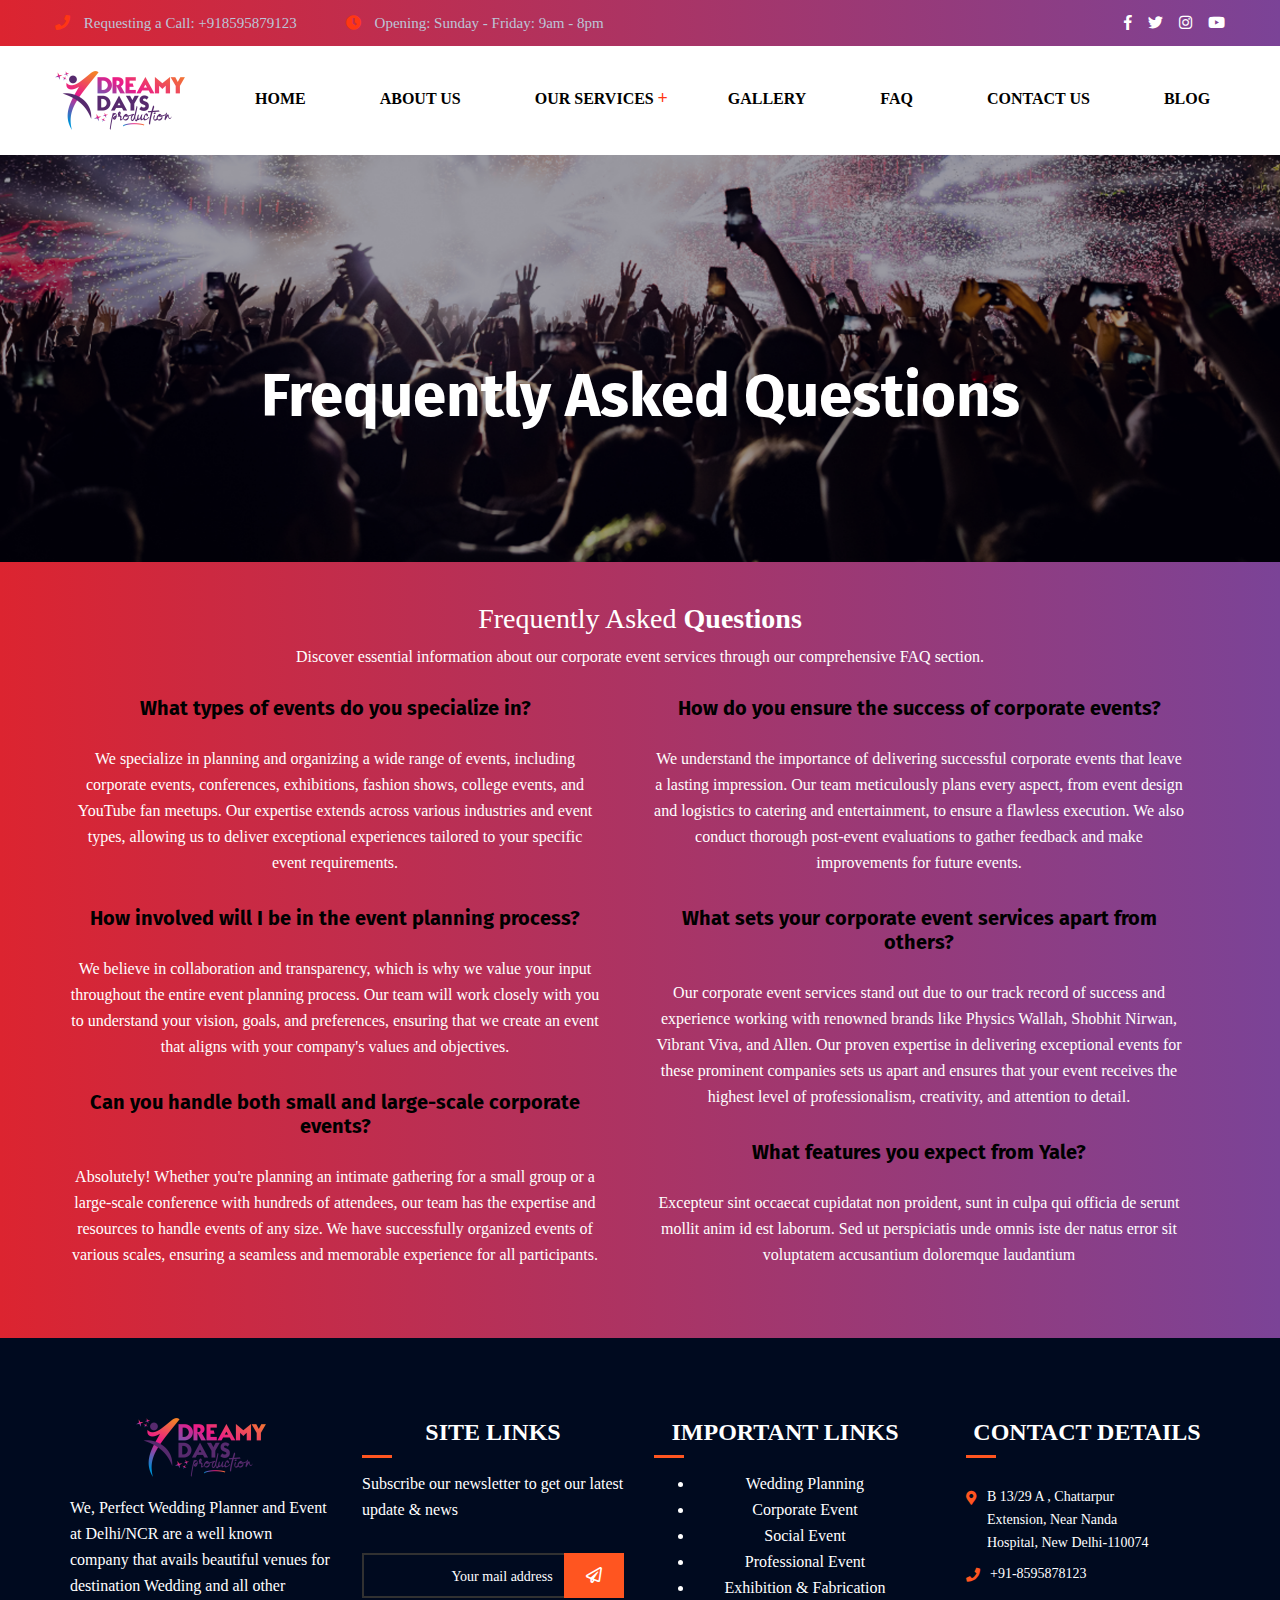
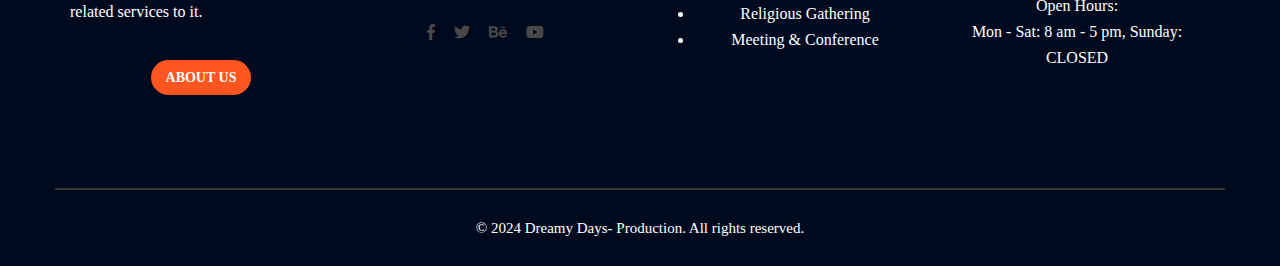
<file: faq.html>
<!DOCTYPE html>
<html lang="en">

<head>
   <meta charset="UTF-8">
   <title>Dreamy - Faq</title>
   <meta name="viewport" content="width=device-width, initial-scale=1">
   <link rel="stylesheet" href="assets/css/bootstrap.min.css">
   <link rel="stylesheet" href="assets/css/fontawesome-all.css">
   <link rel="stylesheet" href="assets/css/flaticon.css">
   <link rel="stylesheet" href="assets/css/animate.css">
   <link rel="stylesheet" href="assets/css/jquery.fancybox.min.css">
   <link rel="stylesheet" href="assets/css/jquery.mCustomScrollbar.min.css">
   <link rel="stylesheet" href="assets/css/odometer-theme-default.css">
   <link rel="stylesheet" href="assets/css/owl.carousel.css">
   <link rel="stylesheet" href="assets/css/nice-select.css">
   <link rel="stylesheet" href="assets/css/style.css">
</head>

<body class="yl-home">
   <!-- preloader - start -->
   <div id="yl-preloader"></div>
   <div class="up">
      <a href="#" class="scrollup text-center"><i class="fas fa-chevron-up"></i></a>
   </div>
   <!-- Start of header section
         ============================================= -->
   <header id="yl-header" class="yl-header-main header-style-four">
      <div class="header-top clearfix">
         <div class="container">
            <div class="header-top-cta-social">
               <div class="header-top-cta float-left">
                  <span><i class="fas fa-phone"></i> Requesting a Call: <a href="#">+918595879123</a></span>
                  <span><i class="fas fa-clock"></i> Opening: Sunday - Friday: 9am - 8pm</span>
               </div>
               <div class="header-top-social float-right">
                  <a href="#"><i class="fab fa-facebook-f"></i></a>
                  <a href="#"><i class="fab fa-twitter"></i></a>
                  <a href="#"><i class="fab fa-instagram"></i></a>
                  <a href="#"><i class="fab fa-youtube"></i></a>
               </div>
            </div>
         </div>
      </div>
      <div class="yl-header-menu-wrap clearfix">
         <div class="container">
            <div class="yl-main-nav-wrap">
               <div class="yl-brand-logo float-left">
                  <a href="#"><img src="assets/img/logo/dreamy-days-production-logo.png" alt=""></a>
               </div>
               <nav class="yl-main-navigation float-left ul-li">
                  <ul id="main-nav" class="navbar-nav text-capitalize clearfix">
                     <li><a target="" href="index.html">Home</a></li>
                     <li><a href="about-us.html">About Us</a></li>
                     <li class="dropdown">
                        <a href="our-services.html">Our Services</a>
                        <ul class="dropdown-menu clearfix">
                           <li><a target="" href="wedding-planning.html">Wedding Planning</a></li>
                           <li><a target="" href="corporate-events.html">Corporate Events</a></li>
                           <li><a target="" href="social-events.html">Social Events</a></li>
                           <li><a target="" href="professional-events.html">Professional Events</a></li>
                           <li><a target="" href="exhibition-and-fabrication.html">Exhibition & Fabrication</a>
                           </li>
                           <li><a target="" href="religious-gathering.html">Religious Gathering</a></li>
                           <li><a target="" href="meeting-and-conference.html">Meeting & Conference</a></li>
                        </ul>
                     </li>
                     <li><a target="" href="gallery.html">Gallery</a></li>
                     <li><a target="" href="faq.html">Faq</a></li>
                     <li><a target="" href="contact-us.html">Contact Us</a></li>
                     <li><a target="" href="blog.html">Blog</a></li>
                  </ul>
                  </li>

                  </ul>
               </nav>

               <div class="yl-mobile-menu-wrap">
                  <div class="yl-mobile_menu position-relative">
                     <div class="yl-mobile_menu_button yl-open_mobile_menu">
                        <i class="fas fa-bars"></i>
                     </div>
                     <div class="yl-mobile_menu_wrap">
                        <div class="mobile_menu_overlay yl-open_mobile_menu"></div>
                        <div class="yl-mobile_menu_content">
                           <div class="yl-mobile_menu_close yl-open_mobile_menu">
                              <i class="fas fa-times"></i>
                           </div>
                           <div class="m-brand-logo text-center">
                              <a href="#"><img src="assets/img/logo/dreamy-days-production-logo.png" alt=""></a>
                           </div>
                           <nav class="yl-mobile-main-navigation  clearfix ul-li">
                              <ul id="m-main-nav" class="navbar-nav text-capitalize clearfix">
                                 <li class="dropdown">
                                    <a href="#">Home</a>
                                    <ul class="dropdown-menu clearfix">
                                       <li><a target="" href="index.html">Home Page 1</a></li>
                                       <li><a target="" href="index-2.html">Home Page 2</a></li>
                                       <li><a target="" href="index-3.html">Home Page 3</a></li>
                                       <li><a target="" href="index-4.html">Home Page 4</a></li>
                                    </ul>
                                 </li>
                                 <li><a href="about.html">About</a></li>
                                 <li class="dropdown">
                                    <a href="#">Course</a>
                                    <ul class="dropdown-menu clearfix">
                                       <li><a target="" href="course.html">Course</a></li>
                                       <li><a target="" href="course-details.html">Course Details</a></li>
                                    </ul>
                                 </li>
                                 <li class="dropdown">
                                    <a href="#">Pages</a>
                                    <ul class="dropdown-menu clearfix">
                                       <li><a target="" href="gallery.html">Gallery</a></li>
                                       <li><a target="" href="contact.html">Contact</a></li>
                                       <li><a target="" href="blog.html">Event</a></li>
                                       <li><a target="" href="event-details.html">Event Details</a></li>
                                       <li><a target="" href="faq.html">Faq</a></li>
                                       <li><a target="" href="404.html">404</a></li>
                                    </ul>
                                 </li>
                                 <li class="dropdown">
                                    <a href="#">Blog</a>
                                    <ul class="dropdown-menu clearfix">
                                       <li><a target="" href="blog-1.html">Blog 1</a></li>
                                       <li><a target="" href="blog-2.html">Blog 2</a></li>
                                       <li><a target="" href="blog-details-1.html">Blog Details 1</a></li>
                                       <li><a target="" href="blog-details-2.html">Blog Details 2</a></li>
                                    </ul>
                                 </li>
                                 <li class="dropdown">
                                    <a href="#">Instructor</a>
                                    <ul class="dropdown-menu clearfix">
                                       <li><a target="" href="instructor.html">Instructor</a></li>
                                       <li><a target="" href="instructor-details.html">Instructor Details</a></li>
                                    </ul>
                                 </li>
                              </ul>
                           </nav>
                        </div>
                     </div>
                  </div>
                  <!-- /Mobile-Menu -->
               </div>

            </div>
         </div>
   </header>
   <!-- Login-Sign Form -->
   <div class="modal yl-login-modal fade" id="exampleModal" tabindex="-1" role="dialog" aria-hidden="true">
      <div class="modal-dialog" role="document">
         <div class="modal-content">
            <div class="yl-modal-header position-relative" data-background="assets/img/banner/lg-bg.jpg">
               <div class="yl-login-head text-center pera-content">
                  <a href="#"><img src="assets/img/logo/dreamy-days-production-logo.png" alt=""></a>
                  <p>Boamco laboris nisi ut aliquip ex ea commodo conseq nderit in voluptate velit esse</p>
               </div>
            </div>
            <div class="modal-body">
               <div class="yl-modal-signup-login-tab">
                  <div class="yl-faq-tab-btn ul-li">
                     <ul id="tabs" class="nav text-center nav-tabs faq-tab-btn-area">
                        <li class="nav-item"><a href="#" data-target="#login" data-toggle="tab"
                              class="nav-link text-capitalize active">Login</a></li>
                        <li class="nav-item"><a href="#" data-target="#signUp" data-toggle="tab"
                              class="nav-link text-capitalize">Sign Up</a></li>
                     </ul>
                  </div>
                  <div id="tabsContent" class="tab-content">
                     <div id="login" class="tab-pane fade active show">
                        <div class="yl-login-content pera-content text-center">
                           <form action="#" method="post">
                              <input type="text" placeholder="Username or email">
                              <input type="text" placeholder="Password">
                              <div class="yl-login-label clearfix">
                                 <span><input type="checkbox">Remember me</span>
                                 <a href="#">Forget Password?</a>
                              </div>
                              <button type="submit">Submit</button>
                           </form>
                           <p>Don’t have any account? <a href="#">Signup</a></p>
                        </div>
                     </div>
                     <div id="signUp" class="tab-pane fade">
                        <div class="yl-sign-up-content pera-content text-center">
                           <form action="#" method="post">
                              <input type="text" placeholder="First Name">
                              <input type="text" placeholder="Last Name">
                              <input type="email" placeholder="Email address">
                              <input type="text" placeholder="Username">
                              <input type="text" placeholder="Password">
                              <input type="text" placeholder="Confirm password">
                              <div class="yl-login-label clearfix">
                                 <span><input type="checkbox">By clicking signup you are agree to our terms of
                                    service</span>
                              </div>
                              <button type="submit">Submit</button>
                           </form>
                           <p>Already have an account? <a href="#">Log in</a></p>
                        </div>
                     </div>
                  </div>
               </div>
            </div>
         </div>
      </div>
   </div>
   <!-- Start of header section
         ============================================= -->

   <!-- Start of breadcrumb section
         ============================================= -->
   <section id="yl-breadcrumb" class="yl-breadcrumb-section position-relative"
      data-background="assets/img/banner/sd2.png">
      <span class="breadcrumb-overlay position-absolute"></span>
      <div class="container">
         <div class="yl-breadcrumb-content text-center yl-headline">
            <h2>Frequently Asked Questions</h2>

         </div>
      </div>
   </section>
   <!-- End of breadcrumb section
         ============================================= -->

   <!-- Start of Faq page section
         ============================================= -->
   <section id="faq-main" class="faq-main-section">
      <div class="container">
         <div class="faq-main-content">
            <div class="content px-xl-5">
               <h3>Frequently Asked <strong>Questions</strong></h3>
               <p>
                  Discover essential information about our corporate event services through our comprehensive FAQ
                  section.
               </p>
            </div>
            <div class="yl-faq-tab-wrapper">
               <div id="tabsContent" class="tab-content">
                  <div id="admission" class="tab-pane fade active show">
                     <div class="yl-faq-content-area">
                        <div class="row-2">
                           <div class="col-lg-6">
                              <div class="yl-faq-que-ans">
                                 <div class="yl-faq-que-ans-content yl-headline pera-content">
                                    <h3>What types of events do you specialize in?</h3>
                                    <p>We specialize in planning and organizing a wide range of events, including corporate events,
                                       conferences, exhibitions, fashion shows, college events, and YouTube fan meetups. Our
                                       expertise extends across various industries and event types, allowing us to deliver
                                       exceptional experiences tailored to your specific event requirements.</p>
                                 </div>
                                 <div class="yl-faq-que-ans-content yl-headline pera-content">
                                    <h3>How involved will I be in the event planning process?</h3>
                                    <p> We believe in collaboration and transparency, which is why we value your input throughout the
                                       entire event planning process. Our team will work closely with you to understand your vision,
                                       goals, and preferences, ensuring that we create an event that aligns with your company's
                                       values and objectives.</p>
                                 </div>
                                 <div class="yl-faq-que-ans-content yl-headline pera-content">
                                    <h3>Can you handle both small and large-scale corporate events?</h3>
                                    <p>Absolutely! Whether you're planning an intimate gathering for a small group or a large-scale
                                       conference with hundreds of attendees, our team has the expertise and resources to handle
                                       events of any size. We have successfully organized events of various scales, ensuring a
                                       seamless and memorable experience for all participants.</p>
                                 </div>
                              </div>
                           </div>
                           <div class="col-lg-6">
                              <div class="yl-faq-que-ans">
                                 <div class="yl-faq-que-ans-content yl-headline pera-content">
                                    <h3>How do you ensure the success of corporate events?</h3>
                                    <p>We understand the importance of delivering successful corporate events that leave a lasting
                                       impression. Our team meticulously plans every aspect, from event design and logistics to
                                       catering and entertainment, to ensure a flawless execution. We also conduct thorough
                                       post-event evaluations to gather feedback and make improvements for future events.</p>
                                 </div>
                                 <div class="yl-faq-que-ans-content yl-headline pera-content">
                                    <h3>What sets your corporate event services apart from others?</h3>
                                    <p> Our corporate event services stand out due to our track record of success and experience
                                       working with renowned brands like Physics Wallah, Shobhit Nirwan, Vibrant Viva, and Allen.
                                       Our proven expertise in delivering exceptional events for these prominent companies sets us
                                       apart and ensures that your event receives the highest level of professionalism, creativity,
                                       and attention to detail.</p>
                                 </div>
                                 <div class="yl-faq-que-ans-content yl-headline pera-content">
                                    <h3>What features you expect from Yale?</h3>
                                    <p>Excepteur sint occaecat cupidatat non proident, sunt in culpa qui officia de
                                       serunt mollit anim id est laborum. Sed ut perspiciatis unde omnis iste der natus
                                       error sit voluptatem accusantium doloremque laudantium</p>
                                 </div>
                              </div>
                           </div>
                        </div>
                     </div>
                  </div>
                           </div>
                        </div>
                     </div>
                  </div>
               </div>
            </div>
         </div>
      </div>
   </section>
   <!-- End of  Faq page section
         ============================================= -->


   <!-- Start of Footer  section
      ============================================= -->
   <footer id="yl-footer" class="yl-footer-section-2" data-background="assets/img/f-bg.jpg">
      <div class="container">
         <div class="yl-footer-content-wrap">
            <div class="row">
               <div class="col-lg-3 col-md-6">
                  <div class="yl-footer-widget">
                     <div class="yl-footer-logo-widget yl-headline pera-content">
                        <div class="yl-footer-logo">
                           <a href="#"><img src="assets/img/logo/dreamy-days-production-logo.png" alt=""></a>
                        </div>
                        <p>We, Perfect Wedding Planner and Event at Delhi/NCR are a well known company that avails
                           beautiful venues for destination Wedding and all other related services to it.</p>
                        <a class="footer-logo-btn text-center text-uppercase" href="http://127.0.0.1:5500/about-us.html">About us</a>
                     </div>
                  </div>
               </div>
               <div class="col-lg-3 col-md-6">
                  <div class="yl-footer-widget">
                     <div class="yl-footer-newslatter-widget pera-content">
                        <h3 class="widget-title">SITE LINKS</h3>
                        <p>Subscribe our newsletter to get our
                           latest update & news
                        </p>
                        <form action="#">
                           <input type="email" placeholder="Your mail address">
                           <button type="submit"><i class="far fa-paper-plane"></i></button>
                        </form>
                        <div class="yl-footer-social ul-li">
                           <ul>
                              <li><a href="#"><i class="fab fa-facebook-f"></i></a></li>
                              <li><a href="#"><i class="fab fa-twitter"></i></a></li>
                              <li><a href="#"><i class="fab fa-behance"></i></a></li>
                              <li><a href="#"><i class="fab fa-youtube"></i></a></li>
                           </ul>
                        </div>
                     </div>
                  </div>
               </div>

               <div class="col-lg-3 col-md-6">
                  <div class="yl-footer-widget">
                     <div class="yl-footer-instagram-widget">
                        <h3 class="widget-title">IMPORTANT LINKS</h3>
                        <div>
                           <ul>
                              <li><a href="http://127.0.0.1:5500/wedding-planning.html">Wedding Planning</a></li>
                              <li><a href="http://127.0.0.1:5500/corporate-events.html">Corporate Event</a></li>
                              <li><a href="http://127.0.0.1:5500/social-events.html">Social Event</a></li>
                              <li><a href="http://127.0.0.1:5500/professional-events.html">Professional Event</a>
                              </li>
                              <li><a href="http://127.0.0.1:5500/exhibition-and-fabrication.html">Exhibition &
                                    Fabrication</a></li>
                              <li><a href="http://127.0.0.1:5500/religious-gathering.html">Religious Gathering</a>
                              </li>
                              <li><a href=" http://127.0.0.1:5500/meeting-and-conference.html">Meeting &
                                    Conference</a>
                              </li>

                           </ul>
                        </div>
                     </div>
                  </div>
               </div>
               <div class="col-lg-3 col-md-6">
                  <div class="yl-footer-widget">
                     <div class="yl-footer-info-widget ul-li">
                        <h3 class="widget-title">CONTACT DETAILS</h3>
                        <ul>
                           <div id="e99">
                              <li>

                                 <i class="fas fa-map-marker-alt"></i>

                                 <a href="#">B 13/29 A , Chattarpur Extension, Near Nanda Hospital, New Delhi-110074
                                 </a>
                              </li>
                              <li>
                                 <i class="fas fa-phone"></i><a href="#">+91-8595878123</a>
                              </li>
                        </ul>
                     </div>
                     <div class="office-open-hour">
                        <span>Open Hours: </span>
                        <div id="r99">
                           <p id=" aim">Mon - Sat: 8 am - 5 pm,
                              Sunday: CLOSED
                           </p>
                        </div>
                     </div>
                  </div>
               </div>
            </div>
         </div>
         <div class="yl-footer-copyright text-center"><span>© 2024 Dreamy Days- Production. All rights
               reserved.</span></div>
      </div>
   </footer>
   <!-- End of Footer section
         ============================================= -->

   <!-- JS library -->
   <script src="assets/js/jquery.js"></script>
   <script src="assets/js/popper.min.js"></script>
   <script src="assets/js/appear.js"></script>
   <script src="assets/js/bootstrap.min.js"></script>
   <script src="assets/js/wow.min.js"></script>
   <script src="assets/js/jquery.fancybox.js"></script>
   <script src="assets/js/owl.js"></script>
   <script src="assets/js/isotope.pkgd.min.js"></script>
   <script src="assets/js/imagesloaded.pkgd.min.js"></script>
   <script src="assets/js/masonry.pkgd.min.js"></script>
   <script src="assets/js/parallax-scroll.js"></script>
   <script src="assets/js/jquery.nice-select.min.js"></script>
   <script src="assets/js/typer.js"></script>
   <script src="assets/js/custom.js"></script>
</body>

</html>
</file>
<file: assets/css/flaticon.css>
/*
    Flaticon icon font: Flaticon
    Creation date: 25/11/2020 07:32
    */

    @font-face {
      font-family: "Flaticon";
      src: url("../fonts/Flaticon.eot");
      src: url("../fonts/Flaticon.eot?#iefix") format("embedded-opentype"),
      url("../fonts/Flaticon.woff2") format("woff2"),
      url("../fonts/Flaticon.woff") format("woff"),
      url("../fonts/Flaticon.ttf") format("truetype"),
      url("../fonts/Flaticon.svg#Flaticon") format("svg");
      font-weight: normal;
      font-style: normal;
    }

    @media screen and (-webkit-min-device-pixel-ratio:0) {
      @font-face {
        font-family: "Flaticon";
        src: url("../fonts/Flaticon.svg#Flaticon") format("svg");
      }
    }

    [class^="flaticon-"]:before, [class*=" flaticon-"]:before,
    [class^="flaticon-"]:after, [class*=" flaticon-"]:after {   
      font-family: Flaticon;
      font-style: normal;
      line-height: 1;
    }

    .flaticon-user:before { content: "\f100"; }
    .flaticon-cart:before { content: "\f101"; }
    .flaticon-arrow:before { content: "\f102"; }
    .flaticon-give:before { content: "\f103"; }
    .flaticon-goal:before { content: "\f104"; }
    .flaticon-presentation:before { content: "\f105"; }
    .flaticon-pencil:before { content: "\f106"; }
    .flaticon-business-presentation:before { content: "\f107"; }
    .flaticon-graduation-cap:before { content: "\f108"; }
    .flaticon-mail:before { content: "\f109"; }
    .flaticon-right-arrows:before { content: "\f10a"; }
    .flaticon-atom:before { content: "\f10b"; }
    .flaticon-design:before { content: "\f10c"; }
    .flaticon-global-network:before { content: "\f10d"; }
    .flaticon-smile:before { content: "\f10e"; }
    .flaticon-like:before { content: "\f10f"; }
    .flaticon-file:before { content: "\f110"; }
    .flaticon-share:before { content: "\f111"; }
    .flaticon-unity:before { content: "\f112"; }
    .flaticon-briefcase:before { content: "\f113"; }
</file>
<file: assets/css/odometer-theme-default.css>
.odometer.odometer-auto-theme, .odometer.odometer-theme-minimal {
  display: -moz-inline-box;
  -moz-box-orient: vertical;
  display: inline-block;
  vertical-align: middle;
  *vertical-align: auto;
  position: relative;
}
.odometer.odometer-auto-theme, .odometer.odometer-theme-minimal {
  *display: inline;
}
.odometer.odometer-auto-theme .odometer-digit, .odometer.odometer-theme-minimal .odometer-digit {
  display: -moz-inline-box;
  -moz-box-orient: vertical;
  display: inline-block;
  vertical-align: middle;
  *vertical-align: auto;
  position: relative;
}
.odometer.odometer-auto-theme .odometer-digit, .odometer.odometer-theme-minimal .odometer-digit {
  *display: inline;
}
.odometer.odometer-auto-theme .odometer-digit .odometer-digit-spacer, .odometer.odometer-theme-minimal .odometer-digit .odometer-digit-spacer {
  display: -moz-inline-box;
  -moz-box-orient: vertical;
  display: inline-block;
  vertical-align: middle;
  *vertical-align: auto;
  visibility: hidden;
}
.odometer.odometer-auto-theme .odometer-digit .odometer-digit-spacer, .odometer.odometer-theme-minimal .odometer-digit .odometer-digit-spacer {
  *display: inline;
}
.odometer.odometer-auto-theme .odometer-digit .odometer-digit-inner, .odometer.odometer-theme-minimal .odometer-digit .odometer-digit-inner {
  text-align: left;
  display: block;
  position: absolute;
  top: 0;
  left: 0;
  right: 0;
  bottom: 0;
  overflow: hidden;
}
.odometer.odometer-auto-theme .odometer-digit .odometer-ribbon, .odometer.odometer-theme-minimal .odometer-digit .odometer-ribbon {
  display: block;
}
.odometer.odometer-auto-theme .odometer-digit .odometer-ribbon-inner, .odometer.odometer-theme-minimal .odometer-digit .odometer-ribbon-inner {
  display: block;
  -webkit-backface-visibility: hidden;
}
.odometer.odometer-auto-theme .odometer-digit .odometer-value, .odometer.odometer-theme-minimal .odometer-digit .odometer-value {
  display: block;
  -webkit-transform: translateZ(0);
}
.odometer.odometer-auto-theme .odometer-digit .odometer-value.odometer-last-value, .odometer.odometer-theme-minimal .odometer-digit .odometer-value.odometer-last-value {
  position: absolute;
}
.odometer.odometer-auto-theme.odometer-animating-up .odometer-ribbon-inner, .odometer.odometer-theme-minimal.odometer-animating-up .odometer-ribbon-inner {
  -webkit-transition: -webkit-transform 2s;
  -moz-transition: -moz-transform 2s;
  -ms-transition: -ms-transform 2s;
  -o-transition: -o-transform 2s;
  transition: transform 2s;
}
.odometer.odometer-auto-theme.odometer-animating-up.odometer-animating .odometer-ribbon-inner, .odometer.odometer-theme-minimal.odometer-animating-up.odometer-animating .odometer-ribbon-inner {
  -webkit-transform: translateY(-100%);
  -moz-transform: translateY(-100%);
  -ms-transform: translateY(-100%);
  -o-transform: translateY(-100%);
  transform: translateY(-100%);
}
.odometer.odometer-auto-theme.odometer-animating-down .odometer-ribbon-inner, .odometer.odometer-theme-minimal.odometer-animating-down .odometer-ribbon-inner {
  -webkit-transform: translateY(-100%);
  -moz-transform: translateY(-100%);
  -ms-transform: translateY(-100%);
  -o-transform: translateY(-100%);
  transform: translateY(-100%);
}
.odometer.odometer-auto-theme.odometer-animating-down.odometer-animating .odometer-ribbon-inner, .odometer.odometer-theme-minimal.odometer-animating-down.odometer-animating .odometer-ribbon-inner {
  -webkit-transition: -webkit-transform 2s;
  -moz-transition: -moz-transform 2s;
  -ms-transition: -ms-transform 2s;
  -o-transition: -o-transform 2s;
  transition: transform 2s;
  -webkit-transform: translateY(0);
  -moz-transform: translateY(0);
  -ms-transform: translateY(0);
  -o-transform: translateY(0);
  transform: translateY(0);
}
</file>
<file: assets/css/nice-select.css>
.nice-select {
  -webkit-tap-highlight-color: transparent;
  background-color: #fff;
  border-radius: 5px;
  border: solid 1px #e8e8e8;
  box-sizing: border-box;
  clear: both;
  cursor: pointer;
  display: block;
  float: left;
  font-family: inherit;
  font-size: 14px;
  font-weight: normal;
  height: 42px;
  line-height: 40px;
  outline: none;
  padding-left: 18px;
  padding-right: 30px;
  position: relative;
  text-align: left !important;
  -webkit-transition: all 0.2s ease-in-out;
  transition: all 0.2s ease-in-out;
  -webkit-user-select: none;
     -moz-user-select: none;
      -ms-user-select: none;
          user-select: none;
  white-space: nowrap;
  width: auto; }
  .nice-select:hover {
    border-color: #dbdbdb; }
  .nice-select:active, .nice-select.open, .nice-select:focus {
    border-color: #999; }
  .nice-select:after {
    border-bottom: 2px solid #999;
    border-right: 2px solid #999;
    content: '';
    display: block;
    height: 5px;
    margin-top: -4px;
    pointer-events: none;
    position: absolute;
    right: 12px;
    top: 50%;
    -webkit-transform-origin: 66% 66%;
        -ms-transform-origin: 66% 66%;
            transform-origin: 66% 66%;
    -webkit-transform: rotate(45deg);
        -ms-transform: rotate(45deg);
            transform: rotate(45deg);
    -webkit-transition: all 0.15s ease-in-out;
    transition: all 0.15s ease-in-out;
    width: 5px; }
  .nice-select.open:after {
    -webkit-transform: rotate(-135deg);
        -ms-transform: rotate(-135deg);
            transform: rotate(-135deg); }
  .nice-select.open .list {
    opacity: 1;
    pointer-events: auto;
    -webkit-transform: scale(1) translateY(0);
        -ms-transform: scale(1) translateY(0);
            transform: scale(1) translateY(0); }
  .nice-select.disabled {
    border-color: #ededed;
    color: #999;
    pointer-events: none; }
    .nice-select.disabled:after {
      border-color: #cccccc; }
  .nice-select.wide {
    width: 100%; }
    .nice-select.wide .list {
      left: 0 !important;
      right: 0 !important; }
  .nice-select.right {
    float: right; }
    .nice-select.right .list {
      left: auto;
      right: 0; }
  .nice-select.small {
    font-size: 12px;
    height: 36px;
    line-height: 34px; }
    .nice-select.small:after {
      height: 4px;
      width: 4px; }
    .nice-select.small .option {
      line-height: 34px;
      min-height: 34px; }
  .nice-select .list {
    background-color: #fff;
    border-radius: 5px;
    box-shadow: 0 0 0 1px rgba(68, 68, 68, 0.11);
    box-sizing: border-box;
    margin-top: 4px;
    opacity: 0;
    overflow: hidden;
    padding: 0;
    pointer-events: none;
    position: absolute;
    top: 100%;
    left: 0;
    -webkit-transform-origin: 50% 0;
        -ms-transform-origin: 50% 0;
            transform-origin: 50% 0;
    -webkit-transform: scale(0.75) translateY(-21px);
        -ms-transform: scale(0.75) translateY(-21px);
            transform: scale(0.75) translateY(-21px);
    -webkit-transition: all 0.2s cubic-bezier(0.5, 0, 0, 1.25), opacity 0.15s ease-out;
    transition: all 0.2s cubic-bezier(0.5, 0, 0, 1.25), opacity 0.15s ease-out;
    z-index: 9; }
    .nice-select .list:hover .option:not(:hover) {
      background-color: transparent !important; }
  .nice-select .option {
    cursor: pointer;
    font-weight: 400;
    line-height: 40px;
    list-style: none;
    min-height: 40px;
    outline: none;
    padding-left: 18px;
    padding-right: 29px;
    text-align: left;
    -webkit-transition: all 0.2s;
    transition: all 0.2s; }
    .nice-select .option:hover, .nice-select .option.focus, .nice-select .option.selected.focus {
      background-color: #f6f6f6; }
    .nice-select .option.selected {
      font-weight: bold; }
    .nice-select .option.disabled {
      background-color: transparent;
      color: #999;
      cursor: default; }

.no-csspointerevents .nice-select .list {
  display: none; }

.no-csspointerevents .nice-select.open .list {
  display: block; }
</file>
<file: assets/css/style.css>
@charset "UTF-8";
/*----------------------------------------------------
@File: Default Styles
@Author: 
@URL: 

This file contains the styling for the actual theme, this
is the file you need to edit to change the look of the
theme.
---------------------------------------------------- */
/*=====================================================================
@Template Name: 
@Author:


=====================================================================*/
@import url("https://fonts.googleapis.com/css2?family=Fira+Sans:wght@400;500;600;700;800;900&family=Roboto:wght@400;500;700;900&display=swap");

@keyframes fadeFromLeft {
  0% {
    opacity: 0;
    transform: translateX(-20px);
  }

  100% {
    opacity: 1;
    transform: translateX(0);
  }
}

@keyframes fadeFromRight {
  0% {
    opacity: 0;
    transform: translateX(20px);
  }

  100% {
    opacity: 1;
    transform: translateX(0);
  }
}

@keyframes fadeFromUp {
  0% {
    opacity: 0;
    transform: translateY(20px);
  }

  100% {
    opacity: 1;
    transform: translateY(0);
  }
}

.fadeFromUp {
  animation-name: fadeFromUp;
}

.fadeFromRight {
  animation-name: fadeFromRight;
}

.fadeFromLeft {
  animation-name: fadeFromLeft;
}

/*global area*/
/*----------------------------------------------------*/
.yl-home {
  margin: 0;
  padding: 0;
  color: #ffffff;
  font-size: 16px;
  overflow-x: hidden;
  line-height: 1.625;
  font-family: italic;
  -moz-osx-font-smoothing: antialiased;
  -webkit-font-smoothing: antialiased;
}

.yl-home::selection {
  color: #ffffff;
  background-color: #6e3ebf;
}

.yl-home::-moz-selection {
  color: #ffffff;
  background-color: #6e3ebf;
}

.container {
  max-width: 1200px;
}
.container-4 {
  max-width: 1500px;
}
.container-5 {
  max-width: 1500px;
}
.container-3 {
  max-width: 1200px;
  background: #ffffff;
  margin-left: 160px;
}

.container-2 {
  max-width: 1500px;
}
.container-4 {
  max-width: 1500px;
}

.ul-li ul {
  margin: 0;
  padding: 0;
}

.ul-li ul li {
  list-style: none;
  display: inline-block;
}

.ul-li-block ul {
  margin: 0;
  padding: 0;
}

.ul-li-block ul li {
  list-style: none;
  display: block;
}

div#yl-preloader {
  position: fixed;
  left: 0;
  top: 0;
  z-index: 99999;
  width: 100%;
  height: 100%;
  overflow: visible;
  background-color: #fff;
  background: #fff url("../img/pre.svg") no-repeat center center;
}

[data-background] {
  background-size: cover;
  background-repeat: no-repeat;
  background-position: center center;
}

a {
  color: inherit;
  text-decoration: none;
}

a:hover,
a:focus {
  text-decoration: none;
}

img {
  max-width: 100%;
  height: auto;
}

section {
  overflow: hidden;
  background: linear-gradient(to right, #dc2430, #7b4397);
}

.yl-course-section-22 {
  overflow: hidden;
  background: white;
  padding-bottom: 50px;
  margin-top: 50px;
}
button {
  cursor: pointer;
}

.form-control:focus,
button:visited,
button.active,
button:hover,
button:focus,
input:visited,
input.active,
input:hover,
input:focus,
textarea:hover,
textarea:focus,
a:hover,
a:focus,
a:visited,
a.active,
select,
select:hover,
select:focus,
select:visited {
  outline: none;
  box-shadow: none;
  text-decoration: none;
  color: inherit;
}

.form-control {
  box-shadow: none;
}

.relative-position {
  position: relative;
}

.pera-content p {
  margin-bottom: 0;
  text-align: center;
}

@keyframes zooming {
  0% {
    transform: scale(1, 1);
  }

  50% {
    transform: scale(1.05, 1.05);
  }

  100% {
    transform: scale(1, 1);
  }
}

.zooming {
  animation: zooming 18s infinite both;
}

.yl-headline h1,
.yl-headline h2,
.yl-headline h3,
.yl-headline h4,
.yl-headline h5,
.yl-headline h6 {
  margin: 10px;
  font-family: "Fira Sans";
  
}
.yl-headline1 h3{
color: #000;
font-family: "Fira Sans";
    font-size: 40px;
    font-weight: 700;
    text-align: center;
    padding-bottom: 35px;
}

yl-section-title {
  max-width: 590px;
  margin: 0 auto;
  text-align: center;
  margin-left: -20px;

}

.yl-section-title span {
  font-size: 18px;
  font-weight: 700;
  color: #e3002a;
  padding: 0px 15px;
  position: relative;
}

.yl-section-title span:after,
.yl-section-title span:before {
  width: 8px;
  bottom: 3px;
  height: 2px;
  content: "";
  position: absolute;
  background-color: #e3002a;
}

.yl-section-title span:before {
  left: 0;
}

.yl-section-title span:after {
  right: 0;
}

.yl-section-title h2 {
  color: #f9f9f9;
  font-size: 40px;
  font-weight: 700;
  line-height: 1.125;
  padding: 15px 0px 10px;
}

.yl-section-title.yl-title-style-two {
  max-width: 590px;
  margin: 42px auto;
  text-align: center;
}

.yl-section-title.yl-title-style-two span {
  color: #2b00ff;
}

.yl-section-title.yl-title-style-two span:after,
.yl-section-title.yl-title-style-two span:before {
  background-color: #0000fe;
}

.yl-section-title.yl-title-style-two .title-watermark {
  left: 0;
  right: 0;
  top: -60px;
  opacity: 0.04;
  color: #53536c;
  line-height: 1;
  font-size: 100px;
  font-weight: 900;
  margin-bottom: 0;
  text-align: center;
  position: absolute;
}

.scrollup {
  width: 45px;
  right: 15px;
  z-index: 5;
  height: 45px;
  bottom: 20px;
  display: none;
  position: fixed;
  line-height: 45px;
  background-color: #e3002a;
}

.scrollup i {
  color: #fff;
}

.yl-footer-widget .yl-footer-logo-widget .footer-logo-btn,
.yl-newslatter-content .yl-newslatter-form button,
.yl-registration-content-2 .registration-text-2 a,
.yl-registration-text-wrap a,
.yl-popular-course-section .yl-popular-course-btn,
.yl-course-more-btn,
.yl-department-section .yl-department-btn,
.banner-search-select button,
.yl-banner-text .yl-banner-btn a,
.slider-main-item .slider-main-text .slider-main-btn a {
  z-index: 1;
  overflow: hidden;
  position: relative;
}

.yl-footer-widget .yl-footer-logo-widget .footer-logo-btn:after,
.yl-newslatter-content .yl-newslatter-form button:after,
.yl-registration-content-2 .registration-text-2 a:after,
.yl-registration-text-wrap a:after,
.yl-popular-course-section .yl-popular-course-btn:after,
.yl-course-more-btn:after,
.yl-department-section .yl-department-btn:after,
.banner-search-select button:after,
.yl-banner-text .yl-banner-btn a:after,
.slider-main-item .slider-main-text .slider-main-btn a:after {
  top: 0;
  width: 0;
  left: -40%;
  content: "";
  z-index: -1;
  height: 100%;
  position: absolute;
  transform: skew(50deg);
  transition-duration: 0.6s;
  transform-origin: top left;
  background-color: #0000fe;
}

.yl-footer-widget .yl-footer-logo-widget .footer-logo-btn:hover:after,
.yl-newslatter-content .yl-newslatter-form button:hover:after,
.yl-registration-content-2 .registration-text-2 a:hover:after,
.yl-registration-text-wrap a:hover:after,
.yl-popular-course-section .yl-popular-course-btn:hover:after,
.yl-course-more-btn:hover:after,
.yl-department-section .yl-department-btn:hover:after,
.banner-search-select button:hover:after,
.yl-banner-text .yl-banner-btn a:hover:after,
.slider-main-item .slider-main-text .slider-main-btn a:hover:after {
  height: 100%;
  width: 150%;
}

@keyframes animationFramesTwo {
  0% {
    transform: translate(0px, 0px) rotate(0deg) scale(1);
  }

  20% {
    transform: translate(73px, -1px) rotate(36deg) scale(0.9);
  }

  40% {
    transform: translate(141px, 72px) rotate(72deg) scale(1);
  }

  60% {
    transform: translate(83px, 122px) rotate(108deg) scale(1.2);
  }

  80% {
    transform: translate(-40px, 72px) rotate(104deg) scale(1.1);
  }

  100% {
    transform: translate(0px, 0px) rotate(0deg) scale(1);
  }
}

@keyframes animationFramesOne {
  0% {
    transform: translate(0px, 0px) rotate(0deg);
  }

  20% {
    transform: translate(73px, -1px) rotate(36deg);
  }

  40% {
    transform: translate(111px, 72px) rotate(72deg);
  }

  60% {
    transform: translate(93px, 122px) rotate(108deg);
  }

  80% {
    transform: translate(-70px, 72px) rotate(124deg);
  }

  100% {
    transform: translate(0px, 0px) rotate(0deg);
  }
}

/*---------------------------------------------------- */
/*Header area*/
/*----------------------------------------------------*/
.yl-header-main {
  padding-top: 15px;
}

.yl-header-top {
  padding-bottom: 10px;
  border-bottom: 2px solid #ececec;
}

.yl-header-top-cta li {
  padding-left: 65px;
}

.yl-header-top-cta {
  padding-top: 8px;
}

.yl-header-top-cta li {
  position: relative;
}

.yl-header-top-cta li:after {
  top: 15px;
  left: 30px;
  content: "";
  width: 1px;
  height: 33px;
  position: absolute;
  border: 1px dashed #dadada;
}

.yl-header-top-cta li:nth-child(1):after {
  display: none;
}

.header-top-cta-content .yl-top-cta-icon {
  top: 12px;
  margin-right: 10px;
  position: relative;
}

.header-top-cta-content .yl-top-cta-icon i {
  font-size: 34px;
  color: #e3002a;
}

.header-top-cta-content .yl-top-cta-text a {
  font-size: 13px;
}

.header-top-cta-content .yl-top-cta-text h3 {
  color: #000000;
  font-size: 19px;
  font-weight: 700;
}

.yl-header-menu-wrap {
  padding: 15px 0px 13px;
}

.yl-main-navigation {
  padding-top: 5px;
}

.yl-main-navigation .navbar-nav {
  display: inherit;
}

.yl-main-navigation li {
  margin-right: 75px;
}

.yl-main-navigation li a {
  color: #000000;
  font-weight: 700;
  padding-bottom: 30px;
  position: relative;
}

.yl-main-navigation li a:before {
  left: 0;
  right: 0;
  bottom: 4px;
  height: 4px;
  content: "";
  width: 0%;
  position: absolute;
  background-color: #e3002a;
  transition: 0.3s all ease-in-out;
}

.yl-main-navigation li:hover a:before {
  width: 100%;
}

.yl-main-navigation .dropdown {
  position: relative;
}

.yl-main-navigation .dropdown:after {
  top: -2px;
  color: #e3002a;
  right: -14px;
  content: "+";
  font-size: 18px;
  font-weight: 700;
  position: absolute;
  transition: 0.3s all ease-in-out;
}

.yl-main-navigation .dropdown .dropdown-menu {
  top: 65px;
  left: 0;
  opacity: 0;
  z-index: 2;
  margin: 0px;
  padding: 0px;
  height: auto;
  width: 200px;
  border: none;
  display: block;
  border-radius: 0;
  overflow: hidden;
  visibility: hidden;
  position: absolute;
  background-color: #fff;
  transition: all 0.4s ease-in-out;
  border-bottom: 2px solid #e3002a;
  box-shadow: 0 5px 10px 0 rgba(83, 82, 82, 0.1);
}

.yl-main-navigation .dropdown .dropdown-menu li {
  width: 100%;
  margin-left: 0;
  border-bottom: 1px solid #e5e5e5;
}

.yl-main-navigation .dropdown .dropdown-menu li a {
  width: 100%;
  color: #343434;
  display: block;
  font-size: 14px;
  padding: 10px 25px;
  position: relative;
  transition: 0.3s all ease-in-out;
}

.yl-main-navigation .dropdown .dropdown-menu li a:before {
  display: none;
}

.yl-main-navigation .dropdown .dropdown-menu li a:after {
  left: 10px;
  top: 16px;
  width: 8px;
  height: 8px;
  content: "";
  position: absolute;
  border-radius: 100%;
  transform: scale(0);
  background-color: #fff;
  transition: 0.3s all ease-in-out;
}

.yl-main-navigation .dropdown .dropdown-menu li a:hover {
  background-color: #e3002a;
  color: #fff;
}

.yl-main-navigation .dropdown .dropdown-menu li a:hover:after {
  transform: scale(1);
}

.yl-main-navigation .dropdown .dropdown-menu li:last-child {
  border-bottom: none;
}

.yl-main-navigation .dropdown:hover .dropdown-menu {
  top: 48px;
  opacity: 1;
  visibility: visible;
}

.yl-header-cart-login {
  padding-top: 5px;
}

.yl-header-cart-login .yl-top-cart-login {
  position: relative;
  display: inline-block;
}

.yl-header-cart-login .yl-top-cart-login:after {
  top: 3px;
  right: -3px;
  width: 2px;
  content: "";
  height: 18px;
  position: absolute;
  background-color: #d9d9d9;
}

.yl-header-cart-login .yl-top-cart-login:last-child:after {
  display: none;
}

.yl-header-cart-login .yl-top-cart-login button {
  padding: 0;
  border: none;
  color: #5a5a5a;
  margin: 0px 15px;
  background-color: transparent;
  transition: 0.3s all ease-in-out;
}

.yl-header-cart-login .yl-top-cart-login button:hover {
  color: #0000fe;
}

.yi-header-social {
  margin-left: 40px;
}

.yi-header-social li {
  width: 40px;
  height: 40px;
  line-height: 40px;
  text-align: center;
  transition: 0.3s all ease-in-out;
}

.yi-header-social li a {
  width: 100%;
  display: block;
}

.yi-header-social li:hover {
  color: #fff;
  background-color: #e3002a;
}

.header-style-two {
  top: 0;
  z-index: 10;
  width: 100%;
  padding: 20px 0px;
  position: absolute;
  background-color: #fff;
}

.header-style-two .yl-brand-logo {
  margin-right: 115px;
}

.header-style-two .yl-main-navigation {
  padding-top: 15px;
}

.header-style-two .yl-header-cart-login {
  padding-top: 15px;
}

.header-style-two .yl-main-navigation .dropdown:after {
  color: #ff5520;
}

.header-style-two .yl-main-navigation li a:before {
  display: none;
}

.header-style-two .yl-main-navigation li a:after {
  top: 26px;
  left: 25px;
  width: 0px;
  content: "";
  height: 5px;
  position: absolute;
  border-radius: 100%;
  background-color: #0000fe;
  transition: 0.3s all ease-in-out;
}

.header-style-two .yl-main-navigation li {
  position: relative;
}

.header-style-two .yl-main-navigation li:before {
  left: 0;
  top: 30px;
  width: 0px;
  height: 5px;
  content: "";
  position: absolute;
  border-radius: 30%;
  background-color: #0000fe;
  transition: 0.3s all ease-in-out;
}

.header-style-two .yl-main-navigation li:hover:before {
  width: 22px;
}

.header-style-two .yl-main-navigation li:hover a:after {
  width: 5px;
}

.header-style-two .yl-main-navigation .dropdown .dropdown-menu li:before {
  display: none;
}

.header-style-two .yl-main-navigation .dropdown .dropdown-menu li a:after {
  display: none;
}

.header-style-two .yl-main-navigation .dropdown .dropdown-menu li a:hover {
  background-color: #0000fe;
}

.header-style-two .yl-main-navigation .dropdown:hover .dropdown-menu {
  border-bottom: 2px solid #0000fe;
}

.yl-sticky-menu {
  top: -88px;
  width: 100%;
  z-index: 10;
  position: fixed;
  background: #fff;
  animation-duration: 0.7s;
  animation-fill-mode: both;
  animation-name: fadeInDown;
  animation-timing-function: ease;
  transition: 0.3s all ease-in-out;
  box-shadow: 0px 0px 18px 1px rgba(0, 0, 0, 0.1);
}

.header-style-two.yl-sticky-menu {
  top: 0;
}

.header-style-three {
  top: 0;
  width: 100%;
  z-index: 10;
  padding-top: 30px;
  position: absolute;
}

.header-style-three .yl-main-navigation {
  padding-top: 15px;
}

.header-style-three .yl-main-navigation li a {
  color: #fff;
}

.header-style-three .yl-main-navigation li a:before {
  background-color: #ff5520;
}

.header-style-three .yl-main-navigation .dropdown:after {
  color: #ff5520;
}

.header-style-three .yl-main-navigation .dropdown .dropdown-menu {
  border-bottom: 2px solid #ff5520;
}

.header-style-three .yl-main-navigation .dropdown .dropdown-menu li a:hover {
  background-color: #ff5520;
}

.header-style-three .yl-header-cart-login {
  padding-top: 15px;
}

.header-style-three .yl-header-cart-login .yl-top-cart-login button {
  color: #fff;
}

.header-style-three .yl-header-cart-login .yl-top-cart-login button:hover {
  color: #ff5520;
}

.header-style-three.yl-sticky-menu {
  position: fixed;
  padding: 15px 0px;
  background-color: #000;
}

.header-style-three.yl-sticky-menu .yl-main-navigation,
.header-style-three.yl-sticky-menu .yl-header-cart-login {
  padding-top: 10px;
}

.header-style-four {
  padding-top: 0;
}

.header-style-four .header-top {
  padding: 10px 0px;
  background: linear-gradient(to right, #dc2430, #7b4397);
}

.header-style-four .header-top .header-top-cta span {
  color: #bcc4d7;
  font-size: 15px;
  margin-right: 45px;
}

.header-style-four .header-top .header-top-cta span i {
  color: #ff3614;
  margin-right: 10px;
}

.header-style-four .header-top-social a {
  color: #ffffff;
  font-size: 15px;
  margin-left: 12px;
  transition: 0.3s all ease-in-out;
}

.header-style-four .header-top-social a:hover {
  color: #e3002a;
}

.header-style-four .yl-header-menu-wrap {
  padding: 25px 0px;
}

.header-style-four .yl-main-navigation {
  padding-top: 15px;
}

.header-style-four .yl-main-navigation .dropdown {
  position: relative;
}

.header-style-four .yl-main-navigation .dropdown:after {
  top: -2px;
  right: -14px;
  content: "+";
  color: #ff3614;
  font-size: 18px;
  font-weight: 700;
  position: absolute;
  transition: 0.3s all ease-in-out;
}

.header-style-four .yl-main-navigation .dropdown .dropdown-menu {
  top: 65px;
  left: 0;
  opacity: 0;
  z-index: 2;
  margin: 0px;
  padding: 0px;
  height: auto;
  width: 200px;
  border: none;
  display: block;
  border-radius: 0;
  overflow: hidden;
  visibility: hidden;
  position: absolute;
  background-color: #fff;
  transition: all 0.4s ease-in-out;
  border-bottom: 2px solid #ff3614;
  box-shadow: 0 5px 10px 0 rgba(83, 82, 82, 0.1);
}

.header-style-four .yl-main-navigation .dropdown .dropdown-menu li {
  width: 100%;
  margin-left: 0;
  border-bottom: 1px solid #e5e5e5;
}

.header-style-four .yl-main-navigation .dropdown .dropdown-menu li a {
  width: 100%;
  color: #343434;
  display: block;
  font-size: 14px;
  padding: 10px 25px;
  position: relative;
  transition: 0.3s all ease-in-out;
}

.header-style-four .yl-main-navigation .dropdown .dropdown-menu li a:before {
  display: none;
}

.header-style-four .yl-main-navigation .dropdown .dropdown-menu li a:after {
  left: 10px;
  top: 16px;
  width: 8px;
  height: 8px;
  content: "";
  position: absolute;
  border-radius: 100%;
  transform: scale(0);
  background-color: #fff;
  transition: 0.3s all ease-in-out;
}

.header-style-four .yl-main-navigation .dropdown .dropdown-menu li a:hover {
  background-color: #ff3614;
  color: #fff;
}

.header-style-four .yl-main-navigation .dropdown .dropdown-menu li a:hover:after {
  transform: scale(1);
}

.header-style-four .yl-main-navigation .dropdown .dropdown-menu li:last-child {
  border-bottom: none;
}

.header-style-four .yl-main-navigation .dropdown:hover .dropdown-menu {
  top: 48px;
  opacity: 1;
  visibility: visible;
}

.header-style-four .yl-main-navigation .dropdown:hover::after {
  transform: rotate(130deg);
}

.header-style-four .yl-main-navigation .navbar-nav {
  display: inherit;
}

.header-style-four .yl-main-navigation li {
  margin-right: 0;
  margin-left: 70px;
}

.header-style-four .yl-main-navigation li a {
  color: #000000;
  font-weight: 700;
  padding-bottom: 30px;
  text-transform: uppercase;

}

.yl-header-search {
  margin-top: 15px;
}

.yl-header-search button {
  border: none;
  color: #ff3614;
  background-color: transparent;
}

.yl-header-login-signup {
  height: 50px;
  width: 160px;
  line-height: 45px;
  border-radius: 5px;
  overflow: hidden;
  margin-left: 65px;
}

.yl-header-login-signup button {
  padding: 0;
  width: 50%;
  color: #000;
  float: left;
  border: none;
  font-weight: 700;
  border: 2px solid #eaeaea;
  background-color: transparent;
  transition: 0.4s all ease-in-out;
}

.yl-header-login-signup button:hover {
  color: #fff;
  border: 2px solid #ff3614;
  background-color: #ff3614;
}

.yl-header-login-signup button:last-child {
  border-left: none;
}

/*Search popup Page*/
/*-------------------*/
.search-popup {
  position: fixed;
  left: 0;
  top: 0;
  height: 100vh;
  width: 100%;
  z-index: 99999;
  margin-top: -540px;
  transform: translateY(-100%);
  background-color: rgba(0, 0, 0, 0.9);
  transition: all 1500ms cubic-bezier(0.86, 0, 0.07, 1);
  transition-timing-function: cubic-bezier(0.86, 0, 0.07, 1);
}

.search-popup:before {
  position: absolute;
  left: 0;
  top: 100%;
  width: 100%;
  height: 560px;
  background-image: url(../img/waves-shape.png);
  background-repeat: no-repeat;
  background-position: center;
  background-size: cover;
  margin-top: 0px;
  content: "";
}

.search-active .search-popup {
  transform: translateY(0%);
  margin-top: 0;
}

.search-popup .close-search {
  position: absolute;
  left: 0;
  right: 0;
  top: 75%;
  margin: 0 auto;
  margin-top: -200px;
  border-radius: 50%;
  text-align: center;
  background-color: #e3002a;
  width: 70px;
  height: 70px;
  cursor: pointer;
  border: none;
  transition: all 500ms ease;
  opacity: 0;
  visibility: hidden;
}

.search-popup .close-search span {
  position: relative;
  display: block;
  height: 70px;
  font-size: 25px;
  line-height: 65px;
  color: #ffffff;
}

.search-active .search-popup .close-search {
  visibility: visible;
  opacity: 1;
  top: 50%;
  transition-delay: 1500ms;
}

.search-popup form {
  position: absolute;
  max-width: 700px;
  top: 50%;
  left: 15px;
  right: 15px;
  margin: -35px auto 0;
  transform: scaleX(0);
  transform-origin: center;
  background-color: #111111;
  transition: all 300ms ease;
}

.search-active .search-popup form {
  transform: scaleX(1);
  transition-delay: 1200ms;
}

.search-popup .form-group {
  position: relative;
  margin: 0px;
  overflow: hidden;
}

.search-popup .form-group input[type=text],
.search-popup .form-group input[type=search] {
  position: relative;
  display: block;
  font-size: 18px;
  line-height: 50px;
  color: #000000;
  height: 70px;
  width: 100%;
  padding: 10px 30px;
  background-color: #ffffff;
  transition: all 500ms ease;
  font-weight: 500;
  text-transform: capitalize;
}

.search-popup .form-group input[type=submit],
.search-popup .form-group button {
  position: absolute;
  right: 30px;
  top: 0px;
  height: 70px;
  line-height: 70px;
  background: transparent;
  text-align: center;
  font-size: 24px;
  color: #000000;
  padding: 0;
  cursor: pointer;
  border: none;
  transition: all 500ms ease;
}

.search-popup .form-group input[type=submit]:hover,
.search-popup .form-group button:hover {
  color: #000000;
}

.search-popup input::placeholder,
.search-popup textarea::placeholder {
  color: #000000;
}

.search-popup .close-search.style-two {
  position: absolute;
  right: 25px;
  left: auto;
  color: #ffffff;
  width: auto;
  height: auto;
  top: 25px;
  margin: 0px;
  border: none;
  background: none !important;
  box-shadow: none !important;
  transition: all 500ms ease;
}

.search-popup .close-search.style-two span {
  font-size: 20px;
  color: #ffffff;
}

/*Mobile Menu area*/
/*----------------------------------------------------*/
.yl-mobile_menu_content {
  top: 0px;
  bottom: 0;
  right: -350px;
  height: 100vh;
  z-index: 101;
  position: fixed;
  width: 310px;
  overflow-y: scroll;
  background-color: #000;
  padding: 50px 35px 35px 35px;
  box-shadow: 0px 3px 5px rgba(100, 100, 100, 0.19);
  transition: all 0.5s ease-in;
}

.yl-mobile_menu_content .yl-mobile-main-navigation {
  width: 100%;
}

.yl-mobile_menu_content .yl-mobile-main-navigation .navbar-nav {
  width: 100%;
}

.yl-mobile_menu_content .dropdown:after {
  display: none;
}

.yl-mobile_menu_content .navbar-nav .dropdown-menu {
  position: static !important;
  transform: none !important;
}

.yl-mobile_menu_content .yl-mobile-main-navigation .navbar-nav li {
  width: 100%;
  display: block;
  transition: 0.3s all ease-in-out;
}

.yl-mobile_menu_content .yl-mobile-main-navigation .navbar-nav li a {
  padding: 0;
  width: 100%;
  color: #fff;
  display: block;
  font-weight: 600;
  font-size: 14px;
  padding: 10px 30px 10px 0;
  text-transform: capitalize;
  border-bottom: 1px solid rgba(78, 78, 78, 0.41);
}

.yl-mobile_menu_content .m-brand-logo {
  width: 160px;
  margin: 0 auto;
  margin-bottom: 30px;
}

.yl-mobile_menu_wrap.mobile_menu_on .yl-mobile_menu_content {
  right: 0px;
  transition: all 0.7s ease-out;
}

.mobile_menu_overlay {
  top: 0;
  width: 100%;
  height: 100%;
  position: fixed;
  z-index: 100;
  right: 0%;
  height: 120vh;
  opacity: 0;
  visibility: hidden;
  background-color: rgba(0, 0, 0, 0.9);
  transition: all 0.5s ease-in-out;
}

.mobile_menu_overlay_on {
  overflow: hidden;
}

.yl-mobile_menu_wrap.mobile_menu_on .mobile_menu_overlay {
  opacity: 1;
  visibility: visible;
}

.yl-mobile_menu_button {
  right: 0;
  top: 5px;
  z-index: 5;
  display: none;
  cursor: pointer;
  font-size: 30px;
  line-height: 40px;
  position: absolute;
  text-align: center;
  color: #e3002a;
}

.yl-mobile_menu .yl-mobile-main-navigation .navbar-nav li a:after {
  display: none;
}

.yl-mobile_menu .yl-mobile-main-navigation .dropdown>.dropdown-menu {
  opacity: 1;
  visibility: visible;
}

.yl-mobile_menu .yl-mobile_menu_content .yl-mobile-main-navigation .navbar-nav .dropdown-menu {
  border: none;
  display: none;
  transition: none;
  box-shadow: none;
  padding: 5px 0px;
  width: 100%;
  background-color: transparent;
}

.yl-mobile_menu .yl-mobile_menu_content .yl-mobile-main-navigation .navbar-nav .dropdown-menu li {
  border: none;
  padding: 0 20px;
  line-height: 1;
}

.yl-mobile_menu .yl-mobile_menu_content .yl-mobile-main-navigation .navbar-nav .dropdown-menu li a:hover {
  color: #e3002a;
  background-color: transparent;
}

.yl-mobile_menu .dropdown {
  position: relative;
}

.yl-mobile_menu .dropdown .dropdown-btn {
  color: #9397a7;
  position: absolute;
  top: 3px;
  right: 0;
  height: 30px;
  padding: 5px 10px;
}

.yl-mobile_menu .dropdown .dropdown-btn.toggle-open {
  transform: rotate(90deg);
}

.yl-mobile_menu .yl-mobile_menu_close {
  color: #d60606;
  cursor: pointer;
  top: 15px;
  left: 15px;
  font-size: 20px;
  position: absolute;
}

.header-style-four.yl-sticky-menu {
  top: -46px;
}

@media screen and (max-width: 1024px) {
  .header-style-four .yl-main-navigation li {
    margin-left: 40px;
  }

  .yl-header-login-signup {
    margin-left: 30px;
  }
}

@media screen and (max-width: 991px) {
  .header-style-four .header-top {
    display: none;
  }

  .header-style-four .yl-main-navigation,
  .yl-header-option {
    display: none;
  }

  .yl-mobile_menu_button {
    display: block;
  }

  .header-style-four .yl-header-menu-wrap {
    padding: 5px 0px;
    display: block;
  }

  .header-style-four.yl-sticky-menu {
    top: 0;
  }
}

@media screen and (max-width: 680px) {
  .header-style-four .header-top {
    display: none;
  }
}

/*---------------------------------------------------- */
/*Slider area*/
/*----------------------------------------------------*/
.cd-headline.scale b {
  opacity: 0;
}

.cd-words-wrapper {
  position: relative;
}

.cd-words-wrapper b {
  display: inline-block;
  position: absolute;
  white-space: nowrap;
  left: 0;
  top: 0;
  font-weight: 700;
}

.cd-words-wrapper b.is-visible {
  position: relative;
}

.no-js .cd-words-wrapper b {
  opacity: 0;
  font-weight: 700;
}

.no-js .cd-words-wrapper b.is-visible {
  opacity: 1;
}

.cd-headline.scale i {
  display: inline-block;
  opacity: 0;
  transform: scale(0);
  font-style: normal;
}

.is-visible .cd-headline.scale i {
  opacity: 1;
}

.cd-headline.scale i.in {
  animation: scale-up 0.6s forwards;
}

.cd-headline.scale i.out {
  animation: scale-down 0.6s forwards;
}

.no-csstransitions .cd-headline.scale i {
  transform: scale(1);
  opacity: 0;
}

.no-csstransitions .cd-headline.scale .is-visible i {
  opacity: 1;
}

@keyframes scale-up {
  0% {
    transform: scale(0);
    opacity: 0;
  }

  60% {
    transform: scale(1.2);
    opacity: 1;
  }

  100% {
    transform: scale(1);
    opacity: 1;
  }
}

@keyframes scale-down {
  0% {
    transform: scale(1);
    opacity: 1;
  }

  60% {
    transform: scale(0);
    opacity: 0;
  }
}

.slider-main-img,
.slider-overlay {
  top: 0;
  left: 0;
  z-index: -1;
  width: 100%;
  height: 100%;
  position: absolute;
}

.slider-main-item {
  z-index: 1;
}

.slider-main-item .slider-overlay {
  background-color: black;
  opacity: 0.051;
}

.slider-main-item .img-zooming {
  background-repeat: no-repeat;
  background-position: center;
  background-size: cover;
  transform: scale(1);
}

.slider-main-item .slider-main-text {
  max-width: 620px;
  padding: 115px 0px 125px;
}

.slider-main-item .slider-main-text span {
  color: #000;
  display: block;
  font-size: 18px;
  font-weight: 700;
  padding-bottom: 8px;
  opacity: 0;
  transform: translateY(50px);
}

.slider-main-item .slider-main-text h1 {
  color: #000;
  font-size: 60px;
  font-weight: 700;
  line-height: 1.2;
  padding-bottom: 20px;
  opacity: 0;
  transform: translateY(50px);
}

.slider-main-item .slider-main-text p {
  opacity: 0;
  color: #4f4f4f;
  font-size: 18px;
  padding-bottom: 30px;
  transform: translateY(50px);
}

.slider-main-item .slider-main-text .slider-main-btn {
  opacity: 0;
  transform: translateY(50px);
}

.slider-main-item .slider-main-text .slider-main-btn a {
  color: #fff;
  height: 55px;
  width: 150px;
  float: left;
  font-weight: 700;
  line-height: 55px;
  text-align: center;
  margin-right: 20px;
  display: inline-block;
}

.slider-main-item .slider-main-text .slider-main-btn a i {
  margin-right: 8px;
}

.slider-main-item .slider-main-text .slider-main-btn a:nth-child(1) {
  background-color: #e3002a;
}

.slider-main-item .slider-main-text .slider-main-btn a:nth-child(2) {
  background-color: #000;
}

#yl-main-slider .owl-nav {
  display: none;
}

#yl-main-slider .owl-dots {
  left: 13%;
  top: 50%;
  position: absolute;
  transform: translateY(-50%);
}

#yl-main-slider .owl-dots .owl-dot {
  width: 20px;
  height: 20px;
  cursor: pointer;
  position: relative;
  border-radius: 100%;
  margin-bottom: 10px;
  border: 2px solid #eaeaea;
  transition: 0.3s all ease-in-out;
}

#yl-main-slider .owl-dots .owl-dot:before {
  top: 3px;
  left: 3px;
  width: 9px;
  height: 9px;
  content: "";
  position: absolute;
  border-radius: 100%;
  background-color: #000000;
  transition: 0.3s all ease-in-out;
}

#yl-main-slider .owl-dots .owl-dot.active {
  border: 2px solid #000;
}

#yl-main-slider .owl-dots .owl-dot.active:before {
  background-color: #e3002a;
}

#yl-main-slider .owl-item.active .img-zooming {
  transform: scale(1.15);
  transition: all 7000ms linear;
}

#yl-main-slider .owl-item.active .slider-main-text span {
  opacity: 1;
  transform: translateY(0);
  transition: all 1500ms ease;
  transition-delay: 900ms;
}

#yl-main-slider .owl-item.active .slider-main-text h1 {
  opacity: 1;
  transform: translateY(0);
  transition: all 1500ms ease;
  transition-delay: 1200ms;
}

#yl-main-slider .owl-item.active .slider-main-text p {
  opacity: 1;
  transform: translateY(0);
  transition: all 1500ms ease;
  transition-delay: 1500ms;
}

#yl-main-slider .owl-item.active .slider-main-text .slider-main-btn {
  opacity: 1;
  transform: translateY(0);
  transition: all 1500ms ease;
  transition-delay: 1800ms;
}

#yl-main-slider-2 .owl-nav .owl-next,
#yl-main-slider-2 .owl-nav .owl-prev {
  top: 50%;
  opacity: 0;
  width: 40px;
  color: #fff;
  height: 40px;
  cursor: pointer;
  line-height: 40px;
  position: absolute;
  text-align: center;
  visibility: hidden;
  background-color: #ff5520;
  transform: translateY(-50%);
  transition: 0.4s all ease-in-out;
}

#yl-main-slider-2 .owl-nav .owl-next {
  right: 0px;
}

#yl-main-slider-2 .owl-nav .owl-prev {
  left: 0px;
}

#yl-main-slider-2:hover .owl-next {
  opacity: 1;
  right: 30px;
  visibility: visible;
}

#yl-main-slider-2:hover .owl-prev {
  opacity: 1;
  left: 30px;
  visibility: visible;
}

.slider-main-item-2 {
  padding: 250px 0px;
}

.slider-main-item-2 .slider-overlay {
  background-color: rgba(0, 0, 0, 0.7);
}

.slider-main-item-2 .slider-main-text {
  color: #fff;
  margin: 0 auto;
  max-width: 760px;
}

.slider-main-item-2 .slider-main-text span {
  font-size: 18px;
  font-weight: 700;
  padding-bottom: 30px;
  display: inline-block;
  text-transform: uppercase;
}

.slider-main-item-2 .slider-main-text h1 {
  font-size: 60px;
  font-weight: 700;
  padding-bottom: 70px;
  text-transform: capitalize;
}

.slider-main-item-2 .slider-main-text a {
  height: 60px;
  width: 180px;
  line-height: 60px;
  border-radius: 5px;
  font-weight: 700;
  display: inline-block;
  background-color: #ff5520;
}

.banner-water-mark {
  left: 0;
  bottom: -40px;
  opacity: 0.05;
  z-index: -1;
  line-height: 1;
  color: #00003d;
  font-weight: 700;
  font-size: 265px;
  position: absolute;
  font-family: "Fira Sans";
}

.yl-banner-section {
  padding-bottom: 132px;
}

.yl-banner-section .banner-dot-square {
  z-index: 1;
}

.yl-banner-section .dot-square1 {
  width: 7px;
  height: 7px;
  top: 200px;
  left: 150px;
  background-color: #00a4ff;
  box-shadow: 0px 6px 13px 0px rgba(0, 0, 254, 0.25);
  animation: animationFramesOne 12s infinite alternate;
}

.yl-banner-section .dot-square2 {
  top: 150px;
  left: 25%;
  width: 10px;
  height: 10px;
  background-color: #000;
  box-shadow: 0px 6px 13px 0px rgba(0, 0, 0, 0.25);
  animation: animationFramesTwo 18s infinite alternate;
}

.yl-banner-section .dot-square3 {
  bottom: 150px;
  left: 150px;
  width: 10px;
  height: 10px;
  background-color: #ff5520;
  box-shadow: 0px 6px 13px 0px rgba(255, 85, 32, 0.25);
  animation: animationFramesOne 12s infinite alternate;
}

.yl-banner-section .dot-square4 {
  width: 10px;
  height: 10px;
  right: 50%;
  bottom: 200px;
  background-color: #0000fe;
  box-shadow: 0px 6px 13px 0px rgba(0, 0, 254, 0.25);
  animation: animationFramesTwo 18s infinite alternate;
}

.yl-banner-content {
  background-color: #f7f7f7;
}

.yl-banner-content .yl-banner-img {
  top: 90px;
  right: -30px;
  position: absolute;
}

.yl-banner-content .b-deco-shape {
  bottom: -74px;
}

.yl-banner-text {
  z-index: 1;
  max-width: 690px;
  overflow: hidden;
  padding: 230px 0px 180px;
}

.yl-banner-text .yl-banner-tag {
  padding-right: 30px;
  border-radius: 40px;
  display: inline-block;
  margin-bottom: 45px;
  background-color: #efeff0;
}

.yl-banner-text .yl-banner-tag span {
  color: #fff;
  font-weight: 500;
  padding: 12px 30px;
  margin-right: 10px;
  border-radius: 40px;
  display: inline-block;
  background-color: #0000fe;
}

.yl-banner-text .yl-banner-tag p {
  color: #000000;
  font-size: 16px;
  font-weight: 500;
  padding-bottom: 0;
  display: inline-block;
}

.yl-banner-text h1 {
  color: #000;
  font-size: 58px;
  font-weight: 700;
  line-height: 1.2;
  padding-bottom: 35px;
}

.yl-banner-text h1 span {
  color: #0000fe;
}

.yl-banner-text p {
  color: #4f4f4f;
  font-size: 20px;
  line-height: 1.6;
  padding-bottom: 40px;
}

.yl-banner-text .yl-banner-btn {
  float: left;
  margin-right: 35px;
}

.yl-banner-text .yl-banner-btn a {
  color: #fff;
  width: 160px;
  height: 55px;
  display: block;
  overflow: hidden;
  font-weight: 700;
  line-height: 55px;
  border-radius: 40px;
  background-color: #ff5520;
}

.yl-banner-text .yl-banner-btn a i {
  margin-left: 5px;
}

.yl-banner-text .yl-banner-play {
  float: left;
  width: 50px;
  height: 50px;
  margin-top: 5px;
  line-height: 50px;
  border-radius: 100%;
  transition: 0.3s all ease-in-out;
  background-color: #0000fe;
}

.yl-banner-text .yl-banner-play a {
  color: #fff;
  width: 100%;
  display: block;
}

.yl-banner-text .yl-banner-play:hover {
  background-color: #e3002a;
}

.yl-banner-text .yl-banner-play .video_btn_border {
  border: 2px solid rgba(0, 0, 0, 0.15);
}

.banner-search-select {
  top: -175px;
  z-index: 1;
  position: relative;
  margin-bottom: -175px;
}

.banner-search-select .banner-search-shape1 {
  top: -70px;
  left: -70px;
  z-index: -1;
}

.banner-search-select .banner-search-shape2 {
  bottom: -70px;
  right: -70px;
  z-index: -1;
}

.banner-search-select .banner-search-form {
  background-color: #fff;
  display: inline-block;
  border-radius: 10px;
  padding: 20px 20px 12px;
  box-shadow: 0px 6px 21px 0px rgba(0, 0, 0, 0.05);
}

.banner-search-select .yl-select-option-wrap {
  float: left;
  margin-top: 5px;
}

.banner-search-select .banner-select-option {
  width: 165px;
  display: inline-block;
}

.banner-search-select .banner-select-option .nice-select {
  color: #000;
  border: none;
  height: auto;
  font-size: 18px;
  font-weight: 700;
  line-height: auto;
  font-family: "Fira Sans";
}

.banner-search-select .banner-select-option .nice-select:after {
  top: 0px;
  right: 20px;
  height: auto;
  border: none;
  margin-top: 0;
  font-size: 12px;
  content: "";
  font-weight: 900;
  transform: rotate(0);
  font-family: "Font Awesome 5 Free";
}

.banner-search-select button {
  color: #fff;
  height: 45px;
  width: 160px;
  border: none;
  font-weight: 700;
  border-radius: 5px;
  overflow: hidden;
  background-color: #0000fe;
}

.banner-search-select button:after {
  background-color: #ff5520;
}

.banner-search-select button i {
  margin-right: 5px;
}

.select-apply-btn {
  margin-top: 20px;
}

.select-apply-btn p {
  color: #000;
  font-size: 15px;
}

.select-apply-btn p a {
  font-weight: 700;
  margin-left: 8px;
  color: #0000fe;
  text-decoration: underline;
}

@keyframes animateBubble {
  0% {
    margin-top: 20%;
  }

  100% {
    margin-top: -30%;
  }
}

@keyframes sideWays {
  0% {
    margin-left: 0;
  }

  100% {
    margin-left: 25px;
  }
}

.slider-main-item-3 {
  padding: 150px 0px 250px;
}

.slider-main-item-3 .slider-overlay {
  background-color: rgba(7, 23, 58, 0.65);
}

.slider-main-item-3 .slider-main-img,
.slider-main-item-3 .slider-overlay {
  top: 0;
  left: 0;
  z-index: -1;
  width: 100%;
  height: 100%;
  position: absolute;
}

.slider-main-item-3 .slider-main-text {
  margin: 0 auto;
  max-width: 810px;
}

.slider-main-item-3 .slider-main-text .shape-layer {
  top: 100px;
  right: 240px;
}

.slider-main-item-3 .slider-main-text span {
  color: #ff3614;
  font-size: 18px;
  font-weight: 700;
}

.slider-main-item-3 .slider-main-text h1 {
  color: #fff;
  font-weight: 700;
  font-size: 60px;
  padding: 10px 0px;
}

.slider-main-item-3 .slider-main-text p {
  color: #e5e5e5;
  margin: 0 auto;
  font-size: 18px;
  max-width: 450px;
  margin-bottom: 35px;
}

.slider-main-item-3 .slider-main-text a {
  color: #fff;
  height: 55px;
  width: 150px;
  font-weight: 700;
  line-height: 55px;
  border-radius: 5px;
  display: inline-block;
  background-color: #ff3614;
  border: 2px solid #ff3614;
  transition: 0.3s all ease-in-out;
}

.slider-main-item-3 .slider-main-text a:hover {
  border: 2px solid #ff3614;
  background-color: transparent;
}

#yl-main-slider-3 .owl-nav .owl-next,
#yl-main-slider-3 .owl-nav .owl-prev {
  top: 50%;
  opacity: 0;
  width: 40px;
  color: #fff;
  height: 40px;
  cursor: pointer;
  line-height: 40px;
  position: absolute;
  text-align: center;
  visibility: hidden;
  background-color: #e3002a;
  transform: translateY(-50%);
  transition: 0.4s all ease-in-out;
}

#yl-main-slider-3 .owl-nav .owl-next {
  right: 0px;
}

#yl-main-slider-3 .owl-nav .owl-prev {
  left: 0px;
}

#yl-main-slider-3:hover .owl-next {
  opacity: 1;
  right: 30px;
  visibility: visible;
}

#yl-main-slider-3:hover .owl-prev {
  opacity: 1;
  left: 30px;
  visibility: visible;
}

.slider-section-4 .bubble-dotted {
  left: 0;
  top: 0;
  right: 0;
  width: 100%;
  z-index: 2;
  height: 100%;
  overflow: hidden;
  position: absolute;
  pointer-events: none;
}

.slider-section-4 .bubble-dotted .dotted {
  position: absolute;
  border-radius: 50%;
}

.slider-section-4 .bubble-dotted .dotted-1 {
  width: 11px;
  height: 11px;
  left: 100px;
  top: 50%;
  animation: animateBubble 15s linear infinite, sideWays 2s ease-in-out infinite alternate;
}

.slider-section-4 .bubble-dotted .dotted-2 {
  width: 7px;
  height: 7px;
  left: 240px;
  top: 40%;
  animation: animateBubble 10s linear infinite, sideWays 4s ease-in-out infinite alternate;
}

.slider-section-4 .bubble-dotted .dotted-3 {
  width: 11px;
  height: 11px;
  left: 460px;
  top: 30%;
  animation: animateBubble 18s linear infinite, sideWays 2s ease-in-out infinite alternate;
}

.slider-section-4 .bubble-dotted .dotted-4 {
  width: 16px;
  height: 16px;
  left: 430px;
  top: 90%;
  animation: animateBubble 12s linear infinite, sideWays 3s ease-in-out infinite alternate;
}

.slider-section-4 .bubble-dotted .dotted-5 {
  width: 6px;
  height: 6px;
  left: 50%;
  top: 50%;
  animation: animateBubble 19s linear infinite, sideWays 4s ease-in-out infinite alternate;
}

.slider-section-4 .bubble-dotted .dotted-6 {
  width: 9px;
  height: 9px;
  left: 70%;
  top: 230px;
  animation: animateBubble 11s linear infinite, sideWays 2s ease-in-out infinite alternate;
}

.slider-section-4 .bubble-dotted .dotted-7 {
  width: 6px;
  height: 6px;
  left: 65%;
  top: 30%;
  animation: animateBubble 10s linear infinite, sideWays 2s ease-in-out infinite alternate;
}

.slider-section-4 .bubble-dotted .dotted-8 {
  width: 6px;
  height: 6px;
  left: 85%;
  top: 35%;
  animation: animateBubble 12s linear infinite, sideWays 3s ease-in-out infinite alternate;
}

.slider-section-4 .bubble-dotted .dotted-9 {
  width: 13px;
  height: 13px;
  left: 90%;
  top: 40%;
  animation: animateBubble 19s linear infinite, sideWays 4s ease-in-out infinite alternate;
}

.slider-section-4 .bubble-dotted .dotted-10 {
  width: 12px;
  height: 12px;
  left: 80%;
  top: 70%;
  animation: animateBubble 16s linear infinite, sideWays 2s ease-in-out infinite alternate;
}

.slider-section-4 .bubble-dotted .dotted {
  position: absolute;
  background: #fff;
  border-radius: 50%;
  z-index: 1;
}

.slider-section-4 .bubble-dotted .dotted-1 {
  width: 6px;
  height: 6px;
  left: 270px;
  top: 100px;
  background: #ff3614;
}

.slider-section-4 .bubble-dotted .dotted-2 {
  width: 6px;
  height: 6px;
  left: 190px;
  top: 210px;
}

.slider-section-4 .bubble-dotted .dotted-3 {
  width: 11px;
  height: 11px;
  left: 150px;
  top: 90%;
  background: #ff3614;
}

.slider-section-4 .bubble-dotted .dotted-4 {
  width: 11px;
  height: 11px;
  left: 25%;
  top: 100px;
}

.slider-section-4 .bubble-dotted .dotted-5 {
  width: 11px;
  height: 11px;
  left: 45%;
  top: 60px;
  background: #ff3614;
}

.slider-section-4 .bubble-dotted .dotted-6 {
  width: 6px;
  height: 6px;
  left: 50%;
  top: 370px;
}

.slider-section-4 .bubble-dotted .dotted-7 {
  width: 9px;
  height: 9px;
  left: 75%;
  top: 25px;
  background: #ff3614;
}

.slider-section-4 .bubble-dotted .dotted-8 {
  width: 8px;
  height: 8px;
  left: 77%;
  top: 170px;
}

.slider-section-4 .bubble-dotted .dotted-9 {
  width: 6px;
  height: 6px;
  left: 85%;
  top: 50%;
  background: #ff3614;
}

.slider-section-4 .bubble-dotted .dotted-10 {
  width: 6px;
  height: 6px;
  left: 90%;
  top: 80%;
}

@media screen and (max-width: 767px) {
  .slider-main-item-3 .slider-main-text h1 {
    font-size: 45px;
  }
}

@media screen and (max-width: 420px) {
  .slider-main-item-3 .slider-main-text h1 {
    font-size: 30px;
  }

  .slider-main-item-3 .slider-main-text p {
    font-size: 16px;
  }

  .slider-main-item-3 .slider-main-text a {
    height: 45px;
    line-height: 45px;
  }

  .slider-main-item-3 {
    padding: 100px 0px 150px;
  }
}

/*---------------------------------------------------- */
/*Feature area*/
/*----------------------------------------------------*/
.yl-feature-section {
  padding: 100px 0px;
}

.yl-feature-innerbox {
  z-index: 1;
  padding: 35px 25px;
  transition: 0.3s all ease-in-out;
  box-shadow: 0px 0px 15px 0px rgba(0, 0, 0, 0.06);
}

.yl-feature-innerbox:after {
  top: 0;
  left: 0;
  width: 0;
  z-index: -1;
  content: "";
  height: 100%;
  position: absolute;
  background-color: #000;
  transition: all 500ms ease-in-out;
}

.yl-feature-innerbox .yl-feature-icon {
  line-height: 1;
  margin-right: 15px;
}

.yl-feature-innerbox .yl-feature-icon i {
  font-size: 45px;
  color: #e3002a;
  transition: 0.3s all ease-in-out;
}

.yl-feature-innerbox .yl-feature-text {
  overflow: hidden;
}

.yl-feature-innerbox .yl-feature-text h3 {
  color: #000;
  font-size: 22px;
  font-weight: 700;
  padding-bottom: 10px;
  transition: 0.3s all ease-in-out;
}

.yl-feature-innerbox .yl-feature-text p {
  font-size: 15px;
  color: #555555;
  transition: 0.3s all ease-in-out;
}

.yl-feature-innerbox:hover {
  transform: translateY(-15px);
}

.yl-feature-innerbox:hover:after {
  width: 100%;
}

.yl-feature-innerbox:hover .yl-feature-icon i {
  color: #fff;
}

.yl-feature-innerbox:hover .yl-feature-text h3,
.yl-feature-innerbox:hover .yl-feature-text p {
  color: #fff;
}

/*---------------------------------------------------- */
/*About area*/
/*----------------------------------------------------*/







@keyframes border_animation {
  0% {
    transform: scale(1);
    opacity: 0;
  }

  20% {
    transform: scale(1.24);
    opacity: 1;
  }

  100% {
    transform: scale(2.1);
    opacity: 0;
  }
}

.yl-about-section {
  padding-bottom: 50px;
  padding-top: 20px;
}

.yl-about-text p {
  font-size: 17px;
  margin-bottom: 15px;
  color: rgb(252, 252, 252);
  font: 1.0rem "Fira Sans", sans-serif;
}

.yl-about-video-area {
  padding-top: 40px;
}

.yl-about-video-area .yl-about-video-tag {
  top: 0;
  left: 0;
  color: #fff;
  width: 140px;
  line-height: 1;
  padding: 13px 20px 10px;
  height: 140px;
  position: absolute;
  border: 15px solid #fff;
  background-color: #e3002a;
}

.yl-about-video-area .yl-about-video-tag h4 {
  font-size: 30px;
  font-weight: 700;
  margin-right: 10px;
  display: inline-block;
}

.yl-about-video-area .yl-about-video-tag i {
  font-size: 24px;
}

.yl-about-video-area .yl-about-video-tag span {
  margin-top: 5px;
  display: block;
  font-weight: 700;
  line-height: 1.2;
}

.yl-about-video-area .yl-video-play-btn {
  left: 0;
  top: 60%;
  right: 0;
  width: 85px;
  color: #000;
  height: 85px;
  margin: 0 auto;
  line-height: 85px;
  position: absolute;
  border-radius: 100%;
  background-color: #fff;
  transform: translateY(-50%);
}

.video_btn_border {
  top: 0;
  left: 0;
  opacity: 0;
  width: 100%;
  height: 100%;
  border-radius: 60px;
  position: absolute;
  animation-play-state: running;
  border: 2px solid rgba(255, 255, 255, 0.32);
  animation: border_animation 3.9s linear 0s infinite;
}

.video_btn_border.border_wrap-2 {
  animation-delay: 1.3s;
}

.video_btn_border.border_wrap-3 {
  animation-delay: 2.6s;
}

.yl-about-text-area-content {
  padding-top: 50px;
}

.yl-about-qoute {
  width: 100%;
  margin-top: 10px;
  display: inline-block;
  padding: 12px 0px 12px 25px;
  border-left: 4px solid #e3002a;
}

.yl-about-qoute span {
  color: #f8f8f8;
  font-size: 24px;
  font-weight: 700;
  line-height: 1.25;
}

.yl-about-qoute .yl-quote-author {
  margin-top: 10px;
}

.yl-about-qoute .yl-quote-author h4 {
  color: #000;
  font-size: 18px;
  font-weight: 700;
  position: relative;
  padding-left: 15px;
  margin-right: 10px;
  display: inline-block;
}

.yl-about-qoute .yl-quote-author h4:before {
  left: 0;
  width: 6px;
  top: 10px;
  height: 2px;
  content: "";
  position: absolute;
  background-color: #000;
}

.yl-about-qoute .yl-quote-author span {
  color: #747474;
  font-size: 16px;
  font-weight: normal;
}

/*About Page area*/
/*-------------------------*/

.about-page-about-section {
  padding: 0px 0px;
  margin-bottom: 0px;
  margin-top: 0px;
}

.about-page-about-img {
  padding-left: 90px;
}

.about-page-about-text {
  padding-top: 15px;
}

.about-page-about-text .yl-section-title .title-watermark {
  text-align: left;
}

.about-page-about-text .about-page-about-text-wrap {
  max-width: 500px;
  line-height: 1.625;
  padding-bottom: 30px;
  margin-bottom: 30px;
  border-bottom: 1px solid #e6e9f2;
}
.about-page-about-text .about-page-about-text-wrap-2 {
  max-width: 800px;
  line-height: 1.625;
  padding-bottom: 30px;
  margin-bottom: 30px;
  border-bottom: 1px solid #030303;
}

.about-page-about-text .about-page-about-video .ab-page-video-area {
  width: 150px;
  height: 90px;
  overflow: hidden;
  border-radius: 5px;
  margin-right: 25px;
}

.about-page-about-text .about-page-about-video .ab-page-video-area a {
  top: 50%;
  left: 0;
  right: 0;
  width: 50px;
  height: 50px;
  color: #fff;
  margin: 0 auto;
  line-height: 42px;
  position: absolute;
  border-radius: 100%;
  background-color: #000;
  border: 4px solid #fff;
  transform: translateY(-50%);
}

.about-page-about-text .about-page-about-video .ab-page-video-text {
  padding-top: 8px;
  max-width: 280px;
  display: inline-block;
}

.about-page-about-text .about-page-about-video .ab-page-video-text h3 {
  color: #000000;
  font-size: 16px;
  font-weight: 700;
  padding-bottom: 8px;
}

.about-page-about-text .about-page-about-video .ab-page-video-text p {
  font-size: 15px;
  line-height: 1.6;
}

.about-page-service-section {
  background-color: #e7e8e9;
  padding: 0px 0px 60px
}

.about-page-service-section .yl-section-title .title-watermark {
  color: #fff;
  opacity: 1;
}

.about-page-service-section .yl-feature-content {
  padding-top: 35px;
}

.about-page-service-section .yl-feature-innerbox {
  background-color: #fff;
}

.about-page-service-section .yl-feature-innerbox .yl-feature-icon i {
  color: #0000fe;
}

.about-page-service-section .yl-feature-innerbox:hover .yl-feature-icon i {
  color: #ff5520;
}

.yl-registration-section-3 {
  overflow: visible;
}

@media screen and (max-width: 991px) {
  .about-page-about-img {
    padding-left: 0;
    text-align: center;
    margin-bottom: 40px;
  }

  .about-page-about-text {
    margin: 0 auto;
    max-width: 570px;
  }
}

@media screen and (max-width: 480px) {

  .about-page-about-section,
  .about-page-service-section {
    padding: 60px 0px;
  }
}




.about-page-about-section {
  display: flex;
  flex-wrap: wrap;

}

.about-page-about-content {
  display: flex;
  flex-wrap: wrap;
  justify-content: space-between;
  align-items: center;

}

.about-page-about-img {
  width: 60%;
  /* adjust the width as needed */
  margin: 0%;
  margin-top: 25px;
  margin-left: -250px;
}

.about-page-about-img img {
  width: 1500px;
  height: 700px;
  object-fit: cover;
  border-radius: 1px;
  border-radius: 10% 10%;
	background-image: var(--img-url), linear-gradient(to bottom left, #f83600, #f9d423);
  /* add border radius if needed */
}

.about-page-about-text {
  width: 60%;
  /* adjust the width as needed */
  margin: 0px;
  margin-top: -850px;
  float: right;
  margin-right: -100px;
}

.about-page-about-text-wrap {
  padding: 30px;
  background-color: #f7f7f7;
  /* add background color if needed */
  border: 1px solid #ddd;
  /* add border if needed */
  border-radius: 10px;
  /* add border radius if needed */
}

.yl-section-title {
  margin-bottom: 20px;
}

.yl-section-title h2 {
  font-size: 24px;
  font-weight: bold;
  margin-bottom: -15px;
}

.yl-section-title span {
  font-size: 18px;
  color: #ffffff;
}

.yl-section-title-3 span {
  font-size: 18px;
  color: #2f00ff;
}
.yl-section-title-2 span {
  font-size: 18px;
  color: #111010;
}

.yl-section-title p.title-watermark {
  font-size: 14px;
  color: #999;
  margin-bottom: 10px;
}

/* Media query for responsive design */
@media (max-width: 768px) {
  .about-page-about-content {
    flex-direction: column;
  }

  .about-page-about-img {
    width: 100%;
    margin: 10px;
  }

  .about-page-about-text {
    width: 100%;
    margin: 10px;
  }
}

/*---------------------------------------------------- */
/*Department area*/
/*----------------------------------------------------*/
.yl-department-section {
  padding: 95px 0px 100px;
  background-color: #f9f8f8;
}

.yl-department-section .yl-department-content {
  padding-top: 35px;
}

.yl-department-section .yl-department-btn {
  height: 50px;
  width: 170px;
  color: #fff;
  margin: 0 auto;
  margin-top: 40px;
  font-weight: 700;
  line-height: 50px;
  background-color: #e3002a;
}

.yl-department-section .yl-department-btn:hover i {
  margin-left: 5px;
}

.yl-department-section .yl-department-btn:after {
  background-color: #000;
}

.yl-department-section .yl-department-btn a {
  width: 100%;
  display: block;
}

.yl-department-section .yl-department-btn a i {
  transition: 0.3s all ease-in-out;
}

.yl-department-innerbox {
  z-index: 1;
  overflow: hidden;
  border: 15px solid #fff;
  transition: 0.3s all ease-in-out;
  box-shadow: 0px 0px 43px 0px rgba(12, 12, 12, 0.16);
}

.yl-department-innerbox:after {
  top: 0;
  left: 0;
  z-index: 1;
  width: 100%;
  content: "";
  height: 100%;
  position: absolute;
  transition: 0.3s all ease-in-out;
  background: linear-gradient(to bottom, rgba(21, 37, 65, 0.23) 0%, rgba(0, 1, 4, 0.88) 75%);
}

.yl-department-innerbox:before {
  left: 0;
  top: 0;
  z-index: 2;
  width: 100%;
  content: "";
  height: 100%;
  opacity: 0;
  visibility: hidden;
  position: absolute;
  background-color: #000;
  transition: 0.4s all ease-in-out;
}

.yl-department-innerbox .yl-department-text-icon {
  left: 45px;
  z-index: 3;
  opacity: 1;
  bottom: 45px;
  position: absolute;
  visibility: visible;
  transition: 0.3s all ease-in-out;
}

.yl-department-innerbox .yl-department-text-icon .yl-department-icon {
  line-height: 1;
  margin-right: 15px;
}

.yl-department-innerbox .yl-department-text-icon .yl-department-icon i {
  font-size: 50px;
  color: #e3002a;
}

.yl-department-innerbox .yl-department-text-icon .yl-department-text {
  overflow: hidden;
}

.yl-department-innerbox .yl-department-text-icon .yl-department-text h3 {
  color: #fff;
  font-size: 22px;
  font-weight: 700;
}

.yl-department-innerbox .yl-department-text-icon .yl-department-text span {
  color: #fff;
}

.yl-department-innerbox .yl-department-hover-text {
  top: 40%;
  left: 0;
  right: 0;
  z-index: 3;
  opacity: 0;
  visibility: hidden;
  position: absolute;
  transform: translateY(-50%);
  transition: 0.4s all ease-in-out;
}

.yl-department-innerbox .yl-department-hover-text .yl-department-icon {
  line-height: 1;
  margin-bottom: 15px;
}

.yl-department-innerbox .yl-department-hover-text .yl-department-icon i {
  font-size: 50px;
  color: #e3002a;
}

.yl-department-innerbox .yl-department-hover-text .yl-department-text {
  overflow: hidden;
}

.yl-department-innerbox .yl-department-hover-text .yl-department-text h3 {
  color: #fff;
  font-size: 22px;
  font-weight: 700;
  padding-bottom: 5px;
}

.yl-department-innerbox .yl-department-hover-text .yl-department-text span {
  color: #fff;
}

.yl-department-innerbox .yl-department-more-btn {
  right: 40px;
  z-index: 2;
  bottom: 0px;
  opacity: 0;
  line-height: 1;
  visibility: hidden;
  position: absolute;
  transition: 0.3s all ease-in-out;
}

.yl-department-innerbox .yl-department-more-btn a {
  color: #fff;
  font-size: 30px;
}

.yl-department-innerbox:hover {
  border: 15px solid #000;
  transform: translateY(-25px);
}

.yl-department-innerbox:hover:before {
  opacity: 1;
  visibility: visible;
}

.yl-department-innerbox:hover .yl-department-text-icon {
  left: 20px;
  opacity: 0;
  line-height: 1;
  visibility: hidden;
}

.yl-department-innerbox:hover .yl-department-hover-text {
  top: 50%;
  opacity: 1;
  visibility: visible;
}

.yl-department-innerbox:hover .yl-department-more-btn {
  right: 10px;
  opacity: 1;
  visibility: visible;
}

#yl-department-slider-id .owl-stage-outer {
  overflow: visible;
}

#yl-department-slider-id .owl-item {
  opacity: 0;
  transition: opacity 500ms;
}

#yl-department-slider-id .owl-item.active {
  opacity: 1;
}

#yl-department-slider-id .owl-nav {
  right: 0;
  top: -110px;
  position: absolute;
}

#yl-department-slider-id .owl-nav .owl-next,
#yl-department-slider-id .owl-nav .owl-prev {
  width: 60px;
  height: 60px;
  cursor: pointer;
  line-height: 60px;
  margin-left: 12px;
  text-align: center;
  border-radius: 100%;
  display: inline-block;
  border: 2px solid #e3002a;
  transition: 0.3s all ease-in-out;
}

#yl-department-slider-id .owl-nav .owl-next:hover,
#yl-department-slider-id .owl-nav .owl-prev:hover {
  color: #fff;
  background-color: #e3002a;
}

/*---------------------------------------------------- */
/*Testimonial area*/
/*----------------------------------------------------*/
.yl-testimonial-section {
  padding: 95px 0px 85px;
}

.yl-testimonial-content {
  padding-top: 15px;
}

.yl-testimonial-item-wrap p {
  color: #353535;
  font-size: 17px;
  line-height: 1.647;
}

.yl-testimonial-item-wrap .yl-testimonial-author {
  margin-top: 20px;
  padding-left: 10px;
  padding-bottom: 10px;
}

.yl-testimonial-item-wrap .yl-testimonial-author .yl-testimonial-pic {
  width: 80px;
  height: 80px;
  overflow: hidden;
  margin-right: 15px;
  border-radius: 100%;
  box-shadow: 0px 7px 16px 0px rgba(0, 0, 0, 0.28);
}

.yl-testimonial-item-wrap .yl-testimonial-author .yl-testimonial-text {
  overflow: hidden;
  margin-top: 3px;
  display: inline-block;
}

.yl-testimonial-item-wrap .yl-testimonial-author .yl-testimonial-text .yl-testimonial-rate {
  margin-bottom: 3px;
}

.yl-testimonial-item-wrap .yl-testimonial-author .yl-testimonial-text .yl-testimonial-rate ul li {
  color: #ffc601;
  font-size: 13px;
  margin-right: 2px;
}

.yl-testimonial-item-wrap .yl-testimonial-author .yl-testimonial-text h4 {
  color: #000;
  font-size: 17px;
  font-weight: 700;
  padding-left: 10px;
  position: relative;
}

.yl-testimonial-item-wrap .yl-testimonial-author .yl-testimonial-text h4:after {
  top: 8px;
  left: 0;
  width: 5px;
  height: 2px;
  content: "";
  position: absolute;
  background-color: #000;
}

.yl-testimonial-item-wrap .yl-testimonial-author .yl-testimonial-text span {
  color: #6e6e6e;
  font-size: 17px;
}

#yl-testimonial-slide .owl-nav {
  display: none;
}

#yl-testimonial-slide .owl-dots {
  right: 0;
  bottom: 5px;
  position: absolute;
}

#yl-testimonial-slide .owl-dots .owl-dot {
  width: 18px;
  height: 18px;
  margin-bottom: 5px;
  border-radius: 100%;
  position: relative;
  cursor: pointer;
  background-color: #fff;
  border: 2px solid #fff;
  transition: 0.3s all ease-in-out;
}

#yl-testimonial-slide .owl-dots .owl-dot:before {
  top: 2px;
  left: 2px;
  content: "";
  height: 10px;
  width: 10px;
  border-radius: 100%;
  position: absolute;
  background-color: #d4d4d4;
  transition: 0.4s all ease-in-out;
}

#yl-testimonial-slide .owl-dots .owl-dot.active {
  border: 2px solid #000;
}

#yl-testimonial-slide .owl-dots .owl-dot.active:before {
  background-color: #e3002a;
}

/*Testimonial section 2*/
/*-----------------------------*/
.yl-testimonial-section-2 {
  padding: 0px 0px 60px
}

.yl-testimonial-img-text-2 {
  overflow: hidden;
  border-radius: 10px;
  background-color: #fff;
  padding: 40px 30px 25px;
  transition: 0.3s all ease-in-out;
  box-shadow: 0px 12px 35px 0px rgba(12, 12, 12, 0.06);
}

.yl-testimonial-img-text-2 .yl-testimonial-icon-2 {
  top: 15px;
  right: 15px;
  position: absolute;
}

.yl-testimonial-img-text-2 .yl-testimonial-icon-2 i {
  color: #efefef;
  line-height: 1;
  font-size: 30px;
  transition: 0.3s all ease-in-out;
}

.yl-testimonial-img-text-2 .yl-testimonial-text-2 h3 {
  font-size: 18px;
  font-weight: 700;
  color: #0000fe;
  padding-bottom: 15px;
}

.yl-testimonial-img-text-2 .yl-testimonial-text-2 p {
  color: #666666;
}

.yl-testimonial-img-text-2 .yl-testimonial-author-2 {
  margin-top: 20px;
}

.yl-testimonial-img-text-2 .yl-testimonial-author-2 .yl-testi-author-img-2 {
  width: 65px;
  height: 65px;
  overflow: hidden;
  margin-right: 12px;
  border-radius: 100%;
}

.yl-testimonial-img-text-2 .yl-testimonial-author-2 .yl-testi-author-img-2:before {
  top: 0;
  left: 0;
  width: 65px;
  content: "";
  z-index: 1;
  height: 65px;
  border-radius: 100%;
  position: absolute;
  border: 3px solid #0000fe;
}

.yl-testimonial-img-text-2 .yl-testimonial-author-2 .yl-testi-author-img-2:after {
  top: 3px;
  left: 3px;
  width: 60px;
  content: "";
  height: 60px;
  position: absolute;
  border-radius: 100%;
  border: 5px solid #fff;
}

.yl-testimonial-img-text-2 .yl-testimonial-author-2 .yl-testi-author-text-2 {
  display: block;
  padding-top: 10px;
}

.yl-testimonial-img-text-2 .yl-testimonial-author-2 .yl-testi-author-text-2 h4 {
  color: #000;
  font-size: 14px;
  font-weight: 700;
}

.yl-testimonial-img-text-2 .yl-testimonial-author-2 .yl-testi-author-text-2 span {
  color: #888888;
  font-size: 14px;
}

.yl-testimonial-img-text-2:hover {
  transform: translateY(-25px);
  box-shadow: 0px 36px 35px 0px rgba(12, 12, 12, 0.1);
}

.yl-testimonial-img-text-2:hover .yl-testimonial-icon-2 i {
  color: #ff5520;
}

.yl-testimonial-wrap-2 {
  margin-top: 40px;
}

.yl-testimonial-wrap-2 .owl-nav {
  display: none;
}

.yl-testimonial-wrap-2 .owl-stage-outer {
  overflow: visible;
}

.yl-testimonial-wrap-2 .owl-item {
  opacity: 0;
  transition: opacity 500ms;
}

.yl-testimonial-wrap-2 .owl-item.active {
  opacity: 1;
}

.yl-testimonial-wrap-2 .owl-dots {
  margin-top: 35px;
  text-align: center;
}

.yl-testimonial-wrap-2 .owl-dots .owl-dot {
  width: 28px;
  height: 5px;
  margin: 0px 5px;
  cursor: pointer;
  border-radius: 30%;
  display: inline-block;
  background-color: #ececed;
  transition: 0.3s all ease-in-out;
}

.yl-testimonial-wrap-2 .owl-dots .owl-dot.active {
  width: 38px;
  background-color: #0000fe;
}

.yl-testimonial-section-3 {
  padding: 80px 0px;
  background-color: #f9f8f8;
}

.testimonial-slider-3 .owl-nav {
  display: none;
}

.testimonial-slider-3 .owl-stage-outer {
  overflow: visible;
}

.testimonial-slider-3 .owl-item {
  opacity: 0;
  transition: opacity 500ms;
}

.testimonial-slider-3 .owl-item.active {
  opacity: 1;
}

.testimonial-slider-3 .owl-dots {
  margin-top: 35px;
  text-align: center;
}

.testimonial-slider-3 .owl-dots .owl-dot {
  width: 165px;
  height: 15px;
  cursor: pointer;
  border-radius: 30px;
  display: inline-block;
  background-color: #ffffff;
  transition: 0.3s all ease-in-out;
  box-shadow: 0px 9px 21px 0px rgba(12, 12, 12, 0.05);
}

.testimonial-slider-3 .owl-dots .owl-dot.active {
  width: 165px;
  background-color: #ff3614;
}

@media screen and (max-width: 420px) {
  .yl-testimonial-section-3 {
    padding: 50px 0px;
  }

  .testimonial-slider-3 .owl-dots .owl-dot.active,
  .testimonial-slider-3 .owl-dots .owl-dot {
    width: 20px;
  }
}

/*---------------------------------------------------- */
/*Course area*/
/*----------------------------------------------------*/
@keyframes toBottomFromTop {
  49% {
    transform: translateY(100%);
  }

  50% {
    opacity: 0;
    transform: translateY(-100%);
  }

  51% {
    opacity: 1;
  }
}

@keyframes toTopFromBottom {
  49% {
    transform: translateY(-100%);
  }

  50% {
    opacity: 0;
    transform: translateY(100%);
  }

  51% {
    opacity: 1;
  }
}

@keyframes toBottomFromTop {
  49% {
    transform: translateY(100%);
  }

  50% {
    opacity: 0;
    transform: translateY(-100%);
  }

  51% {
    opacity: 1;
  }
}

@keyframes toLeftFromRight {
  49% {
    transform: translateX(-100%);
  }

  50% {
    opacity: 0;
    transform: translateX(100%);
  }

  51% {
    opacity: 1;
  }
}

.yl-course-section {
  padding: 95px 0px;
  background-color: #f9f8f8;
}

.yl-course-more-btn {
  color: #fff;
  height: 50px;
  width: 150px;
  margin: 0 auto;
  margin-top: 15px;
  font-weight: 700;
  line-height: 50px;
  background: #e3002a;
}

.yl-course-more-btn:after {
  background-color: #000;
}

.yl-course-more-btn i {
  margin-left: 5px;
}

.yl-course-more-btn a {
  width: 100%;
  display: block;
}

.yl-course-top {
  margin-bottom: -20px;
}

.yl-course-top .yl-section-title {
  padding-left: 60px;
  text-align: center;
}

.yl-course-top .yl-course-title-text {
  margin-top: 30px;
  padding-left: 40px;
}

.yl-course-top .yl-course-title-text span {
  color: #f8f2f2;
  font-size: 17px;
}

.yl-course-filter-wrap .filtr-container-area {
  margin: 0 -175px;
}

.yl-course-filter-wrap .yl-course-filter-btn {
  margin-bottom: 10px;
}

.yl-course-filter-wrap .yl-course-filter-btn button {
  color: #000;
  font-weight: 700;
  margin: 0px 10px;
  padding: 5px 15px;
  border: 1px solid #e7e6e6;
  background-color: transparent;
  transition: 0.3s all ease-in-out;
}

.yl-course-filter-wrap .yl-course-filter-btn button.is-checked {
  color: #fff;
  border: 1px solid #e3002a;
  background-color: #e3002a;
}

.yl-course-filter-wrap .grid-size-25 {
  width: 25%;
}

.yl-course-filter-wrap .grid-sizer {
  width: 25%;
}

.yl-course-filter-wrap .grid-item {
  float: left;
  padding: 15px;
  display: inline-block;
}

.yl-course-img-text {
  padding: 18px;
  margin-bottom: 5px;
  box-shadow: 0px 14px 29px 0px rgba(12, 12, 12, 0.08);
}

.yl-course-img-text .yl-course-img {
  overflow: hidden;
}

.yl-course-img-text .yl-course-img img {
  transition: 0.4s all ease-in-out;
}

.yl-course-img-text .yl-course-img:before {
  content: "";
  opacity: 0;
  width: 100%;
  z-index: 1;
  height: 100%;
  visibility: hidden;
  position: absolute;
  transform: scale(0.5);
  transition: 0.4s all ease-in-out;

}

.yl-course-img-text .yl-course-img .c-price-tag {
  top: 10px;
  color: #fff;
  right: 10px;
  z-index: 1;
  font-weight: 700;
  padding: 2px 15px;
  position: absolute;
  border-radius: 20px;
  background-color: #e3002a;
}

.yl-course-img-text .yl-course-img .c-hover-icon {
  left: 0;
  top: 40%;
  right: 0;
  opacity: 0;
  z-index: 1;
  width: 40px;
  height: 40px;
  margin: 0 auto;
  line-height: 40px;
  visibility: hidden;
  text-align: center;
  position: absolute;
  border-radius: 100%;
  display: inline-block;
  transform: translateY(-50%);
  transition: 0.3s all ease-in-out;
  background-color: rgba(255, 255, 255, 0.8);
}

.yl-course-img-text .yl-course-img .c-hover-icon i {
  font-size: 14px;
  transition: 0.3s all ease-in-out;
}

.yl-course-img-text .yl-course-img .c-hover-icon:hover i {
  transform: rotate(130deg);
}

.yl-course-img-text .yl-course-text {
  margin-top: 15px;
  text-align: center;
}

.yl-course-img-text .yl-course-text .yl-course-meta {
  margin-bottom: 12px;
}

.yl-course-img-text .yl-course-text .yl-course-meta a {
  font-size: 14px;
  margin-right: 35px;
}

.yl-course-img-text .yl-course-text .yl-course-meta a i {
  margin-right: 5px;
  color: #e3002a;
}

.yl-course-img-text .yl-course-text .yl-course-meta a:last-child {
  margin-right: 0;
}

.yl-course-img-text .yl-course-text .yl-course-tilte-head {
  margin-bottom: 10px;
  padding-bottom: 10px;
  border-bottom: 2px solid #f0f0f0;
}

.yl-course-img-text .yl-course-text .yl-course-tilte-head .course-title-btn {
  color: #fff;
  height: 35px;
  width: 100px;
  font-size: 14px;
  font-weight: 700;
  line-height: 35px;
  overflow: hidden;
  display: inline-block;
  background-color: #e3002a;
  transition: 0.3s all ease-in-out;
}

.yl-course-img-text .yl-course-text .yl-course-tilte-head h3 {
  color: #000;
  font-size: 18px;
  font-weight: 700;
  line-height: 1.556;
  transition: 0.3s all ease-in-out;
}

.yl-course-img-text .yl-course-text .yl-course-tilte-head h3:hover {
  color: #e3002a;
}

.yl-course-img-text .yl-course-text .yl-course-tilte-head ul {
  display: inline-block;
}

.yl-course-img-text .yl-course-text .yl-course-tilte-head ul li {
  color: #ffc601;
  font-size: 13px;
  margin-right: 2px;
}

.yl-course-img-text .yl-course-text .yl-course-tilte-head span {
  font-size: 14px;
}

.yl-course-img-text .yl-course-text .yl-c-mentor-text h4 {
  color: #000;
  font-size: 15px;
  font-weight: 700;
  display: inline-block;
}

.yl-course-img-text .yl-course-text .yl-c-mentor-text span {
  font-size: 14px;
  margin-left: 10px;
}

.yl-course-img-text .yl-course-text .yl-c-mentor-img {
  width: 35px;
  height: 35px;
  overflow: hidden;
  margin-right: 10px;
  border-radius: 100%;
}

.yl-course-img-text:hover .yl-course-img:before {
  opacity: 1;
  transform: scale(1);
  visibility: visible;
}

.yl-course-img-text:hover .yl-course-img img {
  transform: scale(1.2);
}

.yl-course-img-text:hover .yl-course-img .c-hover-icon {
  top: 50%;
  opacity: 1;
  visibility: visible;
}

/*Popular course  area*/
/*-----------------------------*/
.yl-popular-course-section {
  padding: 105px 0px 50px;
  background-color: #f7f7f7;
}

.yl-popular-course-section .yl-popular-course-content {
  margin-top: 25px;
}

.yl-popular-course-section .yl-section-title .title-watermark {
  color: #fff;
  opacity: 0.7;
}

.yl-popular-course-section .yl-popular-course-btn {
  color: #fff;
  height: 50px;
  width: 170px;
  margin: 0 auto;
  font-size: 15px;
  font-weight: 700;
  line-height: 50px;
  overflow: hidden;
  border-radius: 40px;
  background-color: #0000fe;
}

.yl-popular-course-section .yl-popular-course-btn:after {
  background-color: #ff5520;
}

.yl-popular-course-section .yl-popular-course-btn i {
  margin-left: 5px;
}

.yl-popular-course-section .yl-popular-course-btn:hover i {
  animation: toBottomFromTop 0.3s forwards;
}

.yl-popular-course-img-text {
  padding: 25px;
  border-radius: 10px;
  margin-bottom: 40px;
  background-color: #fff;
  transition: 0.3s all ease-in-out;
  box-shadow: 0px 6px 38px 0px rgba(0, 0, 0, 0.04);
}

.yl-popular-course-img-text .yl-popular-course-img {
  border-radius: 5px;
  overflow: hidden;
}

.yl-popular-course-img-text .yl-popular-course-img img {
  transition: 0.5s all ease-in-out;
}

.yl-popular-course-img-text .popular-course-fee {
  margin: 10px 0px;
}

.yl-popular-course-img-text .popular-course-fee .course-fee-amount {
  float: right;
}

.yl-popular-course-img-text .popular-course-fee span {
  margin-top: 10px;
  display: inline-block;
}

.yl-popular-course-img-text .popular-course-fee span,
.yl-popular-course-img-text .popular-course-fee del {
  color: #555555;
  font-size: 18px;
  margin-right: 12px;
}

.yl-popular-course-img-text .popular-course-fee strong {
  color: #000;
  font-size: 28px;
  font-weight: 700;
}

.yl-popular-course-img-text .popular-course-title {
  margin-bottom: 15px;
  padding-bottom: 15px;
  border-bottom: 2px solid #e9e9e9;
}

.yl-popular-course-img-text .popular-course-title h3 {
  color: #000;
  font-size: 18px;
  font-weight: 700;
  line-height: 1.444;
  padding-bottom: 8px;
  transition: 0.3s all ease-in-out;
}

.yl-popular-course-img-text .popular-course-title .yl-course-meta a {
  font-size: 14px;
  margin-right: 30px;
}

.yl-popular-course-img-text .popular-course-title .yl-course-meta a:last-child {
  margin-right: 0;
  float: right;
}

.yl-popular-course-img-text .popular-course-title .yl-course-meta a i {
  margin-right: 5px;
  color: #0000fe;
}

.yl-popular-course-img-text .popular-course-rate ul {
  margin-right: 5px;
  display: inline-block;
}

.yl-popular-course-img-text .popular-course-rate ul li {
  color: #ffc601;
  font-size: 13px;
}

.yl-popular-course-img-text .popular-course-rate span {
  font-size: 14px;
}

.yl-popular-course-img-text .popular-course-rate .p-rate-vote {
  margin-top: 3px;
}

.yl-popular-course-img-text .popular-course-rate .p-course-btn {
  height: 30px;
  width: 30px;
  line-height: 30px;
  text-align: center;
  border-radius: 100%;
  background-color: #0000fe;
  transition: 0.3s all ease-in-out;
}

.yl-popular-course-img-text .popular-course-rate .p-course-btn a {
  color: #fff;
  width: 100%;
  display: block;
  font-size: 14px;
}

.yl-popular-course-img-text:hover {
  box-shadow: -3.285px 20.741px 51px 0px rgba(0, 0, 47, 0.2);
}

.yl-popular-course-img-text:hover .popular-course-title h3 {
  color: #ff5520;
}

.yl-popular-course-img-text:hover .p-course-btn {
  background-color: #ff5520;
}

.yl-popular-course-img-text:hover .p-course-btn i {
  animation: toBottomFromTop 0.3s forwards;
}

.yl-popular-course-img-text:hover .yl-popular-course-img img {
  transform: scale(1.1);
}

/*Course Page  area*/
/*-----------------------------*/
.course-page-course-section {
  padding: 100px 0px;
  background-color: #f2f2f4;
}

.course-page-course-content-top {
  margin-bottom: 70px;
}

.course-page-course-content-top .course-grid-top-bar {
  height: 60px;
  line-height: 60px;
  border-radius: 3px;
  padding-left: 40px;
  background-color: #fff;
  box-shadow: 0px 0px 35px 0px rgba(12, 12, 12, 0.08);
}

.course-page-course-content-top .course-grid-top-bar .course-grid-showing-result .yl-course-grid-list {
  margin-right: 40px;
}

.course-page-course-content-top .course-grid-top-bar .course-grid-showing-result .yl-course-grid-list a {
  color: #010101;
  font-size: 17px;
  position: relative;
  padding-right: 45px;
  transition: 0.3s all ease-in-out;
}

.course-page-course-content-top .course-grid-top-bar .course-grid-showing-result .yl-course-grid-list a:hover {
  color: #ff5520;
}

.course-page-course-content-top .course-grid-top-bar .course-grid-showing-result .yl-course-grid-list a:after {
  top: 0px;
  right: 20px;
  content: "";
  width: 2px;
  height: 20px;
  position: absolute;
  background-color: #d7d8da;
}

.course-page-course-content-top .course-grid-top-bar .course-grid-showing-result .yl-course-grid-list a:last-child {
  padding-right: 0;
}

.course-page-course-content-top .course-grid-top-bar .course-grid-showing-result .yl-course-grid-list a:last-child:after {
  display: none;
}

.course-page-course-content-top .course-grid-top-bar .course-grid-showing-result .show-result-text {
  font-size: 17px;
}

.course-page-course-content-top .course-grid-top-bar .yl-course-search input {
  width: 100%;
  height: 100%;
  border: none;
}

.course-page-course-content-top .course-grid-top-bar .yl-course-search button {
  top: 0;
  right: 0;
  color: #fff;
  border: none;
  height: 100%;
  width: 160px;
  font-weight: 700;
  position: absolute;
  background-color: #f4511f;
}

.course-page-courses-item .yl-popular-course-img-text .yl-popular-course-text h3 {
  font-size: 22px;
}

.yl-course-pagination {
  margin-top: 15px;
}

.yl-course-pagination ul li a {
  color: #000;
  width: 45px;
  height: 45px;
  font-size: 18px;
  font-weight: 700;
  margin: 0px 5px;
  line-height: 45px;
  display: inline-block;
  font-family: "Fira Sans";
  background-color: #ffffff;
  transition: 0.4s all ease-in-out;
}

.yl-course-pagination ul li a:hover {
  color: #fff;
  background-color: #0000fe;
}

@media screen and (max-width: 767px) {
  .course-page-courses-item .yl-popular-course-img-text {
    max-width: 370px;
  }

  .course-page-course-content-top {
    margin-bottom: 20px;
  }

  .course-page-course-content-top .course-grid-top-bar {
    margin-bottom: 30px;
    padding-left: 20px;
  }
}

@media screen and (max-width: 480px) {
  .course-page-course-content-top .course-grid-top-bar .yl-course-search button {
    width: 120px;
  }

  .course-page-course-content-top .course-grid-top-bar .course-grid-showing-result .yl-course-grid-list {
    margin-right: 20px;
  }

  .course-page-course-section {
    padding: 50px 0px;
  }
}

/*Course Details Page  area*/
/*-----------------------------*/
.course-details-section {
  padding: 100px 0px;
  background-color: #f2f2f4;
}

.course-details-tab-area {
  background-color: #fff;
}

.course-details-tab-wrapper {
  padding: 40px 40px;
}

.course-details-tab-btn {
  margin-bottom: 30px;
  background-color: #f2f2f4;
}

.course-details-tab-btn .nav-tabs .nav-item.show .nav-link,
.course-details-tab-btn .nav-tabs .nav-link.active,
.course-details-tab-btn .nav-tabs,
.course-details-tab-btn .nav-tabs .nav-link {
  border: none;
  border-radius: 0;
}

.course-details-tab-btn .nav-tabs .nav-link {
  padding: 22px 38px;
}

.course-details-tab-btn .nav-tabs .nav-link.active {
  background-color: #ff5520;
  color: #fff;
}

.course-details-tab-btn ul li a {
  color: #000000;
  font-size: 18px;
  font-weight: 700;
}

.c-overview-title {
  color: #000;
  font-size: 24px;
  font-weight: 700;
  padding-bottom: 10px;
}

.overview-feature-list {
  margin-top: 15px;
  display: flex;
  flex-wrap: wrap;
}

.course-details-overview-feature {
  margin-top: 40px;
}

.overview-feature-icon-text {
  width: 50%;
  float: left;
  margin-bottom: 50px;
}

.overview-feature-icon-text .overview-feature-icon-title {
  margin-bottom: 10px;
}

.overview-feature-icon-text .overview-feature-icon-title h3 {
  color: #000000;
  font-size: 20px;
  font-weight: 500;
  display: inline-block;
}

.overview-feature-icon-text .overview-feature-icon-title img,
.overview-feature-icon-text .overview-feature-icon-title i {
  margin-right: 10px;
}

.overview-feature-icon-text .overview-feature-text {
  overflow: hidden;
}

.overview-feature-icon-text .overview-feature-text p {
  font-size: 15px;
  line-height: 1.6;
  max-width: 330px;
}

.overview-feature-icon-text .overview-feature-text a {
  color: #000;
  font-weight: 700;
  text-decoration: underline;
}

.cd-curriculam-time-lesson span {
  font-weight: 500;
  margin-left: 30px;
}

.yl-cd-cur-accordion {
  margin-bottom: 10px;
}

.yl-cd-cur-accordion .yl-cd-cur-accordion-header button {
  width: 100%;
  border: none;
  position: relative;
  padding: 20px 20px 20px 50px;
  background-color: #f2f2f4;
}

.yl-cd-cur-accordion .yl-cd-cur-accordion-header button h3 {
  color: #000;
  float: left;
  font-size: 20px;
  font-weight: 700;
}

.yl-cd-cur-accordion .yl-cd-cur-accordion-header button:after {
  top: -10px;
  left: 15px;
  color: #000;
  font-size: 50px;
  content: "-";
  position: absolute;
}

.yl-cd-cur-accordion .yl-cd-cur-accordion-header button.collapsed:after {
  top: 0;
  content: "+";
  font-size: 40px;
}

.yl-cd-cur-accordion .yl-cd-cur-accordion-body {
  padding: 20px 30px;
  border: 1px solid #f2f2f4;
}

.yl-cd-cur-accordion .yl-cd-cur-accordion-body li {
  width: 100%;
  border-bottom: 1px solid #dadada;
  margin-bottom: 15px;
  padding-bottom: 15px;
}

.yl-cd-cur-accordion .yl-cd-cur-accordion-body li i {
  font-size: 13px;
  margin-right: 10px;
}

.yl-cd-cur-accordion .yl-cd-cur-accordion-body li span {
  float: right;
}

.yl-cd-cur-accordion .yl-cd-cur-accordion-body li .acc-title {
  color: #ff5520;
  margin-right: 10px;
}

.yl-cd-cur-accordion .yl-cd-cur-accordion-body li:last-child {
  border: none;
  padding-bottom: 0;
  margin-bottom: 0;
}

.cd-ins-btn {
  height: 48px;
  width: 150px;
  line-height: 44px;
  border-radius: 30px;
  border: 2px solid #0000fe;
}

.cd-ins-btn a {
  color: #000;
  width: 100%;
  display: block;
  font-weight: 700;
}

.cd-course-instructor-img-text {
  margin-top: 20px;
}

.cd-course-instructor-img-text .cd-course-instructor-img {
  width: 120px;
  height: 120px;
  overflow: hidden;
  margin-right: 25px;
  border-radius: 100%;
}

.cd-course-instructor-img-text .cd-course-instructor-text {
  padding-top: 15px;
}

.cd-course-instructor-img-text .cd-course-instructor-text h3 {
  color: #000;
  font-weight: 600;
  font-size: 20px;
  padding-bottom: 10px;
}

.cd-course-instructor-img-text .cd-course-instructor-text .cd-course-instructor-rate {
  margin-bottom: 10px;
}

.cd-course-instructor-img-text .cd-course-instructor-text .cd-course-instructor-rate ul {
  margin-right: 10px;
}

.cd-course-instructor-img-text .cd-course-instructor-text .cd-course-instructor-rate ul li {
  color: #ebc90a;
}

.cd-course-instructor-img-text .cd-course-instructor-text .cd-course-instructor-rate ul li.unchecked {
  color: #d3d3d3;
}

.cd-course-instructor-img-text .cd-course-instructor-text .cd-course-instructor-rate .cd-ins-review-rate {
  color: #000;
  font-weight: 500;
  margin-right: 10px;
}

.cd-course-instructor-img-text .cd-course-instructor-text .cd-course-instructor-rate .cd-ins-total-review {
  font-size: 14px;
}

.cd-course-instructor-img-text .cd-course-instructor-text .cd-ins-course-student span {
  margin-right: 20px;
}

.cd-course-instructor-img-text .cd-course-instructor-text .cd-ins-course-student span i {
  color: #e3002a;
  margin-right: 6px;
}

.cd-ins-details {
  margin-top: 25px;
}

.cd-ins-details p {
  margin-bottom: 30px;
}

.cd-course-user-comment {
  margin-top: 15px;
}

.cd-course-review-comment {
  margin-bottom: 40px;
}

.cd-course-review-comment .cd-course-review-img {
  width: 80px;
  height: 80px;
  overflow: hidden;
  border-radius: 8px;
  margin-right: 20px;
}

.cd-course-review-comment .cd-course-review-text {
  overflow: hidden;
}

.cd-course-review-comment .cd-course-review-author-rattting .cd-course-review-author {
  margin-bottom: 15px;
}

.cd-course-review-comment .cd-course-review-author-rattting .cd-course-review-author h3 {
  color: #000;
  font-size: 20px;
  font-weight: 500;
  padding-bottom: 5px;
}

.cd-course-review-comment .cd-course-review-author-rattting .cd-course-review-author span {
  font-size: 14px;
}

.cd-course-review-comment .cd-course-review-author-rattting .cd-course-review-rate ul {
  margin-right: 10px;
}

.cd-course-review-comment .cd-course-review-author-rattting .cd-course-review-rate ul li {
  color: #ebc90a;
}

.cd-course-review-comment .cd-course-review-author-rattting .cd-course-review-rate ul li.unchecked {
  color: #d3d3d3;
}

.cd-course-review-comment .cd-course-review-author-rattting .cd-course-review-rate .cd-ins-review-rate {
  color: #000;
  font-weight: 500;
  margin-right: 10px;
}

.cd-course-review-comment .cd-course-review-author-rattting .cd-course-review-rate .cd-ins-total-review {
  font-size: 14px;
}

.cd-course-review-comment p {
  margin-bottom: 25px;
}

.cd-course-review-comment .cd-reply-btn {
  color: #fff;
  height: 40px;
  width: 100px;
  font-size: 15px;
  font-weight: 700;
  border-radius: 30px;
  line-height: 40px;
  display: inline-block;
  background-color: #ff5520;
}

.cd-review-form {
  padding-top: 100px;
  position: relative;
}

.cd-review-form:before {
  top: 0;
  left: -45px;
  height: 40px;
  width: 111%;
  content: "";
  position: absolute;
  background-color: #f2f2f4;
}

.cd-review-form .cd-comment-input {
  flex-wrap: wrap;
  margin: 0px -7px;
}

.cd-review-form .cd-comment-input-field {
  padding: 0px 7px;
}

.cd-review-form input {
  width: 254px;
  height: 45px;
  border: none;
  padding-left: 15px;
  border-radius: 4px;
  margin-bottom: 20px;
  background-color: #efeff0;
}

.cd-review-form textarea {
  width: 100%;
  border: none;
  height: 165px;
  padding: 15px;
  border-radius: 4px;
  margin-bottom: 20px;
  background-color: #efeff0;
}

.cd-review-form button {
  color: #fff;
  width: 170px;
  height: 50px;
  border: none;
  font-weight: 700;
  border-radius: 40px;
  background-color: #0000fe;
}

.cd-review-form button i {
  margin-left: 5px;
}

.cd-offline-wrap .offline-download-btn {
  color: #fff;
  font-weight: 700;
  margin-top: 30px;
  padding: 15px 30px;
  border-radius: 40px;
  display: inline-block;
  background-color: #ff5520;
}

.course-widget-wrap {
  overflow: hidden;
  border-radius: 4px;
  margin-bottom: 40px;
  background-color: #fff;
}

.course-widget-wrap .cd-widget-title {
  color: #000;
  font-size: 20px;
  font-weight: 700;
}

.course-widget-wrap .cd-video-widget a {
  top: 50%;
  left: 0;
  right: 0;
  width: 50px;
  height: 50px;
  margin: 0 auto;
  color: #ff5520;
  position: absolute;
  line-height: 50px;
  border-radius: 100%;
  background-color: #fff;
  transform: translateY(-50%);
}

.course-widget-wrap .cd-course-table-widget {
  padding: 35px 30px;
}

.course-widget-wrap .cd-course-table-widget .course-table-item {
  margin-bottom: 10px;
  padding-bottom: 10px;
  border-bottom: 1px solid #eef1fe;
}

.course-widget-wrap .cd-course-table-widget .course-table-item:last-child {
  border-bottom: none;
}

.course-widget-wrap .cd-course-table-widget .course-table-item .cd-table-title,
.course-widget-wrap .cd-course-table-widget .course-table-item .cd-table-valur {
  color: #000;
}

.course-widget-wrap .cd-course-table-widget .course-table-item .cd-table-title i,
.course-widget-wrap .cd-course-table-widget .course-table-item .cd-table-valur i {
  color: #ff5520;
  margin-right: 7px;
}

.course-widget-wrap .cd-course-table-widget .cd-course-price span {
  float: left;
  color: #000;
  font-size: 24px;
  font-weight: 700;
}

.course-widget-wrap .cd-course-table-widget .cd-course-price span strong {
  color: #ff5520;
}

.course-widget-wrap .cd-course-table-widget .cd-course-price a {
  color: #fff;
  width: 75px;
  height: 30px;
  float: right;
  font-size: 15px;
  margin-top: 5px;
  font-weight: 700;
  line-height: 30px;
  margin-left: 20px;
  text-align: center;
  display: inline-block;
  background-color: #ff5520;
}

.course-widget-wrap .cd-course-news-widget {
  padding: 35px 30px;
}

.course-widget-wrap .cd-course-news-item {
  margin-top: 28px;
}

.cd-course-news-img-text {
  margin-bottom: 15px;
  padding-bottom: 15px;
  border-bottom: 1px solid #eef1fe;
}

.cd-course-news-img-text:last-child {
  border-bottom: none;
  margin-bottom: 0;
  padding-bottom: 0;
}

.cd-course-news-img-text .cd-course-news-img {
  width: 65px;
  height: 65px;
  overflow: hidden;
  margin-right: 15px;
  border-radius: 100%;
}

.cd-course-news-img-text .cd-course-news-text {
  padding-top: 3px;
  overflow: hidden;
}

.cd-course-news-img-text .cd-course-news-text a {
  color: #000;
  display: block;
  font-weight: 700;
  line-height: 1.375;
  padding-bottom: 3px;
}

.cd-course-news-img-text .cd-course-news-text span {
  display: block;
  color: #ff5520;
  font-size: 14px;
  font-weight: 700;
}

@media screen and (max-width: 1180px) {
  .course-details-tab-wrapper {
    padding: 40px 15px;
  }

  .course-details-tab-btn .nav-tabs .nav-link {
    padding: 22px 25px;
  }

  .course-widget-wrap .cd-course-table-widget,
  .course-widget-wrap .cd-course-news-widget {
    padding: 35px 15px;
  }
}

@media screen and (max-width: 1024px) {
  .course-widget-wrap .cd-course-table-widget .cd-course-price span {
    font-size: 20px;
  }
}

@media screen and (max-width: 991px) {
  .cd-video-widget {
    max-width: 270px;
    margin: 0 auto;
  }
}

@media screen and (max-width: 680px) {
  .overview-feature-icon-text {
    width: 100%;
  }

  .yl-cd-cur-accordion .yl-cd-cur-accordion-header button h3 {
    font-size: 16px;
  }

  .cd-curriculam-time-lesson span {
    margin-left: 10px;
  }

  .yl-cd-cur-accordion .yl-cd-cur-accordion-header button:after {
    display: none;
  }

  .yl-cd-cur-accordion .yl-cd-cur-accordion-header button {
    padding: 20px 20px 20px 20px;
  }

  .cd-review-form .cd-comment-input {
    flex-wrap: wrap;
  }
}

@media screen and (max-width: 480px) {
  .yl-cd-cur-accordion .yl-cd-cur-accordion-header button {
    text-align: left;
  }

  .cd-curriculam-time-lesson {
    float: none !important;
    display: inline-block;
  }

  .yl-cd-cur-accordion .yl-cd-cur-accordion-header button h3 {
    float: none;
  }

  .cd-curriculam-time-lesson span {
    margin-left: 0px;
    margin-right: 5px;
  }

  .yl-cd-cur-accordion .yl-cd-cur-accordion-body li span {
    float: none;
    display: block;
  }

  .cd-ins-btn {
    display: none;
  }

  .cd-course-instructor-img-text .cd-course-instructor-text .cd-course-instructor-rate {
    flex-wrap: wrap;
  }

  .cd-course-instructor-img-text .cd-course-instructor-text {
    overflow: hidden;
  }

  .cd-course-review-rate {
    float: left !important;
    margin-bottom: 15px;
  }

  .cd-course-review-comment .cd-course-review-author-rattting .cd-course-review-author {
    margin-bottom: 5px;
  }

  .cd-review-form input,
  .cd-review-form .cd-comment-input-field {
    width: 100%;
  }

  .course-details-tab-btn .nav-tabs .nav-link {
    padding: 10px 15px;
    font-size: 14px;
  }

  .cd-course-instructor-img-text .cd-course-instructor-img {
    width: 90px;
    height: 90px;
  }

  .yl-cd-cur-accordion .yl-cd-cur-accordion-body {
    padding: 15px;
  }
}

.yl-course-section-3 {
  padding: 110px 0px 90px;
  background-color: #f2f2f4;
}

.yl-course-content-3 {
  margin-top: 40px;
}

/*---------------------------------------------------- */
/*Registration area*/
/*----------------------------------------------------*/
.yl-registration-section {
  z-index: 1;
  padding: 95px 0px 85px;
  background-color: #e3002a;
}

.yl-registration-section:before {
  top: 0;
  left: 0;
  width: 50%;
  content: "";
  height: 100%;
  opacity: 0.1;
  position: absolute;
  background-repeat: no-repeat;
  background-image: url(../img/cd-bg.jpg);
}

.yl-registration-section:after {
  top: 0;
  right: -30px;
  width: 54%;
  content: "";
  height: 100%;
  z-index: -1;
  position: absolute;
  background-size: cover;
  background-position: center;
  background-repeat: no-repeat;
  background-image: url(../img/cd-bg2.png);
}

.yl-registration-countdown {
  max-width: 500px;
}

.yl-registration-countdown .yl-section-title span {
  color: #fff;
}

.yl-registration-countdown .yl-section-title span:before,
.yl-registration-countdown .yl-section-title span:after {
  background-color: #fff;
}

.yl-registration-countdown .yl-section-title h2 {
  color: #fff;
}

.yl-registration-countdown-wrap {
  margin-top: 25px;
}

.yl-registration-countdown-wrap ul li {
  margin-right: 15px;
}

.yl-registration-countdown-wrap ul li span {
  display: block;
  text-align: center;
}

.yl-registration-countdown-wrap ul li .arch-count-down-number {
  width: 100px;
  height: 100px;
  color: #fff;
  font-size: 50px;
  font-weight: 700;
  line-height: 100px;
  border-radius: 100%;
  margin-bottom: 10px;
  font-family: "Fira Sans";
  background-color: #830017;
}

.yl-registration-countdown-wrap ul li .count-unit {
  color: #fff;
  font-size: 18px;
  font-weight: 500;
}

.yl-registration-text-wrap {
  padding-top: 10px;
  padding-left: 100px;
}

.yl-registration-text-wrap h3 {
  color: #fff;
  font-size: 30px;
  font-weight: 700;
  padding-bottom: 20px;
  line-height: 1.333;
}

.yl-registration-text-wrap p {
  color: #cecece;
  padding-bottom: 40px;
}

.yl-registration-text-wrap a {
  color: #fff;
  height: 50px;
  width: 150px;
  display: block;
  font-weight: 700;
  line-height: 50px;
  text-align: center;
  background-color: #e3002a;
  transition: 0.3s all ease-in-out;
}

.yl-registration-text-wrap a:after {
  background-color: #fff;
}

.yl-registration-text-wrap a:hover {
  color: #000;
}

/*Registration section 2*/
/*-----------------------------*/
.yl-registration-section-2 {
  padding-top: 60px;
}

.yl-registration-section-2:before {
  top: 0;
  left: 0;
  width: 100%;
  content: "";
  height: 210px;
  position: absolute;
  background-color: #f7f7f7;
}

.yl-registration-content-2 {
  z-index: 1;
  padding: 45px;
  background-color: #fff;
  box-shadow: -3.285px 20.741px 51px 0px rgba(0, 0, 47, 0.05);
}

.yl-registration-content-2:before {
  top: 0;
  left: 0;
  width: 70%;
  z-index: -1;
  content: "";
  height: 100%;
  position: absolute;
  background-repeat: no-repeat;
  background-image: url(../img/r-bg.png);
}

.yl-registration-content-2 .registration-side-img {
  right: 0;
  bottom: 0;
}

.yl-registration-content-2 .registration-text-2 {
  max-width: 450px;
}

.yl-registration-content-2 .registration-text-2 h3 {
  color: #fff;
  font-size: 36px;
  font-weight: 700;
  line-height: 1.167;
  padding-bottom: 20px;
}

.yl-registration-content-2 .registration-text-2 h3 span {
  color: #ff5520;
}

.yl-registration-content-2 .registration-text-2 p {
  color: #c6c6c6;
  padding-bottom: 25px;
}

.yl-registration-content-2 .registration-text-2 a {
  height: 45px;
  width: 140px;
  color: #fff;
  display: block;
  font-size: 15px;
  line-height: 45px;
  overflow: hidden;
  font-weight: 700;
  text-align: center;
  border-radius: 40px;
  background-color: #00a4ff;
}

.yl-registration-content-2 .registration-text-2 a:after {
  background-color: #ff5520;
}

/*---------------------------------------------------- */
/*Blog area*/
/*----------------------------------------------------*/
.yl-blog-section {
  padding: 100px 0px;
}

.yl-blog-section .yl-blog-slide-wrap {
  margin-top: 35px;
}

.yl-blog-img-text {
  padding: 25px;
  background-color: #fff;
  transition: 0.3s all ease-in-out;
  box-shadow: 0px 14px 29px 0px rgba(12, 12, 12, 0.08);
}

.yl-blog-img-text .yl-blog-img {
  overflow: hidden;
  position: relative;
}

.yl-blog-img-text .yl-blog-img img {
  transition: 0.5s all ease-in-out;
}

.yl-blog-img-text .yl-blog-img:before {
  top: 0;
  left: 0;
  height: 0%;
  width: 100%;
  content: "";
  z-index: 1;
  position: absolute;
  transition: 0.3s all ease-in-out;

}

.yl-blog-img-text .yl-blog-date {
  color: #fff;
  right: 20px;
  bottom: 15px;
  z-index: 2;
  font-size: 14px;
  padding: 5px 10px;
  position: absolute;
  background-color: #e3002a;
}

.yl-blog-img-text .yl-blog-text {
  margin-top: 22px;
}

.yl-blog-img-text .yl-blog-text .yl-blog-meta {
  margin-bottom: 10px;
}

.yl-blog-img-text .yl-blog-text .yl-blog-meta a {
  font-weight: 500;
  margin-right: 16px;
  font-family: "Fira Sans";
}

.yl-blog-img-text .yl-blog-text .yl-blog-meta a i {
  color: #777777;
  color: #e3002a;
}

.yl-blog-img-text .yl-blog-title h3 {
  color: #000;
  font-size: 22px;
  font-weight: 700;
  padding-bottom: 12px;
  transition: 0.3s all ease-in-out;
}

.yl-blog-img-text .yl-blog-title p {
  color: #353535;
  padding-bottom: 20px;
}

.yl-blog-img-text:hover {
  transform: translateY(-20px);
  box-shadow: 0px 29px 29px 0px rgba(12, 12, 12, 0.26);
}

.yl-blog-img-text:hover h3 {
  color: #e3002a;
}

.yl-blog-img-text:hover .yl-blog-img img {
  transform: scale(1.2);
}

.yl-blog-img-text:hover .yl-blog-img:before {
  height: 100%;
}

#yl-blog-slider-id .owl-stage-outer {
  overflow: visible;
}

#yl-blog-slider-id .owl-item {
  opacity: 0;
  transition: opacity 500ms;
}

#yl-blog-slider-id .owl-item.active {
  opacity: 1;
}

#yl-blog-slider-id .owl-nav {
  right: 0;
  top: -110px;
  position: absolute;
}

#yl-blog-slider-id .owl-nav .owl-next,
#yl-blog-slider-id .owl-nav .owl-prev {
  width: 60px;
  height: 60px;
  cursor: pointer;
  line-height: 60px;
  margin-left: 12px;
  text-align: center;
  border-radius: 100%;
  display: inline-block;
  border: 2px solid #e3002a;
  transition: 0.3s all ease-in-out;
}

#yl-blog-slider-id .owl-nav .owl-next:hover,
#yl-blog-slider-id .owl-nav .owl-prev:hover {
  color: #fff;
  background-color: #e3002a;
}

/*Blog section 2*/
/*-----------------------------*/
.yl-blog-section-2 {
  padding: 105px 0px 60px;
  background-color: #f7f7f7;
}

.yl-blog-section-2 .yl-section-title .title-watermark {
  color: #fff;
  opacity: 0.75;
}

.yl-blog-section-2 .yl-blog-content-2 {
  margin-top: 25px;
}

.yl-blog-img-text-2 {
  margin: 0 auto;
  max-width: 370px;
  margin-bottom: 40px;
  background-color: #fff;
  transition: 0.3s all ease-in-out;
}

.yl-blog-img-text-2 .yl-blog-img-2 .yl-blog-img-warap-2 {
  overflow: hidden;
}

.yl-blog-img-text-2 .yl-blog-img-2 .yl-blog-img-warap-2 img {
  transition: 0.4s all ease-in-out;
}

.yl-blog-img-text-2 .yl-blog-img-2 .yl-blog-img-warap-2:after {
  top: 0;
  left: 0;
  width: 100%;
  content: "";
  height: 100%;
  position: absolute;
  background-color: rgba(0, 0, 0, 0.25);
}

.yl-blog-img-text-2 .yl-blog-img-2 .yl-blog-date-2 {
  left: 25px;
  width: 80px;
  height: 80px;
  bottom: -30px;
  padding-top: 13px;
  border-radius: 3px;
  position: absolute;
  background-color: #000;
}

.yl-blog-img-text-2 .yl-blog-img-2 .yl-blog-date-2 a {
  color: #fff;
  font-size: 30px;
  font-weight: 700;
  line-height: 1.1;
  display: inline-block;
  font-family: "Fira Sans";
}

.yl-blog-img-text-2 .yl-blog-img-2 .yl-blog-date-2 a span {
  display: block;
  font-size: 16px;
  font-weight: 400;
  font-family: "Roboto";
}

.yl-blog-img-text-2 .yl-blog-text-2 {
  padding: 45px 25px;
  box-shadow: 0px 12px 35px 0px rgba(12, 12, 12, 0.06);
}

.yl-blog-img-text-2 .yl-blog-title-text-2 h3 {
  color: #000;
  font-size: 24px;
  font-weight: 700;
  margin-bottom: 15px;
  position: relative;
  padding: 10px 0px 15px;
  border-bottom: 2px solid #eaeaea;
  transition: 0.3s all ease-in-out;
}

.yl-blog-img-text-2 .yl-blog-title-text-2 h3:before {
  left: 0;
  bottom: -1px;
  height: 3px;
  content: "";
  width: 37px;
  position: absolute;
  background-color: #ff5520;
}

.yl-blog-img-text-2 .yl-blog-title-text-2 h3:hover {
  color: #ff5520;
}

.yl-blog-img-text-2 .yl-blog-title-text-2 p {
  padding-bottom: 14px;
}

.yl-blog-img-text-2 .yl-blog-title-text-2 .yl-blog-more {
  color: #000;
  display: inline-block;
  font-size: 14px;
  font-weight: 700;
  transition: 0.3s all ease-in-out;
  position: relative;
}

.yl-blog-img-text-2 .yl-blog-title-text-2 .yl-blog-more:after {
  left: 0;
  bottom: 0;
  content: "";
  width: 0;
  height: 1px;
  position: absolute;
  transition: 0.3s all ease-in-out;
  background-color: #0000fe;
}

.yl-blog-img-text-2 .yl-blog-title-text-2 .yl-blog-more:hover {
  color: #0000fe;
}

.yl-blog-img-text-2 .yl-blog-title-text-2 .yl-blog-more:hover:after {
  width: 100%;
}

.yl-blog-img-text-2:hover {
  box-shadow: 0px 43px 35px 0px rgba(12, 12, 12, 0.1);
}

.yl-blog-img-text-2:hover .yl-blog-img-warap-2 img {
  transform: scale(1.2) rotate(5deg);
}

.yl-blog-meta-2 a {
  font-size: 13px;
  font-weight: 700;
  margin-right: 25px;
  position: relative;
  color: #0000fe;
  font-family: "Fira Sans";
}

.yl-blog-meta-2 a:after {
  top: -3px;
  width: 2px;
  content: "";
  right: -15px;
  height: 20px;
  position: absolute;
  background-color: #0000fe;
}

.yl-blog-meta-2 a:last-child:after {
  display: none;
}

#yl-blog-slider-2 .owl-nav {
  display: none;
}

#yl-blog-slider-2 .owl-stage-outer {
  overflow: visible;
}

#yl-blog-slider-2 .owl-item {
  opacity: 0;
  transition: opacity 500ms;
}

#yl-blog-slider-2 .owl-item.active {
  opacity: 1;
}

#yl-blog-slider-2 .owl-dots {
  margin-top: 35px;
  text-align: center;
}

#yl-blog-slider-2 .owl-dots .owl-dot {
  width: 28px;
  height: 5px;
  margin: 0px 5px;
  cursor: pointer;
  border-radius: 30%;
  display: inline-block;
  background-color: #ececed;
  transition: 0.3s all ease-in-out;
}

#yl-blog-slider-2 .owl-dots .owl-dot.active {
  width: 38px;
  background-color: #0000fe;
}

.yl-blog-feed-section,
.blog-feed-list-section {
  padding: 100px 0px;
  background-color: #f2f2f4;
}

.blog-feed-list-img-text .yl-blog-img-text-2 .yl-blog-img-2 .yl-blog-img-warap-2 {
  border-radius: 5px;
}

.blog-feed-list-img-text .yl-blog-img-text-2 .yl-blog-img-2 .yl-blog-date-2 {
  left: 40px;
}

.blog-feed-list-img-text .yl-blog-img-text-2 {
  max-width: 100%;
}

.blog-feed-list-img-text .yl-blog-img-text-2 .yl-blog-title-text-2 h3 {
  border: none;
  font-size: 40px;
  margin-bottom: 8px;
}

.blog-feed-list-img-text .yl-blog-img-text-2 .yl-blog-title-text-2 h3:before {
  display: none;
}

.blog-feed-list-img-text .yl-blog-img-text-2 .yl-blog-title-text-2 p {
  padding-bottom: 30px;
}

.blog-feed-list-img-text .yl-blog-img-text-2 .yl-blog-text-2 {
  padding: 48px 40px 40px;
}

.blog-feed-list-img-text .yl-blog-img-text-2 .yl-blog-more {
  border-radius: 4px;
  padding: 14px 28px 12px;
  border: 2px solid #ff5520;
}

.blog-feed-list-img-text .yl-blog-img-text-2 .yl-blog-more:after {
  display: none;
}

.blog-feed-list-img-text .yl-blog-img-text-2 .yl-blog-more:hover {
  color: #fff;
  background-color: #ff5520;
}

.yl-blog-list-share {
  padding-top: 10px;
}

.yl-blog-list-share .blog-share-slug {
  color: #000;
  font-weight: 700;
  margin-right: 10px;
}

.yl-blog-list-share a {
  width: 42px;
  color: #fff;
  height: 42px;
  line-height: 42px;
  margin-left: 8px;
  text-align: center;
  border-radius: 100%;
  display: inline-block;
  transition: 0.3s all ease-in-out;
}

.yl-blog-list-share a:hover {
  transform: scale(1.1);
}

.yl-blog-list-share a:nth-child(2) {
  background-color: #3b5998;
}

.yl-blog-list-share a:nth-child(3) {
  background-color: #1da1f2;
}

.yl-blog-list-share a:nth-child(4) {
  background-color: #0077b5;
}

.yl-blog-widget-wrap {
  overflow: hidden;
  border-radius: 4px;
  margin-bottom: 40px;
  background-color: #fff;
}

.yl-blog-widget-wrap .widget-title {
  color: #000000;
  font-size: 20px;
  font-weight: 700;
  padding-bottom: 14px;
  font-family: "Roboto";
}

.yl-blog-widget-wrap .yl-search-widget input {
  width: 100%;
  height: 48px;
  border: none;
  padding-left: 15px;
  border-radius: 4px;
  background-color: #fff;
}

.yl-blog-widget-wrap .yl-search-widget button {
  top: 0;
  right: 0;
  width: 48px;
  color: #fff;
  border: none;
  height: 48px;
  position: absolute;
  border-radius: 4px;
  background-color: #ff5520;
}

.yl-blog-widget-wrap .yl-category-widget {
  padding: 35px 30px;
}

.yl-blog-widget-wrap .yl-category-widget li {
  margin-bottom: 5px;
}

.yl-blog-widget-wrap .yl-category-widget li a {
  color: #000;
  font-weight: 700;
  padding-left: 15px;
  position: relative;
  transition: 0.4s all ease-in-out;
}

.yl-blog-widget-wrap .yl-category-widget li a:after {
  left: 0;
  top: -1px;
  color: #ff5520;
  font-size: 14px;
  content: "";
  position: absolute;
  font-weight: 900;
  font-family: "Font Awesome 5 Free";
}

.yl-blog-widget-wrap .yl-category-widget li a:hover {
  margin-left: 15px;
}

.yl-blog-widget-wrap .yl-category-widget li:last-child {
  margin-bottom: 0;
}

.yl-blog-widget-wrap .yl-recent-blog-widget {
  padding: 35px 30px;
}

.yl-blog-widget-wrap .yl-recent-blog-widget .yl-recent-blog-img-text {
  width: 100%;
  margin-bottom: 14px;
  padding-bottom: 14px;
  display: inline-block;
  border: 1px solid #eef1fe;
}

.yl-blog-widget-wrap .yl-recent-blog-widget .yl-recent-blog-img-text:last-child {
  margin-bottom: 0;
  padding-bottom: 0;
  border-bottom: none;
}

.yl-blog-widget-wrap .yl-recent-blog-widget .yl-recent-blog-img-text .yl-recent-blog-img {
  width: 65px;
  height: 65px;
  overflow: hidden;
  margin-right: 10px;
  border-radius: 4px;
}

.yl-blog-widget-wrap .yl-recent-blog-widget .yl-recent-blog-img-text .yl-recent-blog-text {
  overflow: hidden;
}

.yl-blog-widget-wrap .yl-recent-blog-widget .yl-recent-blog-img-text .yl-recent-blog-text span {
  color: #888888;
  font-size: 14px;
}

.yl-blog-widget-wrap .yl-recent-blog-widget .yl-recent-blog-img-text .yl-recent-blog-text h3 {
  color: #000;
  font-size: 16px;
  margin-bottom: 0;
  font-weight: 700;
}

.yl-blog-widget-wrap .yl-blog-category-widget {
  padding: 35px 30px;
}

.yl-blog-widget-wrap .yl-blog-category-widget .yl-blog-category-tag a {
  margin-right: 5px;
  margin-bottom: 5px;
  padding: 10px 12px;
  border-radius: 30px;
  display: inline-block;
  border: 1px solid #e5e5e5;
}

@media screen and (max-width: 991px) {
  .yl-blog-sidebar {
    margin-top: 40px;
  }
}

@media screen and (max-width: 480px) {
  .blog-feed-list-img-text .yl-blog-img-text-2 .yl-blog-title-text-2 h3 {
    font-size: 30px;
  }

  .blog-feed-list-img-text .yl-blog-img-text-2 .yl-blog-text-2 {
    padding: 48px 20px 40px;
  }

  .yl-blog-list-share,
  .yl-blog-more {
    float: none !important;
  }

  .yl-blog-more {
    margin-bottom: 15px;
  }
}

.yl-blog-details-section {
  padding: 100px 0px;
  background-color: #f2f2f4;
}

.yl-blog-details-section .yl-blog-details-wrap {
  background-color: #fff;
}

.yl-blog-details-section .yl-blog-details-wrap .yl-blog-details-thumb {
  overflow: hidden;
  border-radius: 6px;
}

.yl-blog-details-section .yl-blog-details-wrap .yl-blog-meta-2 {
  margin-bottom: 45px;
}

.yl-blog-details-section .yl-blog-details-wrap .yl-blog-details-text {
  padding: 40px;
}

.yl-blog-details-section .yl-blog-details-wrap article {
  margin-bottom: 30px;
}

.yl-blog-details-section .yl-blog-details-wrap blockquote {
  color: 3888888;
  font-size: 21px;
  font-style: italic;
  margin-bottom: 35px;
  padding: 20px 0px 20px 60px;
  border-left: 4px solid #ff5520;
}

.yl-blog-details-section .yl-blog-details-wrap blockquote .blockquote-author {
  font-style: normal;
  padding-left: 45px;
  position: relative;
}

.yl-blog-details-section .yl-blog-details-wrap blockquote .blockquote-author:before {
  left: 0;
  top: 18px;
  height: 1px;
  width: 38px;
  content: "";
  position: absolute;
  background-color: #000;
}

.yl-blog-details-section .yl-blog-details-wrap blockquote .blockquote-author strong {
  color: #000;
  font-size: 16px;
  margin-right: 5px;
}

.yl-blog-details-section .yl-blog-details-wrap blockquote .blockquote-author span {
  font-size: 14px;
}

.yl-blog-details-section .yl-blog-details-wrap .yl-post-cat-wrap a {
  margin-right: 5px;
  padding: 10px 12px;
  border-radius: 30px;
  display: inline-block;
  border: 1px solid #e5e5e5;
}

.yl-blog-details-section .yl-blog-details-next-prev-wrap {
  display: flex;
  flex-wrap: wrap;
  margin-top: 35px;
  background-color: #fff;
}

.yl-blog-details-section .yl-blog-details-next-prev-wrap .yl-blog-details-next-prev-item {
  padding: 40px;
  width: 50%;
  border-right: 2px solid #e5e5e5;
}

.yl-blog-details-section .yl-blog-details-next-prev-wrap .yl-blog-details-next-prev-item:last-child {
  border: none;
}

.yl-blog-details-section .yl-blog-details-next-prev-wrap .yl-blog-details-next-prev-item .yl-blog-next-prev-title {
  margin-bottom: 15px;
  padding-bottom: 15px;
  border-bottom: 2px solid #ff5520;
}

.yl-blog-details-section .yl-blog-details-next-prev-wrap .yl-blog-details-next-prev-item .yl-blog-next-prev-title a {
  color: #000;
  font-weight: 700;
  font-size: 15px;
}

.yl-blog-details-section .yl-blog-details-next-prev-wrap .yl-blog-details-next-prev-item .yl-blog-next-prev-title a i {
  font-size: 14px;
  color: #0000fe;
}

.yl-blog-details-section .yl-blog-details-next-prev-wrap .yl-blog-details-next-prev-item h3 {
  color: #000;
  font-size: 18px;
  font-weight: 700;
}

.yl-blog-details-section .yl-blog-details-comment-area {
  padding: 35px;
  margin-top: 40px;
  background-color: #fff;
}

.yl-blog-details-section .yl-blog-details-comment-area h3 {
  color: #000;
  font-size: 24px;
  font-weight: 700;
}

.yl-blog-details-section .yl-blog-details-comment-area .yl-comment-discuss {
  margin-top: 20px;
}

.yl-blog-details-section .yl-blog-details-comment-area .yl-comment-innerbox {
  margin-bottom: 35px;
}

.yl-blog-details-section .yl-blog-details-comment-area .yl-comment-innerbox .yl-comment-img {
  width: 100px;
  height: 100px;
  overflow: hidden;
  margin-right: 20px;
  border-radius: 100%;
}

.yl-blog-details-section .yl-blog-details-comment-area .yl-comment-innerbox .yl-comment-text {
  overflow: hidden;
}

.yl-blog-details-section .yl-blog-details-comment-area .yl-comment-innerbox .yl-comment-text h4 {
  color: #000;
  font-weight: 700;
  font-size: 20px;
}

.yl-blog-details-section .yl-blog-details-comment-area .yl-comment-innerbox .yl-comment-text span {
  color: #7f7f7f;
  font-size: 14px;
}

.yl-blog-details-section .yl-blog-details-comment-area .yl-comment-innerbox .yl-comment-text p {
  margin-top: 15px;
}

.yl-blog-details-section .yl-blog-details-comment-area .yl-comment-innerbox .yl-comment-text .yl-comment-reply-btn {
  top: 0;
  right: 0;
  color: #fff;
  height: 42px;
  width: 100px;
  font-weight: 700;
  position: absolute;
  line-height: 42px;
  border-radius: 30px;
  background-color: #ff5520;
}

.yl-blog-details-section .yl-blog-details-comment-area .yl-comment-innerbox.yl-reply-comment {
  margin-left: 100px;
}

.yl-blog-details-thumb-2 {
  margin-bottom: 50px;
}

.yl-blog-details-title {
  color: #000;
  font-size: 40px;
  font-weight: 700;
  padding-bottom: 25px;
}

@media screen and (max-width: 570px) {
  .yl-blog-details-section .yl-blog-details-comment-area .yl-comment-innerbox .yl-comment-text .yl-comment-reply-btn {
    position: relative;
    display: inline-block;
    margin-top: 15px;
  }

  .yl-blog-details-section .yl-blog-details-comment-area .yl-comment-innerbox.yl-reply-comment {
    margin-left: 30px;
  }
}

@media screen and (max-width: 480px) {
  .yl-blog-details-section .yl-blog-details-next-prev-wrap .yl-blog-details-next-prev-item {
    width: 100%;
    border: none;
  }

  .yl-blog-details-section .yl-blog-details-comment-area .yl-comment-innerbox .yl-comment-img {
    height: 50px;
    width: 50px;
  }

  .yl-blog-details-title {
    font-size: 26px;
  }
}

@media screen and (max-width: 380px) {

  .yl-blog-details-section .yl-blog-details-wrap .yl-blog-details-text,
  .yl-blog-details-section .yl-blog-details-comment-area {
    padding: 40px 15px;
  }
}

.yl-blog-section-4 {
  padding: 50px 0px;
}

.blog-btn-4 {
  margin-top: 40px;
}

.blog-btn-4 a {
  color: #fff;
  height: 50px;
  width: 150px;
  font-size: 15px;
  font-weight: 700;
  line-height: 50px;
  border-radius: 5px;
  display: inline-block;
  background-color: #ff3614;
}

/*---------------------------------------------------- */
/*Newslatter area*/
/*----------------------------------------------------*/
.yl-newslatter-section {
  padding: 35px 0px;
  background-color: #000;
}

.yl-newslatter-content {
  padding: 0px 40px;
}

.yl-newslatter-content .yl-newslatter-text-icon .yl-newslatter-icon {
  line-height: 1;
  margin-right: 20px;
}

.yl-newslatter-content .yl-newslatter-text-icon .yl-newslatter-icon i {
  color: #424242;
  font-size: 60px;
}

.yl-newslatter-content .yl-newslatter-text-icon .yl-newslatter-text h3 {
  color: #fff;
  font-size: 30px;
  font-weight: 700;
  padding-bottom: 10px;
}

.yl-newslatter-content .yl-newslatter-text-icon .yl-newslatter-text span {
  color: #bbbbbb;
}

.yl-newslatter-content .yl-newslatter-text-icon .yl-newslatter-text span img {
  margin-top: -5px;
  padding-left: 5px;
}

.yl-newslatter-content .yl-newslatter-form {
  margin-top: 20px;
  padding-left: 55px;
}

.yl-newslatter-content .yl-newslatter-form input {
  height: 48px;
  width: 100%;
  border: none;
  max-width: 320px;
  padding-left: 20px;
  background-color: #292929;
}

.yl-newslatter-content .yl-newslatter-form button {
  top: 0;
  right: 0;
  padding: 0;
  color: #fff;
  border: none;
  width: 145px;
  height: 45px;
  font-size: 14px;
  font-weight: 700;
  position: absolute;
  background-color: #e3002a;
  transition: 0.3s all ease-in-out;
}

.yl-newslatter-content .yl-newslatter-form button:after {
  background-color: #fff;
}

.yl-newslatter-content .yl-newslatter-form button i {
  margin-left: 5px;
  transition: 0.3s all ease-in-out;
}

.yl-newslatter-content .yl-newslatter-form button:hover {
  color: #000;
}

.yl-newslatter-content .yl-newslatter-form button:hover i {
  animation: toLeftFromRight 0.3s forwards;
}

/*Newslatter section 2*/
/*--------------------------*/
.yl-newslatter-section-2 {
  z-index: 1;
  background-color: #f7f7f7;
}

.yl-newslatter-section-2:before {
  left: 0;
  bottom: 0;
  z-index: -1;
  content: "";
  width: 100%;
  height: 70px;
  position: absolute;
  background-color: #000a1f;
}

.yl-newslatter-section-2 .yl-newslatter-content {
  border-radius: 5px;
  padding: 35px 40px;
  background-color: #000;
}

.yl-newslatter-section-2 .yl-newslatter-content .yl-newslatter-form button {
  background-color: #ff5520;
}

/*---------------------------------------------------- */
/*Category area*/
/*----------------------------------------------------*/
.yl-category-section {
  padding: 95px 0px 100px;
}

.yl-category-img-text {
  border-radius: 10px;
  background-color: #000;
  padding: 25px 40px 0px;
  margin-bottom: 35px;
}

.yl-category-img-text .yl-category-img img {
  transition: 0.3s all ease-in-out;
}

.yl-category-img-text .yl-category-text-icon {
  margin-bottom: 15px;
}

.yl-category-img-text .yl-category-text-icon .yl-category-icon {
  line-height: 1;
  margin-right: 15px;
  transition: 0.6s cubic-bezier(0.24, 0.74, 0.58, 1);
}

.yl-category-img-text .yl-category-text-icon .yl-category-icon i {
  font-size: 45px;
  color: #ff5520;
}

.yl-category-img-text .yl-category-text h3 {
  color: #fff;
  font-size: 24px;
  font-weight: 700;
}

.yl-category-img-text .yl-category-text span {
  color: #ababab;
}

.yl-category-img-text .yl-category-hover-icon {
  width: 60px;
  left: 0;
  right: 0;
  height: 60px;
  bottom: 0px;
  margin: 0 auto;
  opacity: 0;
  visibility: hidden;
  line-height: 60px;
  position: absolute;
  border-radius: 100%;
  background-color: #0000fe;
  transition: 0.3s all ease-in-out;
}

.yl-category-img-text .yl-category-hover-icon i {
  color: #fff;
  transition: 0.3s all ease-in-out;
}

.yl-category-img-text .yl-category-hover-icon:hover i {
  transform: rotate(130deg);
}

.yl-category-img-text:hover .yl-category-hover-icon {
  opacity: 1;
  bottom: -30px;
  visibility: visible;
}

.yl-category-img-text:hover .yl-category-img img {
  filter: grayscale(1);
}

.yl-category-img-text:hover .yl-category-icon {
  transform: rotateY(360deg);
}

.yl-category-slide-content {
  margin-top: 40px;
}

.yl-category-slide-content .owl-nav {
  display: none;
}

.yl-category-slide-content .owl-dots {
  margin-top: 15px;
  text-align: center;
}

.yl-category-slide-content .owl-dots .owl-dot {
  width: 28px;
  height: 5px;
  margin: 0px 5px;
  cursor: pointer;
  border-radius: 30%;
  display: inline-block;
  background-color: #ececed;
  transition: 0.3s all ease-in-out;
}

.yl-category-slide-content .owl-dots .owl-dot.active {
  width: 38px;
  background-color: #0000fe;
}

.yl-category-section-2 {
  padding: 110px 0px 90px;
}

.yl-category-content-2 {
  margin-top: 40px;
}

.yl-category-innerbox-2 {
  padding: 35px;
  border-radius: 10px;
  margin-bottom: 30px;
  background-color: #fff;
  box-shadow: 0px 14px 29px 0px rgba(12, 12, 12, 0.08);
}

.yl-category-innerbox-2 .yl-category-icon {
  transition: 0.6s cubic-bezier(0.24, 0.74, 0.58, 1);
}

.yl-category-innerbox-2 .yl-category-icon i {
  color: #ff5520;
  font-size: 60px;
}

.yl-category-innerbox-2 .yl-category-text h3 {
  color: #000;
  font-size: 20px;
  font-weight: 700;
}

.yl-category-innerbox-2:hover .yl-category-icon {
  transform: rotateY(360deg);
}

.yl-top-category-section-4 {
  z-index: 3;
  overflow: visible;
  position: relative;
  margin-bottom: -100px;
  background-color: #f9f8f8;
}

.yl-top-category-content {
  top: -100px;
  position: relative;
  padding: 100px 60px 0px;
}

.yl-top-category-content .yl-section-title {
  margin-bottom: 25px;
}

.yl-top-category-content .yl-section-title span {
  color: #ff3614;
}

.yl-top-category-content .yl-section-title span:before,
.yl-top-category-content .yl-section-title span:after {
  background-color: #ff3614;
}

.yl-top-category-content .yl-section-title h2 {
  color: #fff;
}

.yl-top-category-slide-item {
  height: 220px;
  padding-top: 38px;
  background-color: #1a2847;
  transition: 0.4s all ease-in-out;
}

.yl-top-category-slide-item .yl-top-category-slide-icon {
  line-height: 1;
  margin-bottom: 20px;
  transition: all 0.35s cubic-bezier(0.38, 3, 0.57, 1.6);
  transform: translate3d(0px, 0, 0);
}

.yl-top-category-slide-item .yl-top-category-slide-icon i {
  color: #ff3614;
  font-size: 50px;
  transition: 0.3s all ease-in-out;
}

.yl-top-category-slide-item .yl-top-category-slide-text h3 {
  color: #fff;
  font-size: 24px;
  font-weight: 700;
  padding-bottom: 5px;
}

.yl-top-category-slide-item .yl-top-category-slide-text span {
  color: #fff;
  transition: 0.3s all ease-in-out;
}

.yl-top-category-slide-item .yl-top-category-slide-text .top-cat-more-icon {
  left: 0;
  right: 0px;
  opacity: 0;
  bottom: 40px;
  color: #fff;
  font-size: 18px;
  position: absolute;
  visibility: hidden;
  transition: 0.3s all ease-in-out;
}

.yl-top-category-slide-item:hover {
  background-color: #ff3614;
}

.yl-top-category-slide-item:hover .yl-top-category-slide-icon i {
  color: #fff;
}

.yl-top-category-slide-item:hover span {
  opacity: 0;
  margin-right: 20px;
  visibility: hidden;
}

.yl-top-category-slide-item:hover .top-cat-more-icon {
  opacity: 1;
  visibility: visible;
}

.yl-top-category-slide-item:hover .yl-top-category-slide-icon {
  transition: all 0.35s cubic-bezier(0.38, 3, 0.57, 1.6);
  transform: translate3d(0px, -6px, 0);
}

.yl-top-category-slider .owl-nav .owl-next,
.yl-top-category-slider .owl-nav .owl-prev {
  top: 50%;
  width: 50px;
  color: #fff;
  height: 50px;
  cursor: pointer;
  line-height: 50px;
  position: absolute;
  text-align: center;
  border-radius: 100%;
  background-color: #1a2847;
  transform: translateY(-50%);
  transition: 0.3s all ease-in-out;
}

.yl-top-category-slider .owl-nav .owl-next:hover,
.yl-top-category-slider .owl-nav .owl-prev:hover {
  background-color: #ff3614;
}

.yl-top-category-slider .owl-nav .owl-next {
  right: -80px;
}

.yl-top-category-slider .owl-nav .owl-prev {
  left: -80px;
}

@media screen and (max-width: 420px) {
  .yl-section-title h2 {
    font-size: 26px;
  }

  .yl-top-category-content {
    top: 0;
    padding: 50px 20px;
  }

  .yl-top-category-section-4 {
    margin-bottom: 0;
  }

  .yl-top-category-slider .owl-nav {
    text-align: center;
    margin: 30px 0px;
  }

  .yl-top-category-slider .owl-nav .owl-next,
  .yl-top-category-slider .owl-nav .owl-prev {
    position: static;
    display: inline-block;
    transform: translateY(0);
  }
}

/*---------------------------------------------------- */
/*breadcrumb area*/
/*----------------------------------------------------*/
.yl-breadcrumb-section {
  padding: 195px 0px 110px;
}

.yl-breadcrumb-section .breadcrumb-overlay {
  top: 0;
  left: 0;
  width: 100%;
  height: 100%;
  opacity: 0.4;
  background-color: #030014;
}

.yl-breadcrumb-content {
  z-index: 1;
  position: relative;
}

.yl-breadcrumb-content h2 {
  color: #fff;
  font-size: 60px;
  font-weight: 700;
  padding-bottom: 10px;
}

.yl-breadcrumb-content .yl-breadcrumb-item .breadcrumb {
  justify-content: center;
  background-color: transparent;
}

.yl-breadcrumb-content .yl-breadcrumb-item .breadcrumb li {
  color: #fff;
  font-weight: 700;
}

.yl-breadcrumb-content .yl-breadcrumb-item .breadcrumb .breadcrumb-item.active {
  font-weight: 500;
}

.yl-breadcrumb-content .yl-breadcrumb-item .breadcrumb-item+.breadcrumb-item::before {
  content: "";
  font-weight: 900;
  color: #e3002a;
  font-family: "Font Awesome 5 Free";
}

@media screen and (max-width: 680px) {
  .yl-breadcrumb-content h2 {
    font-size: 30px;
  }
}

/*---------------------------------------------------- */
/*Event area*/
/*----------------------------------------------------*/
.event-area-section {
  padding: 95px 0px;
  background-color: #f2f2f4;
}

.yl-event-innerbox {
  border-radius: 8px;
  margin-bottom: 30px;
  background-color: #fff;
  transition: 0.4s all ease-in-out;
  box-shadow: 0px 6px 38px 0px rgba(0, 0, 0, 0.04);
}

.yl-event-innerbox .yl-event-img {
  border-radius: 8px;
  overflow: hidden;
}

.yl-event-innerbox .yl-event-img img {
  transition: 0.5s all ease-in-out;
}

.yl-event-innerbox .yl-event-text {
  padding: 35px 25px;
}

.yl-event-innerbox .yl-event-text .event-date {
  top: -55px;
  left: 35px;
  color: #fff;
  width: 75px;
  height: 75px;
  line-height: 1;
  font-weight: 700;
  font-size: 30px;
  padding-top: 13px;
  position: absolute;
  border-radius: 100%;
  font-family: "Fira Sans";
  background-color: #ff5520;
}

.yl-event-innerbox .yl-event-text .event-date span {
  display: block;
  font-size: 18px;
  font-weight: 500;
  text-transform: uppercase;
}

.yl-event-innerbox .yl-event-text h3 {
  color: #000000;
  font-size: 22px;
  font-weight: 700;
  line-height: 1.273;
  transition: 0.3s all ease-in-out;
}

.yl-event-innerbox .yl-event-text h3:hover {
  color: #0000fe;
}

.yl-event-innerbox .yl-event-text .yl-event-meta {
  padding-top: 20px;
  margin-top: 15px;
  border-top: 1px solid #e9e9e9;
}

.yl-event-innerbox .yl-event-text .yl-event-meta a {
  color: #555555;
  font-size: 14px;
  margin-right: 20px;
}

.yl-event-innerbox .yl-event-text .yl-event-meta a i {
  margin-right: 5px;
  color: #0000fe;
}

.yl-event-innerbox .yl-event-text .yl-event-meta a:last-child {
  margin-right: 0;
}

.yl-event-innerbox:hover {
  box-shadow: 0px 10px 51px 0px rgba(0, 0, 47, 0.12);
}

.yl-event-innerbox:hover .yl-event-img img {
  transform: scale(1.2);
}

.yl-event-btn {
  height: 50px;
  width: 135px;
  margin: 0 auto;
  margin-top: 10px;
  line-height: 46px;
  border-radius: 40px;
  border: 2px solid #0000fe;
  transition: 0.3s all ease-in-out;
}

.yl-event-btn a {
  color: #000;
  width: 100%;
  display: block;
  font-weight: 700;
  transition: 0.3s all ease-in-out;
}

.yl-event-btn:hover {
  background-color: #0000fe;
}

.yl-event-btn:hover a {
  color: #fff;
}

@media screen and (max-width: 991px) {
  .yl-event-innerbox {
    max-width: 370px;
    margin: 0 auto;
    margin-bottom: 30px;
  }
}

.event-details-section {
  padding: 120px 0px 70px;
  background-color: #f2f2f4;
}

.event-details-text-wrap {
  background-color: #fff;
  margin-bottom: 60px;
  margin-right: -37px;
  margin-left: -15px;
  margin-top: -119px;
}

.event-details-text-wrap .event-details-text {
  padding: 10px 150px 10px 150px; 
}

.event-details-text-wrap .event-details-text h3 {
  color: #000;
  font-size: 24px;
  font-weight: 700;
  padding-bottom: 15px;
}

.event-details-text-wrap .event-details-text p {
  padding-bottom: 30px;
  color: #000;
}

.ed-more-event h3 {
  color: white;
  font-size: 36px;
  font-weight: 700;
  padding-bottom: 25px;
}

.yl-event-widget {
  padding: 35px;
  border-radius: 5px;
  margin-bottom: 40px;
  background-color: #fff;
}

.yl-event-widget .widget-title {
  color: #000000;
  font-size: 20px;
  font-weight: 700;
  padding-bottom: 20px;
}

.yl-event-widget .ed-inner-widget {
  margin-bottom: 15px;
  padding-bottom: 10px;
  border-bottom: 1px solid #eef1fe;
}

.yl-event-widget .ed-inner-widget .ed-inner-title {
  color: #000;
  font-size: 16px;
  font-weight: 700;
}

.yl-event-widget .ed-inner-widget .ed-inner-title i {
  color: #ff5520;
  margin-right: 8px;
}

.yl-event-widget .ed-inner-widget span {
  color: #000;
  padding-left: 25px;
  display: inline-block;
}

.yl-event-widget .ed-inner-widget b {
  color: #ff5520;
  font-size: 24px;
  line-height: 1;
  padding-left: 25px;
}

.yl-event-widget .ed-inner-widget:last-child {
  margin-bottom: 0;
  padding-bottom: 0;
  border-bottom: none;
}

.yl-event-widget .ed-book-btn {
  width: 100%;
  color: #fff;
  height: 45px;
  margin-top: 20px;
  font-weight: 700;
  line-height: 45px;
  border-radius: 4px;
  display: inline-block;
  background-color: #0000fe;
}

.yl-event-wrap-section {
  padding: 110px 0px 90px;
}

.yl-event-content-wrap {
  margin-top: 40px;
}

/*---------------------------------------------------- */
/*Instructor area*/
/*----------------------------------------------------*/
.yl-instructor-section {
  padding: 100px 0px;
  background-color: #f1f1f3;
}

.yl-instructor-img-text .yl-instructor-img {
  width: 160px;
  z-index: 3;
  height: 160px;
  bottom: -50px;
  margin: 0 auto;
  overflow: hidden;
  border-radius: 100%;
  box-shadow: 0px 6px 42px 0px rgba(4, 4, 97, 0.12);
}

.yl-instructor-img-text .yl-instructor-text {
  border-radius: 6px;
  padding: 70px 15px 30px;
  background-color: #fff;
  z-index: 2;
  box-shadow: 0px 6px 38px 0px rgba(0, 0, 0, 0.04);
  transition: 0.4s all ease-in-out;
}

.yl-instructor-img-text .yl-instructor-text:after {
  left: 0;
  right: 0;
  width: 90%;
  content: "";
  height: 10px;
  z-index: -1;
  bottom: -8px;
  margin: 0 auto;
  position: absolute;
  border-radius: 6px;
  background-color: #fbfbff;
  transition: 0.4s all ease-in-out;
}

.yl-instructor-img-text .yl-instructor-text h3 {
  color: #000000;
  font-size: 20px;
  font-weight: 700;
  transition: 0.4s all ease-in-out;
}

.yl-instructor-img-text .yl-instructor-text span {
  display: block;
  font-size: 14px;
  transition: 0.4s all ease-in-out;
}

.yl-instructor-img-text .yl-instructor-text .yl-ins-degi {
  color: #000000;
  font-weight: 700;
  padding: 5px 0px;
  font-family: "Fira Sans";
}

.yl-instructor-img-text .yl-instructor-text .yl-ins-course-no {
  color: #888888;
}

.yl-instructor-img-text:hover .yl-instructor-text {
  background-color: #ff5520;
}

.yl-instructor-img-text:hover .yl-instructor-text:after {
  background-color: #f7815d;
}

.yl-instructor-img-text:hover h3,
.yl-instructor-img-text:hover .yl-ins-degi,
.yl-instructor-img-text:hover .yl-ins-course-no {
  color: #fff;
}

.instructor-details-section {
  padding: 100px 0px;
  background-color: #f2f2f4;
}

.instructor-details-content {
  padding: 35px;
  border-radius: 10px;
  background-color: #fff;
  box-shadow: 0px 6px 38px 0px rgba(0, 0, 0, 0.04);
}

.instructor-details-content:after {
  left: 0;
  right: 0;
  width: 97%;
  content: "";
  height: 15px;
  bottom: -15px;
  margin: 0 auto;
  position: absolute;
  border-radius: 10px;
  background-color: #f6f6fa;
}

.instructor-details-img {
  width: 370px;
  height: 370px;
  margin: 0 auto;
  overflow: hidden;
  border-radius: 100%;
  box-shadow: 0px 6px 42px 0px rgba(4, 4, 97, 0.12);
}

.instructor-details-text {
  padding-top: 10px;
}

.instructor-details-name-social h3 {
  color: #000000;
  font-size: 30px;
  font-weight: 700;
  padding-bottom: 5px;
}

.instructor-details-name-social span {
  font-size: 18px;
  font-weight: 700;
  font-family: "Fira Sans";
}

.instructor-details-name-social .instructor-details-social {
  margin-top: 10px;
}

.instructor-details-name-social .instructor-details-social a {
  font-size: 18px;
  margin-right: 15px;
}

.instructor-details-name-social .instructor-details-social a:nth-child(1) {
  color: #3b5998;
}

.instructor-details-name-social .instructor-details-social a:nth-child(2) {
  color: #1da1f2;
}

.instructor-details-name-social .instructor-details-social a:nth-child(3) {
  color: #0077b5;
}

.instructor-details-name-social .instructor-details-social a:nth-child(4) {
  color: #5973e9;
}

.instructor-details-profile {
  width: 270px;
  padding: 18px;
  border-radius: 3px;
  border: 2px solid #d1d1d3;
}

.instructor-details-profile span {
  display: block;
  margin-bottom: 5px;
}

.instructor-details-profile span b {
  color: #000;
}

.instructor-details-profile span:last-child {
  margin-bottom: 0;
}

.instructor-details-profile span i {
  margin-right: 10px;
  color: #0000fe;
}

.instructor-details-content-text {
  margin-top: 35px;
}

.instructor-details-content-text p {
  margin-bottom: 30px;
}

.instructor-details-content-text .instructor-details-btn {
  color: #000;
  height: 45px;
  width: 150px;
  font-size: 15px;
  font-weight: 700;
  line-height: 40px;
  border-radius: 30px;
  border: 2px solid #ff5520;
  transition: 0.3s all ease-in-out;
}

.instructor-details-content-text .instructor-details-btn i {
  font-size: 14px;
}

.instructor-details-content-text .instructor-details-btn a {
  width: 100%;
  display: block;
}

.instructor-details-content-text .instructor-details-btn:hover {
  color: #fff;
  background-color: #ff5520;
}

.instructor-popular-section {
  background-color: #f2f2f4;
  padding-bottom: 100px;
}

.instructor-popular-content h2 {
  color: #000;
  font-size: 24px;
  font-weight: 700;
  padding-bottom: 30px;
}

@media screen and (max-width: 991px) {
  .instructor-details-text {
    margin: 0 auto;
    max-width: 670px;
    margin-top: 40px;
  }
}

@media screen and (max-width: 570px) {

  .instructor-details-profile,
  .instructor-details-name-social {
    width: 100%;
    float: none !important;
  }

  .instructor-details-name-social {
    margin-bottom: 30px;
  }

  .instructor-details-img {
    width: 100%;
    height: 100%;
  }
}

.yl-instructor-section-wrap {
  padding: 120px 0px;
  background-color: #f1f1f3;
}

.yl-instructor-section-wrap .yl-section-title h2 {
  padding-bottom: 0;
}

.yl-instructor-section-wrap .yl-section-title span {
  color: #0000fe;
}

.yl-instructor-section-wrap .yl-section-title span:after,
.yl-instructor-section-wrap .yl-section-title span:before {
  background-color: #0000fe;
}

#yl-instructor-slider .owl-stage-outer {
  overflow: visible;
}

#yl-instructor-slider .owl-item {
  opacity: 0;
  transition: opacity 500ms;
}

#yl-instructor-slider .owl-item.active {
  opacity: 1;
}

#yl-instructor-slider .owl-nav {
  right: 0;
  top: -60px;
  cursor: pointer;
  position: absolute;
}

#yl-instructor-slider .owl-nav .owl-next,
#yl-instructor-slider .owl-nav .owl-prev {
  width: 60px;
  height: 60px;
  font-size: 18px;
  line-height: 60px;
  margin-left: 25px;
  text-align: center;
  border-radius: 100%;
  display: inline-block;
  border: 2px solid #ff5520;
  transition: 0.3s all ease-in-out;
}

#yl-instructor-slider .owl-nav .owl-next:hover,
#yl-instructor-slider .owl-nav .owl-prev:hover {
  color: #fff;
  background-color: #ff5520;
}

/*---------------------------------------------------- */
/*FAQ area*/
/*----------------------------------------------------*/
.faq-main-section {
  padding: 40px 0px;
}

.yl-faq-tab-btn {
  text-align: center;
  padding-bottom: 45px;
}

.yl-faq-tab-btn .nav {
  display: inherit;
}

.yl-faq-tab-btn .nav-tabs .nav-item {
  margin: 0;
}

.yl-faq-tab-btn .nav-tabs .nav-item.show .nav-link,
.yl-faq-tab-btn .nav-tabs .nav-link.active,
.yl-faq-tab-btn .nav-tabs,
.yl-faq-tab-btn .nav-tabs .nav-link {
  border: none;
}

.yl-faq-tab-btn .nav-tabs .nav-link {
  border-radius: 0;
}

.yl-faq-tab-btn .nav-tabs .nav-link.active {
  color: #fff;
  background-color: #0000fe;
}

.yl-faq-tab-btn .faq-tab-btn-area {
  overflow: hidden;
  border-radius: 30px;
  display: inline-block;
  border: 1px solid #e5e5e5;
}

.yl-faq-tab-btn li {
  float: left;
}

.yl-faq-tab-btn li a {
  color: #000;
  font-size: 15px;
  font-weight: 700;
  padding: 10px 40px;
  position: relative;
}

.yl-faq-tab-btn li a:after {
  top: 0;
  right: 0;
  width: 1px;
  content: "";
  height: 100%;
  position: absolute;
  background-color: #e5e5e5;
}

.yl-faq-tab-btn li:last-child a:after {
  display: none;
}

.yl-faq-que-ans-content {
  max-width: 530px;
  margin-bottom: 30px;
}

.yl-faq-que-ans-content h3 {
  color: #000;
  font-size: 20px;
  font-weight: 700;
  padding-bottom: 16px;
}

.yl-faq-que-ans-content p {
  color:white;
}
.yl-faq-que-ans-content-2 p {
  color: white;
}

@media screen and (max-width: 767px) {
  .faq-main-section {
    padding: 60px 0px;
  }

  .yl-faq-tab-btn li a {
    font-size: 14px;
    padding: 5px 15px;
  }
}

@media screen and (max-width: 480px) {
  .yl-faq-tab-btn .faq-tab-btn-area {
    border-radius: 0px;
  }
}

/*---------------------------------------------------- */
/*gallery area*/
/*----------------------------------------------------*/
.yl-photo-gallery-section {
  padding: 30px 0px;
}

.yl-photo-filter-btn {
  margin-bottom: 45px;
}

.yl-photo-filter-btn button {
  padding: 0;
  color: white;
  border: none;
  margin: 0px 22px;
  font-weight: 700;
  font-style: 18px;
  background-color: transparent;
}

.yl-photo-filter-btn button.is-checked {
  color: #0000fe;
}

.grid-size-33 {
  width: 33.33%;
}

.yl-photo-gallery-area {
  margin-bottom: 50px;
}

.yl-photo-gallery-area .grid-sizer {
  width: 33.33%;
}

.yl-photo-gallery-area .filtr-container-area {
  margin: 0px -5px;
}

.photo-gallery-innerbox {
  padding: 5px;
}

.photo-gallery-innerbox .photo-gallery-img-item {
  overflow: hidden;
  border-radius: 10px;
}

.photo-gallery-innerbox .photo-gallery-img-item:before {
  top: 0;
  left: auto;
  right: 0;
  width: 0%;
  content: "";
  height: 100%;
  position: absolute;
  transition: 0.4s all ease-in-out;
  background-color: rgba(255, 83, 31, 0.75);
}

.photo-gallery-innerbox .yl-photo-popup {
  height: 100%;
  width: 100%;
  position: absolute;
}

.photo-gallery-innerbox .yl-photo-popup:before,
.photo-gallery-innerbox .yl-photo-popup:after {
  top: 50%;
  left: 0;
  right: 0;
  z-index: 2;
  width: 4px;
  content: "";
  height: 0px;
  margin: 0 auto;
  border-radius: 30px;
  position: absolute;
  background-color: #fff;
  transform: translateY(-50%);
  transition: 0.3s all ease-in-out;
}

.photo-gallery-innerbox .yl-photo-popup:after {
  width: 0px;
  height: 4px;
}

.photo-gallery-innerbox:hover .yl-photo-popup:after {
  width: 60px;
}

.photo-gallery-innerbox:hover .yl-photo-popup:before {
  height: 60px;
}

.photo-gallery-innerbox:hover .photo-gallery-img-item:before {
  right: 0;
  left: auto;
  width: 100%;
}

@media screen and (max-width: 540px) {
  .grid-size-33 {
    width: 100%;
  }
}

.not-found-section {
  padding: 120px 0px;
}

.not-found-content {
  margin: 0 auto;
  max-width: 520px;
}

.not-found-content span {
  color: #000;
  font-size: 36px;
  display: block;
  font-weight: 700;
  line-height: 1.333;
  margin-bottom: 20px;
}

.not-found-content a {
  color: #000;
  font-weight: 700;
}

.not-found-content a i {
  color: #f76652;
  margin-left: 5px;
}

.not-found-content .error-img {
  margin-top: 60px;
}

.yl-login-modal .modal-content {
  border: none;
  overflow: hidden;
  border-radius: 10px;
}

.yl-login-modal .modal-dialog {
  max-width: 570px;
}

.yl-login-modal .modal-body {
  padding: 50px;
}

.yl-modal-header {
  z-index: 1;
  padding: 30px 0px;
}

.yl-modal-header:after {
  top: 0;
  z-index: -1;
  width: 100%;
  content: "";
  height: 100%;
  position: absolute;
  background-color: rgba(0, 0, 255, 0.7);
}

.yl-modal-header p {
  color: #fff;
  font-size: 15px;
  padding-top: 15px;
}

.yl-modal-header .yl-login-head {
  margin: 0 auto;
  max-width: 310px;
}

.yl-modal-signup-login-tab .yl-faq-tab-btn {
  padding-bottom: 30px;
}

.yl-modal-signup-login-tab p {
  color: #555555;
}

.yl-modal-signup-login-tab p a {
  color: #000;
  font-weight: 700;
}

.yl-login-content,
.yl-sign-up-content {
  max-width: 370px;
  margin: 0 auto;
}

.yl-login-content input,
.yl-sign-up-content input {
  width: 100%;
  height: 50px;
  border: none;
  padding-left: 20px;
  margin-bottom: 20px;
  border-radius: 10px;
  background-color: #efeff0;
}

.yl-login-content input:placeholder,
.yl-sign-up-content input:placeholder {
  color: #555555;
}

.yl-login-content .yl-login-label,
.yl-sign-up-content .yl-login-label {
  text-align: left;
}

.yl-login-content .yl-login-label span,
.yl-sign-up-content .yl-login-label span {
  float: left;
  color: #555555;
}

.yl-login-content .yl-login-label a,
.yl-sign-up-content .yl-login-label a {
  color: #000;
  float: right;
  font-weight: 700;
}

.yl-login-content .yl-login-label input,
.yl-sign-up-content .yl-login-label input {
  width: 15px;
  height: 15px;
  margin-right: 12px;
}

.yl-login-content button,
.yl-sign-up-content button {
  color: #fff;
  width: 100%;
  height: 50px;
  border: none;
  font-weight: 700;
  border-radius: 10px;
  margin-bottom: 15px;
  background-color: #ff5520;
}

.yl-sign-up-content {
  max-width: 470px;
}

.yl-sign-up-content input {
  width: 45%;
  float: left;
  margin: 0px 10px 20px;
}

.yl-sign-up-content button {
  width: 90%;
  margin-top: 20px;
}

.yl-sign-up-content .yl-login-label input {
  margin: 5px 10px 0px 10px;
}

/*---------------------------------------------------- */
/*contact area*/
/*----------------------------------------------------*/
#yl_map {
  
  height: 402px;
  width: 1521px;
  margin-left: -175px;
}

.yl-googlemap {
  padding: 0px 0px 0px;
  background-color: #f2f2f4;
  margin-left: -511px;
  margin-bottom: -10px;
}

.contact-content-section {
  padding: 0px 0px 10px;
  background-color: #f2f2f4;
  margin-bottom: -10px;
}

.yl-contact-content-wrap {
  margin-top: 40px;
}

.yl-contact-content-inner {
  padding: 50px;
  border-radius: 10px;
  background-color: #fff;
}

.yl-contact-content-inner .yl-contact-content-icon {
  margin-bottom: 28px;
}

.yl-contact-content-inner .yl-contact-content-text h3 {
  color: #000;
  font-size: 20px;
  font-weight: 700;
  padding-bottom: 10px;
}

.yl-contact-content-inner .yl-contact-content-text span {
  display: block;
  font-size: 18px;
  color: #000;
}

.yl-contact-form-wrap {
  margin-top: 90px;
    margin-left: 175px;
    margin-right: 175px;
    margin-bottom: -70px;
}
.yl-contact-form-wrap-2 {
  margin-top: 90px;
    margin-left: 175px;
    margin-right: 175px;
    margin-bottom: -70px;
}
.yl-contact-form-wrap-3 {
  margin-top: 90px;
  margin-left: 175px;
  margin-right: 175px;
  margin-bottom: 0px;
}
.yl-contact-form-wrap-5 {
  margin-top: 90px;
  margin-left: 175px;
  margin-right: 175px;
  margin-bottom: -93px;
}
.yl-contact-form-wrap-4 {
  margin-top: 90px;
  margin-left: 175px;
  margin-right: 175px;
  margin-bottom: -94px;
}

.yl-contact-form-wrap h3 {
  color: #000;
  font-size: 40px;
  font-weight: 700;
  text-align: center;
  padding-bottom: 35px;
}

.yl-contact-form-area {
  padding: 40px;
  background-color: #fff;
  margin-right: -20px;
}

.yl-contact-form-area .yl-contact-form-input {
  flex-wrap: wrap;
  margin: 0px -15px;
}

.yl-contact-form-area .yl-contact-form-input input {
  height: 50px;
  width: 340px;
  border: none;
  margin: 0px 15px;
  padding-left: 20px;
  border-radius: 8px;
  background-color: #efeff0;
}

.yl-contact-form-area textarea {
  width: 100%;
  border: none;
  height: 170px;
  padding: 20px;
  margin-top: 30px;
  border-radius: 8px;
  background-color: #efeff0;
}

.yl-contact-form-area button {
  color: #fff;
  width: 100%;
  border: none;
  height: 50px;
  margin-top: 20px;
  border-radius: 8px;
  font-weight: 700;
  background-color: #0000fe;
}

.yl-contact-form-area button i {
  margin-left: 10px;
}

@media screen and (max-width: 991px) {
  .yl-contact-form-area .yl-contact-form-input input {
    margin-bottom: 10px;
  }

  .yl-contact-content-inner {
    margin-bottom: 30px;
  }
}

@media screen and (max-width: 800px) {
  .yl-contact-form-area .yl-contact-form-input input {
    width: 100%;
  }
}

@media screen and (max-width: 570px) {
  .yl-googlemap {
    padding: 50px 0px 0px;
  }

  .yl-contact-form-wrap {
    margin-top: 20px;
  }

  .yl-contact-form-wrap h3 {
    font-size: 30px;
  }

  .yl-contact-form-area {
    padding: 40px 15px;
  }
}

/*---------------------------------------------------- */
/*Search Course area*/
/*----------------------------------------------------*/
.yl-course-search-section-3 {
  padding: 110px 0px;
}

.search-form-wrap {
  margin: 0 auto;
  max-width: 750px;
  margin-top: 30px;
}

.search-form-wrap input {
  width: 100%;
  height: 60px;
  border: none;
  padding-left: 30px;
  border-radius: 7px;
  box-shadow: 0px 6px 38px 0px rgba(0, 0, 0, 0.07);
}

.search-form-wrap button {
  top: 0;
  right: 0;
  color: #fff;
  border: none;
  height: 60px;
  width: 150px;
  font-weight: 700;
  position: absolute;
  border-radius: 7px;
  background-color: #ff5520;
}

.yl-fun-fact-wrapper {
  padding-top: 60px;
}

.yl-fun-fact-inner .yl-fun-fact-icon {
  line-height: 1;
  margin-right: 20px;
  padding-right: 20px;
}

.yl-fun-fact-inner .yl-fun-fact-icon i {
  color: #ff5520;
  font-size: 50px;
}

.yl-fun-fact-inner .yl-fun-fact-icon:after {
  top: 5px;
  right: 0;
  height: 40px;
  width: 2px;
  content: "";
  position: absolute;
  background-color: #f2f2f4;
}

.yl-fun-fact-inner .yl-fun-fact-text span,
.yl-fun-fact-inner .yl-fun-fact-text strong {
  line-height: 1;
  font-size: 25px;
  font-weight: 700;
  font-family: "Fira Sans";
}

.yl-fun-fact-inner .yl-fun-fact-text strong {
  top: 2px;
  position: relative;
}

/*---------------------------------------------------- */
/*Shop area*/
/*----------------------------------------------------*/
.yl-product-wrap {
  margin: 0 auto;
  max-width: 370px;
  margin-bottom: 30px;
}

.yl-product-wrap .yl-product-img {
  overflow: hidden;
  background-color: #f1f1f3;
}

.yl-product-wrap .yl-product-img .yl-product-cart {
  top: 20px;
  right: 20px;
  width: 40px;
  color: #fff;
  height: 40px;
  line-height: 40px;
  transform: scale(0);
  position: absolute;
  text-align: center;
  border-radius: 100%;
  background-color: #ff5520;
  transition: 0.4s all ease-in-out;
}

.yl-product-wrap .yl-product-img:before {
  content: "";
  opacity: 0;
  width: 100%;
  height: 100%;
  visibility: hidden;
  position: absolute;
  background-color: rgba(0, 0, 0, 0.7);
  transition: 0.4s all ease-in-out;
}

.yl-product-wrap .yl-product-text {
  margin-top: 20px;
}

.yl-product-wrap .yl-product-text h3 {
  color: #000;
    float: left;
    font-size: 20px;
    font-weight: 700;
    padding-bottom: 6px;
    margin-left: 80px;
    background-color: #fefefe96;
    padding-left: 10px;
    padding-right: 10px;
    padding-top: 10px;
    border-radius: 5px;
}

.yl-product-wrap .yl-product-text .yl-product-price {
  float: right;
}

.yl-product-wrap .yl-product-text .yl-product-price span {
  line-height: 1;
  font-size: 20px;
  font-weight: 700;
  color: #e3002a;
  font-family: "Fira Sans";
}

.yl-product-wrap .yl-product-text .yl-product-price span del {
  color: #53536c;
  font-size: 16px;
}

.yl-product-wrap:hover .yl-product-cart {
  transform: scale(1);
}

.yl-product-wrap:hover .yl-product-img:before {
  opacity: 1;
  visibility: visible;
}

.yl-shop-wrap-section {
  padding-bottom: 30px;
}

.yl-product-content {
  margin-top: 40px;
}
.yl-product-content-2{
  margin-top: 30px;
}

.yl-shop-btn {
  color: #fff;
  width: 150px;
  height: 50px;
  margin: 0 auto;
  margin-top: 40px;
  font-weight: 700;
  line-height: 50px;
  border-radius: 5px;
  background-color: #ff5520;
}

.yl-shop-btn a {
  width: 100%;
  display: block;
}

/*---------------------------------------------------- */
/*counter area*/
/*----------------------------------------------------*/
.yl-counter-section {
  padding: 100px 0px;
  background: fixed;
}

.yl-counter-section .bg-overlay {
  top: 0;
  left: 0;
  width: 100%;
  height: 100%;
  position: absolute;
  background-color: rgba(2, 16, 46, 0.85);
}

.yl-counter-icon-text .yl-counter-icon {
  padding-top: 5px;
  margin-right: 15px;
}

.yl-counter-icon-text .yl-counter-text {
  overflow: hidden;
}

.yl-counter-icon-text .yl-counter-text span {
  color: #fff;
  line-height: 1;
  font-size: 36px;
  font-weight: 700;
}

.yl-counter-icon-text .yl-counter-text strong {
  font-size: 24px;
  color: #ff3614;
}

.yl-counter-icon-text .yl-counter-text p {
  color: #98a5c2;
}

@media screen and (max-width: 991px) {
  .yl-counter-icon-text {
    margin-bottom: 30px;
  }
}

@media screen and (max-width: 420px) {
  .yl-counter-section {
    padding: 50px 0px;
  }
}

/*---------------------------------------------------- */
/*CTA area*/
/*----------------------------------------------------*/
.yl-cta-section-4 {
  overflow: visible;
}

.yl-cta-content-4 {
  margin: 0 auto;
  max-width: 975px;
}

.yl-cta-contact-4 {
  width: 50%;
  padding: 40px;
  background-color: #eaecf0;
}

.yl-cta-contact-4 .yl-cta-img-4 {
  bottom: 0;
  left: 10px;
  position: absolute;
}

.yl-cta-contact-4 .yl-cta-contact-text {
  float: right;
  max-width: 260px;
}

.yl-cta-contact-4 .yl-cta-contact-text h3 {
  color: #07173a;
  font-size: 22px;
  font-weight: 600;
  line-height: 1.364;
}

.yl-cta-contact-4 .yl-cta-contact-text a {
  color: #fff;
  width: 130px;
  height: 45px;
  font-size: 15px;
  font-weight: 700;
  text-align: center;
  line-height: 45px;
  border-radius: 5px;
  margin-top: 20px;
  display: inline-block;
  background-color: #07173a;
}

.yl-cta-register-4 {
  width: 50%;
}

.yl-cta-register-4 .yl-cta-register-text {
  margin: 0 auto;
  max-width: 325px;
  padding-top: 65px;
}

.yl-cta-register-4 .yl-cta-register-text h3 {
  color: #fff;
  font-size: 26px;
  font-weight: 700;
  line-height: 1.385;
  padding-bottom: 20px;
}

.yl-cta-register-4 .yl-cta-register-text a {
  font-weight: 700;
  color: #ff3614;
  font-size: 15px;
}

@media screen and (max-width: 767px) {
  .yl-cta-contact-4 .yl-cta-img-4 {
    display: none;
  }
}

@media screen and (max-width: 680px) {

  .yl-cta-contact-4,
  .yl-cta-register-4 {
    width: 100%;
  }

  .yl-cta-contact-4 .yl-cta-contact-text {
    max-width: 100%;
    text-align: center;
  }

  .yl-cta-content-4 {
    flex-wrap: wrap;
  }
}

@media screen and (max-width: 680px) {
  .yl-cta-register-4 .yl-cta-register-text {
    padding: 40px;
  }
}

/*---------------------------------------------------- */
/*Footer area*/
/*----------------------------------------------------*/
.yl-footer-section {
  padding-top: 80px;
}

.yl-footer-copyright {
  padding: 25px 0px;
}

.yl-footer-copyright span {
  font-size: 15px;
  color: #ffffff;
}

.yl-footer-content-wrap {
  padding-bottom: 85px;
  border-bottom: 2px solid #383737;
}

.yl-footer-widget .widget-title {
  color: #fff;
  font-size: 24px;
  font-weight: 700;
  position: relative;
  margin-bottom: 25px;
}

.yl-footer-widget .widget-title:before {
  left: 0;
  height: 3px;
  width: 30px;
  content: "";
  bottom: -12px;
  position: absolute;
  background-color: #e3002a;
}

.yl-footer-widget .yl-footer-logo-widget .yl-footer-logo {
  padding-bottom: 18px;
}

.yl-footer-widget .yl-footer-logo-widget p {
  color: white;
  padding-bottom: 35px;
  text-align: left;
}

.yl-footer-widget .yl-footer-logo-widget .footer-logo-btn {
  color: #fff;
  height: 35px;
  width: 100px;
  font-size: 14px;
  font-weight: 700;
  line-height: 35px;
  overflow: hidden;
  display: inline-block;
  background-color: #e3002a;
  transition: 0.3s all ease-in-out;
}

.yl-footer-widget .yl-footer-logo-widget .footer-logo-btn:after {
  background-color: #fff;
}

.yl-footer-widget .yl-footer-logo-widget .footer-logo-btn:hover {
  color: #000;
}

.yl-footer-widget .yl-footer-newslatter-widget p {
  color: white;
  text-align: left;

}

.yl-footer-widget .yl-footer-newslatter-widget form {
  margin-top: 30px;
  position: relative;
}

.yl-footer-widget .yl-footer-newslatter-widget input {
  height: 45px;
  width: 100%;
  padding-left: 20px;
  border: 2px solid #313131;
  background-color: transparent;
}

.yl-footer-widget .yl-footer-newslatter-widget input::placeholder {
  color: #fff;
  font-size: 14px;
}

.yl-footer-widget .yl-footer-newslatter-widget button {
  top: 0;
  right: 0;
  width: 60px;
  padding: 0;
  color: #fff;
  height: 45px;
  border: none;
  position: absolute;
  background-color: #e3002a;
  transition: 0.3s all ease-in-out;
}

.yl-footer-widget .yl-footer-newslatter-widget button:hover {
  background-color: #fff;
  color: #000;
}

.yl-footer-widget .yl-footer-newslatter-widget .yl-footer-social {
  margin-top: 22px;
}

.yl-footer-widget .yl-footer-newslatter-widget .yl-footer-social li {
  margin-right: 15px;
}

.yl-footer-widget .yl-footer-newslatter-widget .yl-footer-social li a {
  color: #494949;
  transition: 0.3s all ease-in-out;
}

.yl-footer-widget .yl-footer-newslatter-widget .yl-footer-social li a:hover {
  color: #e3002a;
}

.yl-footer-widget .yl-footer-info-widget {
  padding-left: 20px;
}

.yl-footer-widget .yl-footer-info-widget ul {
  padding-top: 15px;
}

.yl-footer-widget .yl-footer-info-widget i {
  float: left;
  font-size: 14px;
  margin-top: 5px;
  color: #e3002a;
  margin-right: 10px;
}

.yl-footer-widget .yl-footer-info-widget a {
  color: white;
  display: block;
  font-size: 14px;
  overflow: hidden;
  max-width: 170px;
  text-align: left;
}

.yl-footer-widget .yl-footer-info-widget .office-open-hour {
  margin-top: 10px;
}

.yl-footer-widget .yl-footer-info-widget .office-open-hour span {
  color: #fff;
  font-size: 14px;
  display: block;
  margin-bottom: 10px;
  font-weight: 700;
  text-decoration: underline;
  padding-left: 42px;
}

.yl-footer-widget .yl-footer-info-widget .office-open-hour p {
  font-size: 14px;
  color: white;
  max-width: 180px;
}

.yl-footer-widget .yl-footer-instagram-widget .insta-feed {
  padding-top: 10px;
}

.yl-footer-widget .yl-footer-instagram-widget .insta-feed li {
  float: left;
  width: 75px;
  height: 75px;
  margin-right: 10px;
  margin-bottom: 7px;
  position: relative;
  background-color: #000;
  transition: 0.3s all ease-in-out;
}

.yl-footer-widget .yl-footer-instagram-widget .insta-feed li:before {
  top: 0;
  opacity: 0;
  content: "";
  width: 100%;
  height: 100%;
  position: absolute;
  background-color: #000;
  transition: 0.3s all ease-in-out;
}

.yl-footer-widget .yl-footer-instagram-widget .insta-feed li i {
  left: 0;
  top: 50%;
  right: 0;
  opacity: 0;
  color: #fff;
  position: absolute;
  text-align: center;
  transform: translateY(-50%);
  transition: 0.3s all ease-in-out;
}

.yl-footer-widget .yl-footer-instagram-widget .insta-feed li:hover:before {
  opacity: 0.7;
}

.yl-footer-widget .yl-footer-instagram-widget .insta-feed li:hover i {
  opacity: 1;
}

/*Footer section 2*/
/*--------------------------*/
.yl-footer-section-2 .yl-footer-content-wrap {
  padding-top: 80px;
}

.yl-footer-section-2 .yl-footer-widget .yl-footer-logo-widget .footer-logo-btn {
  border-radius: 30px;
  background-color: #ff5520;
}

.yl-footer-section-2 .yl-footer-widget .widget-title:before,
.yl-footer-section-2 .yl-footer-widget .yl-footer-newslatter-widget button {
  background-color: #ff5520;
}

.yl-footer-section-2 .yl-footer-widget .yl-footer-newslatter-widget .yl-footer-social li a:hover,
.yl-footer-section-2 .yl-footer-widget .yl-footer-info-widget i {
  color: #ff5520;
}

/*---------------------------------------------------- */
/*Responsive area*/
/*----------------------------------------------------*/
@media screen and (max-width: 5120px) {
  .yl-registration-section:after {
    width: 50%;
  }
}

@media screen and (max-width: 2000px) {
  .yl-registration-section:after {
    width: 54%;
  }
}

@media screen and (max-width: 1800px) {
  .yl-banner-content .yl-banner-img {
    right: -140px;
  }
}

@media screen and (max-width: 1520px) {
  .yl-banner-content .yl-banner-img {
    right: -200px;
  }
}

@media screen and (max-width: 1440px) {
  #yl-main-slider .owl-dots {
    left: 20px;
  }

  .yl-banner-content .yl-banner-img {
    width: 50%;
    right: 0;
  }

  .yl-banner-text {
    max-width: 540px;
  }
}

@media screen and (max-width: 1199px) {
  #yl-main-slider .owl-dots {
    left: 0;
    right: 0;
    top: auto;
    bottom: 30px;
    text-align: center;
    transform: translateY(0);
  }

  #yl-main-slider .owl-dots .owl-dot {
    display: inline-block;
    margin: 0px 3px;
  }

  .yl-main-navigation li {
    margin-right: 45px;
  }

  .banner-search-select {
    text-align: center;
  }
}

@media screen and (max-width: 1024px) {
  .yl-header-top-cta li {
    padding-left: 50px;
  }

  .yl-main-navigation li {
    margin-right: 45px;
  }

  .yl-section-title h2 {
    font-size: 35px;
  }

  .yl-blog-img-text .yl-blog-title h3 {
    font-size: 20px;
  }

  .yl-banner-content .yl-banner-img {
    width: 45%;
    top: 240px;
  }

  .yl-category-img-text .yl-category-text h3 {
    font-size: 20px;
  }

  .yl-popular-course-img-text {
    padding: 25px 15px;
  }

  .yl-popular-course-img-text .popular-course-fee strong {
    font-size: 20px;
  }

  .yl-popular-course-img-text .popular-course-fee span,
  .yl-popular-course-img-text .popular-course-fee del {
    font-size: 16px;
  }

  .yl-popular-course-img-text .popular-course-title .yl-course-meta a {
    margin-right: 5px;
  }

  .yl-popular-course-img-text .popular-course-rate .p-course-btn {
    display: none;
  }

  .yl-banner-content .yl-banner-img {
    right: -60px;
  }
}

@media screen and (max-width: 991px) {
  .yl-header-top-cta {
    display: none;
  }

  .yl-header-menu-wrap {
    display: none;
  }

  .header-style-two .yl-main-navigation {
    display: none;
  }

  .yl-mobile_menu_button {
    display: block;
  }

  .yl-header-top {
    padding-bottom: 0;
    border: none;
  }

  .yl-header-main {
    padding: 10px 0px;
  }

  .yl-sticky-menu {
    top: 0;
  }

  .yl-feature-innerbox {
    margin-bottom: 30px;
  }

  .yl-about-video-area {
    margin: 0 auto;
    max-width: 570px;
  }

  #yl-department-slider-id .owl-nav,
  #yl-blog-slider-id .owl-nav {
    position: static;
    margin-top: 30px;
    text-align: center;
  }

  #yl-department-slider-id .owl-nav .owl-next,
  #yl-department-slider-id .owl-nav .owl-prev,
  #yl-blog-slider-id .owl-nav .owl-next,
  #yl-blog-slider-id .owl-nav .owl-prev {
    height: 45px;
    width: 45px;
    line-height: 45px;
  }

  .yl-course-filter-wrap .grid-size-25,
  .yl-course-filter-wrap .grid-sizer {
    width: 33.33%;
  }

  .yl-registration-section:after {
    display: none;
  }

  .yl-registration-text-wrap {
    padding-left: 0;
  }

  .yl-registration-text-wrap a {
    background-color: #000;
  }

  .yl-newslatter-content {
    padding: 0;
  }

  .yl-footer-widget {
    margin-bottom: 30px;
  }

  .yl-footer-widget .yl-footer-info-widget {
    padding-left: 0;
  }

  .yl-newslatter-content .yl-newslatter-form button {
    width: 100px;
  }

  .yl-newslatter-content .yl-newslatter-form {
    padding-left: 0;
  }

  .yl-banner-content .yl-banner-img {
    display: none;
  }

  .yl-banner-text {
    min-width: 100%;
  }

  .header-style-two .yl-header-cart-login {
    display: none;
  }

  .yl-registration-content-2 .registration-side-img {
    display: none;
  }

  .yl-registration-content-2:before {
    width: 100%;
  }

  .yl-popular-course-img-text .popular-course-rate .p-course-btn {
    display: block;
  }

  .header-style-three .yl-main-navigation {
    display: none;
  }

  .header-style-three {
    padding-top: 20px;
  }

  .header-style-three .yl-header-cart-login {
    margin-right: 35px;
    padding-top: 12px;
  }

  .yl-fun-fact-inner {
    margin-bottom: 20px;
  }
}

@media screen and (max-width: 850px) {

  .banner-search-select .banner-search-shape2,
  .banner-search-select .banner-search-shape1 {
    display: none;
  }
}

@media screen and (max-width: 767px) {

  .yl-course-filter-wrap .grid-size-25,
  .yl-course-filter-wrap .grid-sizer {
    width: 50%;
  }

  .yl-course-img-text {
    margin: 0 auto;
    max-width: 270px;
  }

  .yl-popular-course-img-text {
    margin: 0 auto;
    max-width: 270px;
    margin-bottom: 30px;
  }

  .banner-search-select .banner-select-option {
    width: inherit;
  }

  .banner-search-select .yl-select-option-wrap {
    float: none;
  }

  .banner-search-select button {
    width: 120px;
  }
}

@media screen and (max-width: 680px) {
  .slider-main-item .slider-main-text h1 {
    font-size: 50px;
  }

  .slider-main-item .slider-main-text {
    padding-bottom: 150px;
  }

  .yl-newslatter-content .yl-newslatter-form {
    padding-left: 0;
  }

  .yl-newslatter-content .yl-newslatter-form input {
    max-width: 100%;
  }

  .slider-main-item-2 .slider-main-text h1 {
    font-size: 45px;
  }

  .slider-main-item-2 {
    padding: 170px 0px;
  }

  .slider-main-item-2 .slider-main-text a {
    height: 45px;
    width: 145px;
    line-height: 45px;
  }
}

@media screen and (max-width: 480px) {
  .slider-main-item .slider-main-text h1 {
    font-size: 36px;
  }

  .slider-main-item .slider-main-text .slider-main-btn a {
    height: 45px;
    line-height: 45px;
    width: 140px;
  }

  .yl-feature-section {
    padding: 50px 0px 20px;
  }

  .yl-section-title h2 {
    font-size: 26px;
  }

  .yl-about-qoute span {
    font-size: 20px;
  }

  .yl-about-section {
    padding-bottom: 50px;
  }

  .yl-department-section {
    padding: 50px 0px;
  }

  .yl-department-section .yl-department-btn {
    height: 45px;
    font-size: 14px;
    line-height: 45px;
  }

  .yl-course-top .yl-section-title {
    padding-left: 0;
  }

  .yl-course-top .yl-course-title-text {
    padding-left: 0;
  }

  .yl-course-filter-wrap .grid-size-25,
  .yl-course-filter-wrap .grid-sizer {
    width: 100%;
  }

  .yl-course-filter-wrap .yl-course-filter-btn button {
    margin: 5px;
  }

  .yl-course-top .yl-course-title-text {
    margin-top: 0;
  }

  .yl-course-section {
    padding: 50px 0px 35px;
  }

  .yl-registration-countdown-wrap ul li .arch-count-down-number {
    height: 60px;
    width: 60px;
    font-size: 24px;
    line-height: 60px;
  }

  .yl-registration-countdown-wrap ul li .count-unit {
    font-size: 16px;
  }

  .yl-registration-countdown-wrap ul li {
    margin-right: 10px;
  }

  .yl-registration-countdown-wrap {
    margin: 20px 0px;
  }

  .yl-registration-section {
    padding: 50px 0px;
  }

  .yl-blog-section {
    padding: 50px 0px;
  }

  .yl-blog-section .yl-blog-slide-wrap {
    margin-top: 15px;
  }

  .yl-newslatter-content .yl-newslatter-text-icon .yl-newslatter-text h3 {
    font-size: 20px;
  }

  .yl-testimonial-section {
    padding: 50px 0px;
  }

  .banner-search-wrap .banner-search-shape1,
  .banner-search-wrap .banner-search-shape2 {
    display: none;
  }

  .yl-banner-text {
    text-align: center;
    padding: 170px 0px 60px;
  }

  .banner-search-select .banner-select-option {
    width: 120px;
  }

  .banner-search-select {
    padding: 0;
  }

  .banner-search-select .banner-select-option .nice-select {
    font-size: 15px;
    font-weight: normal;
  }

  .banner-search-select button {
    height: 40px;
    width: 110px;
    line-height: 40px;
    margin: 5px 0px 10px;
  }

  .banner-search-wrap {
    position: static;
    text-align: center;
  }

  .yl-banner-text h1 {
    font-size: 36px;
    padding-bottom: 20px;
  }

  .yl-banner-text .yl-banner-tag span {
    padding: 5px 10px;
  }

  .yl-banner-text .yl-banner-tag {
    margin-bottom: 20px;
    background-color: transparent;
  }

  .yl-banner-text p {
    font-size: 18px;
  }

  .yl-banner-text .yl-banner-btn {
    margin-right: 15px;
  }

  .yl-banner-text .yl-banner-btn a {
    height: 45px;
    width: 140px;
    line-height: 45px;
  }

  .yl-banner-text .yl-banner-btn a i {
    display: none;
  }

  .yl-banner-text .yl-banner-play {
    width: 45px;
    height: 45px;
    line-height: 45px;
  }

  .yl-banner-btn-wrap {
    display: flex;
    justify-content: center;
  }

  .yl-banner-section {
    padding-bottom: 20px;
  }

  .yl-category-section {
    padding: 50px 0px;
  }

  .yl-section-title.yl-title-style-two .title-watermark {
    font-size: 60px;
    top: -30px;
  }

  .yl-popular-course-section,
  .yl-testimonial-section-2 {
    padding: 50px 0px;
  }

  .yl-registration-content-2 {
    padding: 20px;
  }

  .yl-registration-content-2 .registration-text-2 h3 {
    font-size: 24px;
  }

  .yl-registration-section-2 {
    padding-top: 30px;
  }

  .yl-category-img-text .yl-category-text h3,
  .yl-blog-img-text-2 .yl-blog-title-text-2 h3 {
    font-size: 20px;
  }

  .yl-newslatter-content .yl-newslatter-form input {
    padding-left: 10px;
  }

  .yl-newslatter-content .yl-newslatter-form input::placeholder {
    font-size: 14px;
  }

  .yl-newslatter-section-2 .yl-newslatter-content {
    padding: 20px;
  }

  .yl-newslatter-content .yl-newslatter-text-icon .yl-newslatter-text span img {
    display: none;
  }

  .yl-banner-text .yl-banner-tag span {
    margin-right: 0;
    margin-bottom: 10px;
  }

  .yl-banner-text .yl-banner-tag {
    padding-right: 0;
  }

  .banner-search-select {
    top: 0;
    margin-bottom: 0;
  }

  .slider-main-item-2 .slider-main-text h1 {
    font-size: 40px;
    padding-bottom: 20px;
  }

  #yl-main-slider-2 .owl-nav .owl-next,
  #yl-main-slider-2 .owl-nav .owl-prev {
    display: none;
  }

  .yl-category-section-2 {
    padding: 50px 0px 30px;
  }

  .yl-course-section-3 {
    padding: 50px 0px 30px;
  }

  .search-form-wrap {
    text-align: center;
  }

  .search-form-wrap button {
    width: 130px;
    height: 45px;
    margin-top: 20px;
    position: static;
  }

  .yl-course-search-section-3 {
    padding: 50px 0px;
  }

  #yl-instructor-slider .owl-nav {
    top: 0;
    position: static;
    margin-top: 60px;
    text-align: center;
  }

  #yl-instructor-slider .owl-nav .owl-next,
  #yl-instructor-slider .owl-nav .owl-prev {
    width: 40px;
    height: 40px;
    line-height: 40px;
    display: inline-block;
  }

  .yl-instructor-section-wrap {
    padding: 50px 0px;
  }

  .yl-event-wrap-section {
    padding: 50px 0px 20px;
  }
}

@media screen and (max-width: 380px) {
  .slider-main-item .slider-main-text h1 {
    font-size: 30px;
  }

  .yl-section-title h2 {
    font-size: 22px;
  }

  .yl-about-qoute span {
    font-size: 18px;
  }

  .yl-about-qoute .yl-quote-author h4 {
    font-size: 16px;
  }

  .yl-registration-text-wrap h3 {
    font-size: 24px;
  }

  .yl-banner-section .banner-dot-square {
    display: none;
  }
}

@media screen and (max-width: 380px) {
  .yl-newslatter-content .yl-newslatter-text-icon .yl-newslatter-icon i {
    font-size: 45px;
  }

  .yl-registration-countdown-wrap ul li .arch-count-down-number {
    height: 50px;
    width: 50px;
    font-size: 20px;
    line-height: 50px;
  }
}

#aman {
  margin-right: 1000px;
}

#aman2 {
  margin-left: 660px;
  margin-top: -450px;


}

#aman3 {
  margin-left: -30px;
}

#aa1234 {
  text-align: left;


}

#a99 {
  text-align: left;
}

#e99 {
  text-align: left;
}

#aim {
  text-align: left;
}

#e100 {
  margin-left: -10px;
}

#c22{
  text-align: center;
}
.img2{
  margin-top: 150px;
}
#root{
  color: white;
}
#imp{
  text-align: left;
  margin-left: 10px;
}
#i10{
  color: white;
}

/*--------------------------------------------------------------
# Clients Section
--------------------------------------------------------------
.clients {
  padding: 40px 0;
}

.clients .swiper {
  padding: 10px 0;
}

.clients .swiper-slide img {
  transition: 0.3s;
}

.clients .swiper-slide img:hover {
  transform: scale(1.1);
}

.clients .swiper-pagination {
  margin-top: 20px;
  position: relative;
}

.clients .swiper-pagination .swiper-pagination-bullet {
  width: 12px;
  height: 12px;
  background-color: #fff;
  opacity: 1;
  background-color: #ddd;
}

.clients .swiper-pagination .swiper-pagination-bullet-active {
  background-color: var(--color-primary);
}
section {
  scroll-margin-top: 70px;
}

/*--------------------------------------------------------------
# Stats Counter Section
--------------------------------------------------------------*


.st-section1-bg-grey {
  background-color: #f3f5fa;
  padding: 60px 0px;
}
section1#call-to-action div {
  background-image: url('../../images/background/2.webp');
  background: linear-gradient(rgba(0, 0, 0, 0.7), rgba(0, 0, 0, 0.7)), url("../../images/background/2.webp") center center;
}

.service-holiday section1#call-to-action div {
  background-image: url('../../assets/img/spark-banner/holiday.jpg');
  background-repeat: no-repeat;
  background-size: cover;
  background-position: center;
}

.service-wedding section1#call-to-action div {
  background-image: url('../../assets/img/spark-banner/wedding.jpg');
  background-repeat: no-repeat;
  background-size: cover;
  background-position: center;
}


section-1 {
  scroll-margin-top: 70px;
}

/*---------------------------------------------------- */
</file>
